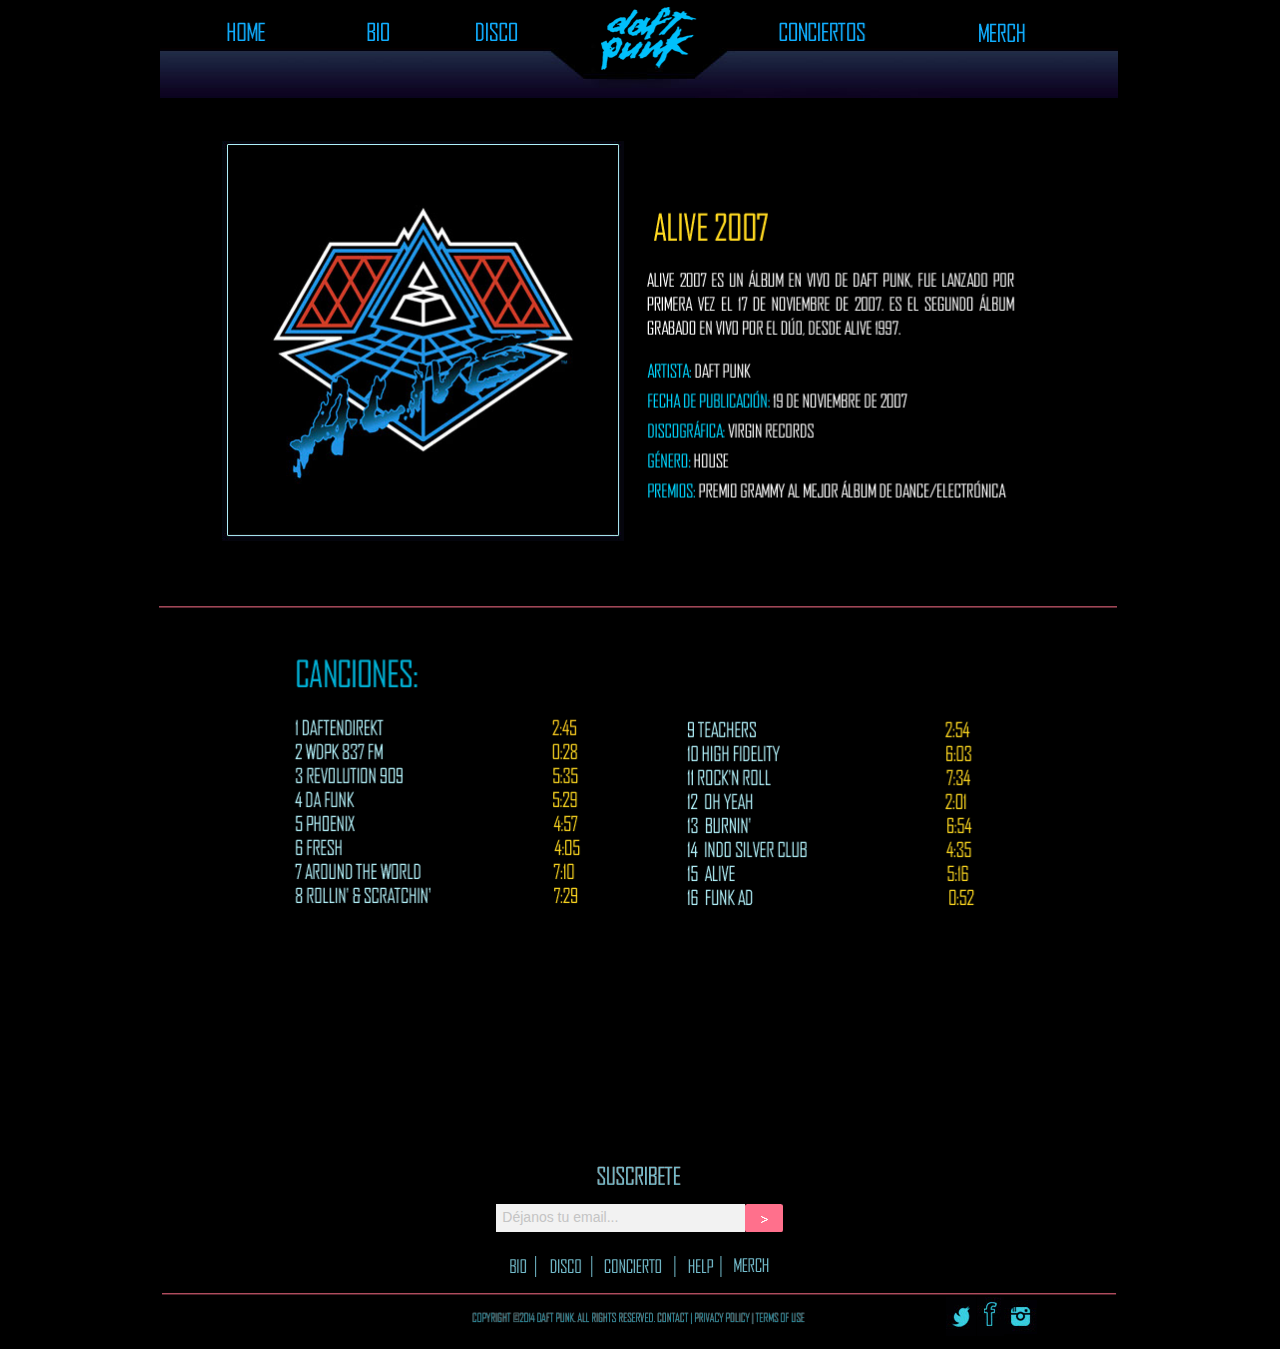
<file: alive-07.html>
<!DOCTYPE html>
<html class="nojs html css_verticalspacer" lang="es-ES">
 <head>

  <meta http-equiv="Content-type" content="text/html;charset=UTF-8"/>
  <meta name="generator" content="2015.2.1.352"/>
  <meta name="viewport" content="width=device-width, initial-scale=1.0"/>
  
  <script type="text/javascript">
   // Update the 'nojs'/'js' class on the html node
document.documentElement.className = document.documentElement.className.replace(/\bnojs\b/g, 'js');

// Check that all required assets are uploaded and up-to-date
if(typeof Muse == "undefined") window.Muse = {}; window.Muse.assets = {"required":["jquery-1.8.3.min.js", "museutils.js", "museconfig.js", "webpro.js", "jquery.watch.js", "require.js", "alive-07.css"], "outOfDate":[]};
</script>
  
  <title>ALIVE 07</title>
  <!-- CSS -->
  <link rel="stylesheet" type="text/css" href="css/site_global.css?crc=3916556066"/>
  <link rel="stylesheet" type="text/css" href="css/master_b-p_g_-maestra.css?crc=4154820121"/>
  <link rel="stylesheet" type="text/css" href="css/alive-07.css?crc=4270302135" id="pagesheet"/>
   </head>
 <body>

  <div class="clearfix borderbox" id="page"><!-- column -->
   <div class="position_content" id="page_position_content">
    <div class="clearfix colelem" id="pu4735"><!-- group -->
     <div class="clip_frame grpelem" id="u4735"><!-- image -->
      <img class="block" id="u4735_img" src="images/111111.jpg?crc=284569117" alt="" data-image-width="960" data-image-height="98"/>
     </div>
     <a class="nonblock nontext grpelem" id="u3816" href="index.html"><!-- simple frame --></a>
     <a class="nonblock nontext grpelem" id="u3817" href="bio.html"><!-- simple frame --></a>
     <a class="nonblock nontext grpelem" id="u3818" href="discos.html"><!-- simple frame --></a>
     <a class="nonblock nontext grpelem" id="u3819" href="concierto.html"><!-- simple frame --></a>
     <a class="nonblock nontext grpelem" id="u3820" href="merch.html"><!-- simple frame --></a>
     <div class="grpelem" id="u4737"><!-- simple frame --></div>
     <div class="clip_frame grpelem" id="u2616"><!-- image -->
      <img class="block" id="u2616_img" src="images/aaaaaaalive07.jpg?crc=263946974" alt="" data-image-width="403" data-image-height="401"/>
     </div>
     <div class="clip_frame grpelem" id="u4039"><!-- image -->
      <img class="block" id="u4039_img" src="images/weaaaa_escrita8.png?crc=4280204420" alt="" data-image-width="960" data-image-height="944"/>
     </div>
    </div>
    <div class="colelem" id="u4007"><!-- simple frame --></div>
    <div class="verticalspacer" data-offset-top="1161" data-content-above-spacer="1161" data-content-below-spacer="190"></div>
    <div class="clearfix colelem" id="pu4316"><!-- group -->
     <div class="clearfix grpelem" id="u4316"><!-- group -->
      <div class="clip_frame grpelem" id="u4329"><!-- image -->
       <img class="block" id="u4329_img" src="images/foooooter.png?crc=476378067" alt="" data-image-width="960" data-image-height="183"/>
      </div>
      <a class="nonblock nontext grpelem" id="u4326" href="https://twitter.com/daftpunk_music?lang=es" target="_blank"><!-- simple frame --></a>
      <a class="nonblock nontext grpelem" id="u4327" href="https://www.facebook.com/daftpunk/" target="_blank"><!-- simple frame --></a>
      <div class="grpelem" id="u4760"><!-- simple frame --></div>
     </div>
     <form class="form-grp clearfix grpelem" id="widgetu4317" method="post" enctype="multipart/form-data" action="scripts/form-u4317.php"><!-- none box -->
      <div class="fld-grp clearfix grpelem" id="widgetu4318" data-required="true" data-type="email"><!-- none box -->
       <span class="fld-input NoWrap actAsDiv clearfix grpelem" id="u4320-4"><!-- content --><input class="wrapped-input" type="email" spellcheck="false" id="widgetu4318_input" name="Email" tabindex="1"/><label class="wrapped-input fld-prompt" id="widgetu4318_prompt" for="widgetu4318_input"><span class="actAsPara">Déjanos tu email...</span></label></span>
      </div>
      <div class="clearfix grpelem" id="u4325-4"><!-- content -->
       <p>Enviando formulario...</p>
      </div>
      <div class="clearfix grpelem" id="u4324-4"><!-- content -->
       <p>El servidor ha detectado un error.</p>
      </div>
      <div class="clearfix grpelem" id="u4322-4"><!-- content -->
       <p>Gracias por su suscripción</p>
      </div>
      <input class="submit-btn NoWrap grpelem" id="u4323-17" type="submit" value="" tabindex="2"/><!-- state-based BG images -->
     </form>
     <div class="clearfix grpelem" id="u4331"><!-- group -->
      <a class="nonblock nontext grpelem" id="u4332" href="bio.html"><!-- simple frame --></a>
      <a class="nonblock nontext grpelem" id="u4334" href="discos.html"><!-- simple frame --></a>
      <a class="nonblock nontext grpelem" id="u4333" href="concierto.html"><!-- simple frame --></a>
      <a class="nonblock nontext grpelem" id="u4335" href="https://www.daftpunk.com/pages/help" target="_blank"><!-- simple frame --></a>
      <a class="nonblock nontext grpelem" id="u4336" href="merch.html"><!-- simple frame --></a>
     </div>
    </div>
   </div>
  </div>
  <div class="preload_images">
   <img class="preload" src="images/u4323-17-r.png?crc=4041478214" alt=""/>
   <img class="preload" src="images/u4323-17-m.png?crc=4091828644" alt=""/>
   <img class="preload" src="images/u4323-17-fs.png?crc=459211335" alt=""/>
  </div>
  <!-- Other scripts -->
  <script type="text/javascript">
   window.Muse.assets.check=function(d){if(!window.Muse.assets.checked){window.Muse.assets.checked=!0;var b={},c=function(a,b){if(window.getComputedStyle){var c=window.getComputedStyle(a,null);return c&&c.getPropertyValue(b)||c&&c[b]||""}if(document.documentElement.currentStyle)return(c=a.currentStyle)&&c[b]||a.style&&a.style[b]||"";return""},a=function(a){if(a.match(/^rgb/))return a=a.replace(/\s+/g,"").match(/([\d\,]+)/gi)[0].split(","),(parseInt(a[0])<<16)+(parseInt(a[1])<<8)+parseInt(a[2]);if(a.match(/^\#/))return parseInt(a.substr(1),
16);return 0},g=function(g){for(var f=document.getElementsByTagName("link"),i=0;i<f.length;i++)if("text/css"==f[i].type){var h=(f[i].href||"").match(/\/?css\/([\w\-]+\.css)\?crc=(\d+)/);if(!h||!h[1]||!h[2])break;b[h[1]]=h[2]}f=document.createElement("div");f.className="version";f.style.cssText="display:none; width:1px; height:1px;";document.getElementsByTagName("body")[0].appendChild(f);for(i=0;i<Muse.assets.required.length;){var h=Muse.assets.required[i],l=h.match(/([\w\-\.]+)\.(\w+)$/),k=l&&l[1]?
l[1]:null,l=l&&l[2]?l[2]:null;switch(l.toLowerCase()){case "css":k=k.replace(/\W/gi,"_").replace(/^([^a-z])/gi,"_$1");f.className+=" "+k;k=a(c(f,"color"));l=a(c(f,"backgroundColor"));k!=0||l!=0?(Muse.assets.required.splice(i,1),"undefined"!=typeof b[h]&&(k!=b[h]>>>24||l!=(b[h]&16777215))&&Muse.assets.outOfDate.push(h)):i++;f.className="version";break;case "js":k.match(/^jquery-[\d\.]+/gi)&&d&&d().jquery=="1.8.3"?Muse.assets.required.splice(i,1):i++;break;default:throw Error("Unsupported file type: "+
l);}}f.parentNode.removeChild(f);if(Muse.assets.outOfDate.length||Muse.assets.required.length)f="Puede que determinados archivos falten en el servidor o sean incorrectos. Limpie la cache del navegador e inténtelo de nuevo. Si el problema persiste, póngase en contacto con el administrador del sitio web.",g&&Muse.assets.outOfDate.length&&(f+="\nOut of date: "+Muse.assets.outOfDate.join(",")),g&&Muse.assets.required.length&&(f+="\nMissing: "+Muse.assets.required.join(",")),alert(f)};location&&location.search&&location.search.match&&location.search.match(/muse_debug/gi)?setTimeout(function(){g(!0)},5E3):g()}};
var muse_init=function(){require.config({baseUrl:""});require(["jquery","museutils","whatinput","webpro","jquery.watch"],function(d){var $ = d;$(document).ready(function(){try{
window.Muse.assets.check($);/* body */
Muse.Utils.transformMarkupToFixBrowserProblemsPreInit();/* body */
Muse.Utils.prepHyperlinks(true);/* body */
Muse.Utils.fullPage('#page');/* 100% height page */
Muse.Utils.initWidget('#widgetu4317', ['#bp_infinity'], function(elem) { return new WebPro.Widget.Form(elem, {validationEvent:'submit',errorStateSensitivity:'high',fieldWrapperClass:'fld-grp',formSubmittedClass:'frm-sub-st',formErrorClass:'frm-subm-err-st',formDeliveredClass:'frm-subm-ok-st',notEmptyClass:'non-empty-st',focusClass:'focus-st',invalidClass:'fld-err-st',requiredClass:'fld-err-st',ajaxSubmit:true}); });/* #widgetu4317 */
Muse.Utils.showWidgetsWhenReady();/* body */
Muse.Utils.transformMarkupToFixBrowserProblems();/* body */
}catch(b){if(b&&"function"==typeof b.notify?b.notify():Muse.Assert.fail("Error calling selector function: "+b),false)throw b;}})})};

</script>
  <!-- RequireJS script -->
  <script src="scripts/require.js?crc=4108833657" type="text/javascript" async data-main="scripts/museconfig.js?crc=4242129463" onload="if (requirejs) requirejs.onError = function(requireType, requireModule) { if (requireType && requireType.toString && requireType.toString().indexOf && 0 <= requireType.toString().indexOf('#scripterror')) window.Muse.assets.check(); }" onerror="window.Muse.assets.check();"></script>
   </body>
</html>
</file>
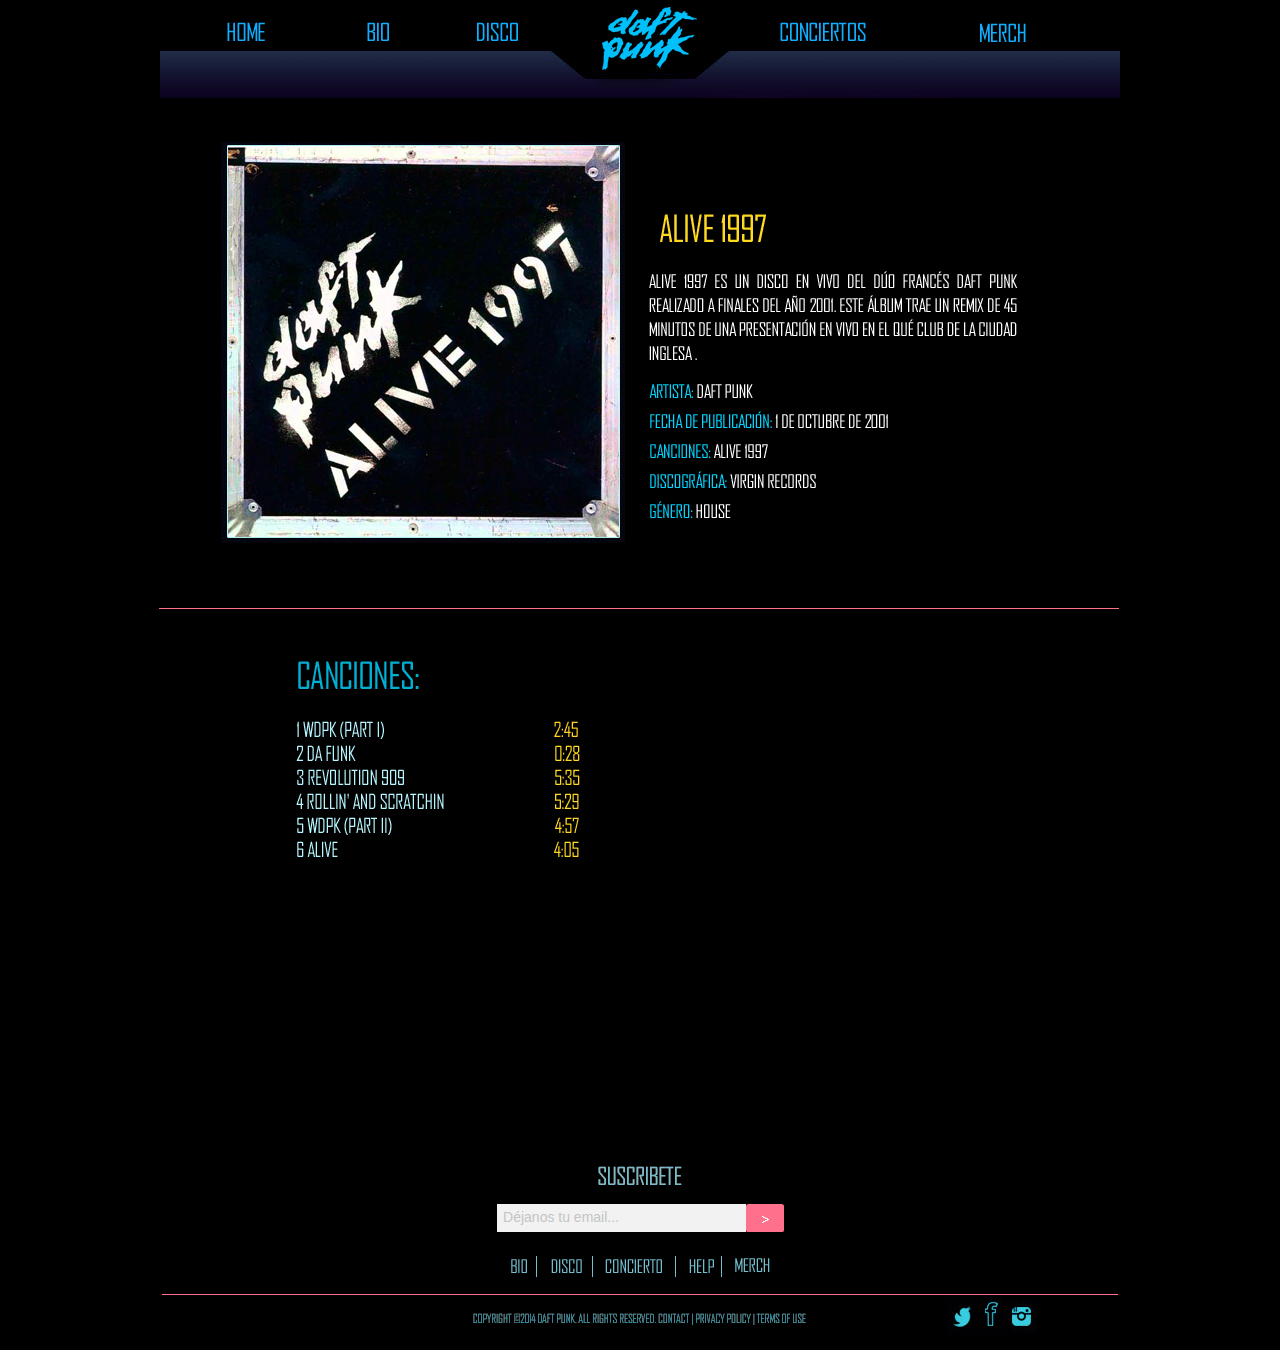
<file: alive-97.html>
<!DOCTYPE html>
<html class="nojs html css_verticalspacer" lang="es-ES">
 <head>

  <meta http-equiv="Content-type" content="text/html;charset=UTF-8"/>
  <meta name="generator" content="2015.2.1.352"/>
  <meta name="viewport" content="width=device-width, initial-scale=1.0"/>
  
  <script type="text/javascript">
   // Update the 'nojs'/'js' class on the html node
document.documentElement.className = document.documentElement.className.replace(/\bnojs\b/g, 'js');

// Check that all required assets are uploaded and up-to-date
if(typeof Muse == "undefined") window.Muse = {}; window.Muse.assets = {"required":["jquery-1.8.3.min.js", "museutils.js", "museconfig.js", "webpro.js", "jquery.watch.js", "require.js", "alive-97.css"], "outOfDate":[]};
</script>
  
  <title>ALIVE 97</title>
  <!-- CSS -->
  <link rel="stylesheet" type="text/css" href="css/site_global.css?crc=3916556066"/>
  <link rel="stylesheet" type="text/css" href="css/master_b-p_g_-maestra.css?crc=4154820121"/>
  <link rel="stylesheet" type="text/css" href="css/alive-97.css?crc=4185604972" id="pagesheet"/>
   </head>
 <body>

  <div class="clearfix borderbox" id="page"><!-- column -->
   <div class="position_content" id="page_position_content">
    <div class="clearfix colelem" id="pu4735"><!-- group -->
     <div class="clip_frame grpelem" id="u4735"><!-- image -->
      <img class="block" id="u4735_img" src="images/111111.jpg?crc=284569117" alt="" data-image-width="960" data-image-height="98"/>
     </div>
     <a class="nonblock nontext grpelem" id="u3816" href="index.html"><!-- simple frame --></a>
     <a class="nonblock nontext grpelem" id="u3817" href="bio.html"><!-- simple frame --></a>
     <a class="nonblock nontext grpelem" id="u3818" href="discos.html"><!-- simple frame --></a>
     <a class="nonblock nontext grpelem" id="u3819" href="concierto.html"><!-- simple frame --></a>
     <a class="nonblock nontext grpelem" id="u3820" href="merch.html"><!-- simple frame --></a>
     <div class="grpelem" id="u4737"><!-- simple frame --></div>
     <div class="clip_frame grpelem" id="u2656"><!-- image -->
      <img class="block" id="u2656_img" src="images/aliiiiiiiiiiive222.jpg?crc=351799970" alt="" data-image-width="404" data-image-height="401"/>
     </div>
     <div class="clip_frame grpelem" id="u3895"><!-- image -->
      <img class="block" id="u3895_img" src="images/weaaaa_escrita.png?crc=460105431" alt="" data-image-width="960" data-image-height="900"/>
     </div>
    </div>
    <div class="colelem" id="u3984"><!-- simple frame --></div>
    <div class="verticalspacer" data-offset-top="1160" data-content-above-spacer="1160" data-content-below-spacer="190"></div>
    <div class="clearfix colelem" id="pu4316"><!-- group -->
     <div class="clearfix grpelem" id="u4316"><!-- group -->
      <div class="clip_frame grpelem" id="u4329"><!-- image -->
       <img class="block" id="u4329_img" src="images/foooooter.png?crc=476378067" alt="" data-image-width="960" data-image-height="183"/>
      </div>
      <a class="nonblock nontext grpelem" id="u4326" href="https://twitter.com/daftpunk_music?lang=es" target="_blank"><!-- simple frame --></a>
      <a class="nonblock nontext grpelem" id="u4327" href="https://www.facebook.com/daftpunk/" target="_blank"><!-- simple frame --></a>
      <div class="grpelem" id="u4760"><!-- simple frame --></div>
     </div>
     <form class="form-grp clearfix grpelem" id="widgetu4317" method="post" enctype="multipart/form-data" action="scripts/form-u4317.php"><!-- none box -->
      <div class="fld-grp clearfix grpelem" id="widgetu4318" data-required="true" data-type="email"><!-- none box -->
       <span class="fld-input NoWrap actAsDiv clearfix grpelem" id="u4320-4"><!-- content --><input class="wrapped-input" type="email" spellcheck="false" id="widgetu4318_input" name="Email" tabindex="1"/><label class="wrapped-input fld-prompt" id="widgetu4318_prompt" for="widgetu4318_input"><span class="actAsPara">Déjanos tu email...</span></label></span>
      </div>
      <div class="clearfix grpelem" id="u4325-4"><!-- content -->
       <p>Enviando formulario...</p>
      </div>
      <div class="clearfix grpelem" id="u4324-4"><!-- content -->
       <p>El servidor ha detectado un error.</p>
      </div>
      <div class="clearfix grpelem" id="u4322-4"><!-- content -->
       <p>Gracias por su suscripción</p>
      </div>
      <input class="submit-btn NoWrap grpelem" id="u4323-17" type="submit" value="" tabindex="2"/><!-- state-based BG images -->
     </form>
     <div class="clearfix grpelem" id="u4331"><!-- group -->
      <a class="nonblock nontext grpelem" id="u4332" href="bio.html"><!-- simple frame --></a>
      <a class="nonblock nontext grpelem" id="u4334" href="discos.html"><!-- simple frame --></a>
      <a class="nonblock nontext grpelem" id="u4333" href="concierto.html"><!-- simple frame --></a>
      <a class="nonblock nontext grpelem" id="u4335" href="https://www.daftpunk.com/pages/help" target="_blank"><!-- simple frame --></a>
      <a class="nonblock nontext grpelem" id="u4336" href="merch.html"><!-- simple frame --></a>
     </div>
    </div>
   </div>
  </div>
  <div class="preload_images">
   <img class="preload" src="images/u4323-17-r.png?crc=4041478214" alt=""/>
   <img class="preload" src="images/u4323-17-m.png?crc=4091828644" alt=""/>
   <img class="preload" src="images/u4323-17-fs.png?crc=459211335" alt=""/>
  </div>
  <!-- Other scripts -->
  <script type="text/javascript">
   window.Muse.assets.check=function(d){if(!window.Muse.assets.checked){window.Muse.assets.checked=!0;var b={},c=function(a,b){if(window.getComputedStyle){var c=window.getComputedStyle(a,null);return c&&c.getPropertyValue(b)||c&&c[b]||""}if(document.documentElement.currentStyle)return(c=a.currentStyle)&&c[b]||a.style&&a.style[b]||"";return""},a=function(a){if(a.match(/^rgb/))return a=a.replace(/\s+/g,"").match(/([\d\,]+)/gi)[0].split(","),(parseInt(a[0])<<16)+(parseInt(a[1])<<8)+parseInt(a[2]);if(a.match(/^\#/))return parseInt(a.substr(1),
16);return 0},g=function(g){for(var f=document.getElementsByTagName("link"),i=0;i<f.length;i++)if("text/css"==f[i].type){var h=(f[i].href||"").match(/\/?css\/([\w\-]+\.css)\?crc=(\d+)/);if(!h||!h[1]||!h[2])break;b[h[1]]=h[2]}f=document.createElement("div");f.className="version";f.style.cssText="display:none; width:1px; height:1px;";document.getElementsByTagName("body")[0].appendChild(f);for(i=0;i<Muse.assets.required.length;){var h=Muse.assets.required[i],l=h.match(/([\w\-\.]+)\.(\w+)$/),k=l&&l[1]?
l[1]:null,l=l&&l[2]?l[2]:null;switch(l.toLowerCase()){case "css":k=k.replace(/\W/gi,"_").replace(/^([^a-z])/gi,"_$1");f.className+=" "+k;k=a(c(f,"color"));l=a(c(f,"backgroundColor"));k!=0||l!=0?(Muse.assets.required.splice(i,1),"undefined"!=typeof b[h]&&(k!=b[h]>>>24||l!=(b[h]&16777215))&&Muse.assets.outOfDate.push(h)):i++;f.className="version";break;case "js":k.match(/^jquery-[\d\.]+/gi)&&d&&d().jquery=="1.8.3"?Muse.assets.required.splice(i,1):i++;break;default:throw Error("Unsupported file type: "+
l);}}f.parentNode.removeChild(f);if(Muse.assets.outOfDate.length||Muse.assets.required.length)f="Puede que determinados archivos falten en el servidor o sean incorrectos. Limpie la cache del navegador e inténtelo de nuevo. Si el problema persiste, póngase en contacto con el administrador del sitio web.",g&&Muse.assets.outOfDate.length&&(f+="\nOut of date: "+Muse.assets.outOfDate.join(",")),g&&Muse.assets.required.length&&(f+="\nMissing: "+Muse.assets.required.join(",")),alert(f)};location&&location.search&&location.search.match&&location.search.match(/muse_debug/gi)?setTimeout(function(){g(!0)},5E3):g()}};
var muse_init=function(){require.config({baseUrl:""});require(["jquery","museutils","whatinput","webpro","jquery.watch"],function(d){var $ = d;$(document).ready(function(){try{
window.Muse.assets.check($);/* body */
Muse.Utils.transformMarkupToFixBrowserProblemsPreInit();/* body */
Muse.Utils.prepHyperlinks(true);/* body */
Muse.Utils.fullPage('#page');/* 100% height page */
Muse.Utils.initWidget('#widgetu4317', ['#bp_infinity'], function(elem) { return new WebPro.Widget.Form(elem, {validationEvent:'submit',errorStateSensitivity:'high',fieldWrapperClass:'fld-grp',formSubmittedClass:'frm-sub-st',formErrorClass:'frm-subm-err-st',formDeliveredClass:'frm-subm-ok-st',notEmptyClass:'non-empty-st',focusClass:'focus-st',invalidClass:'fld-err-st',requiredClass:'fld-err-st',ajaxSubmit:true}); });/* #widgetu4317 */
Muse.Utils.showWidgetsWhenReady();/* body */
Muse.Utils.transformMarkupToFixBrowserProblems();/* body */
}catch(b){if(b&&"function"==typeof b.notify?b.notify():Muse.Assert.fail("Error calling selector function: "+b),false)throw b;}})})};

</script>
  <!-- RequireJS script -->
  <script src="scripts/require.js?crc=4108833657" type="text/javascript" async data-main="scripts/museconfig.js?crc=4242129463" onload="if (requirejs) requirejs.onError = function(requireType, requireModule) { if (requireType && requireType.toString && requireType.toString().indexOf && 0 <= requireType.toString().indexOf('#scripterror')) window.Muse.assets.check(); }" onerror="window.Muse.assets.check();"></script>
   </body>
</html>
</file>
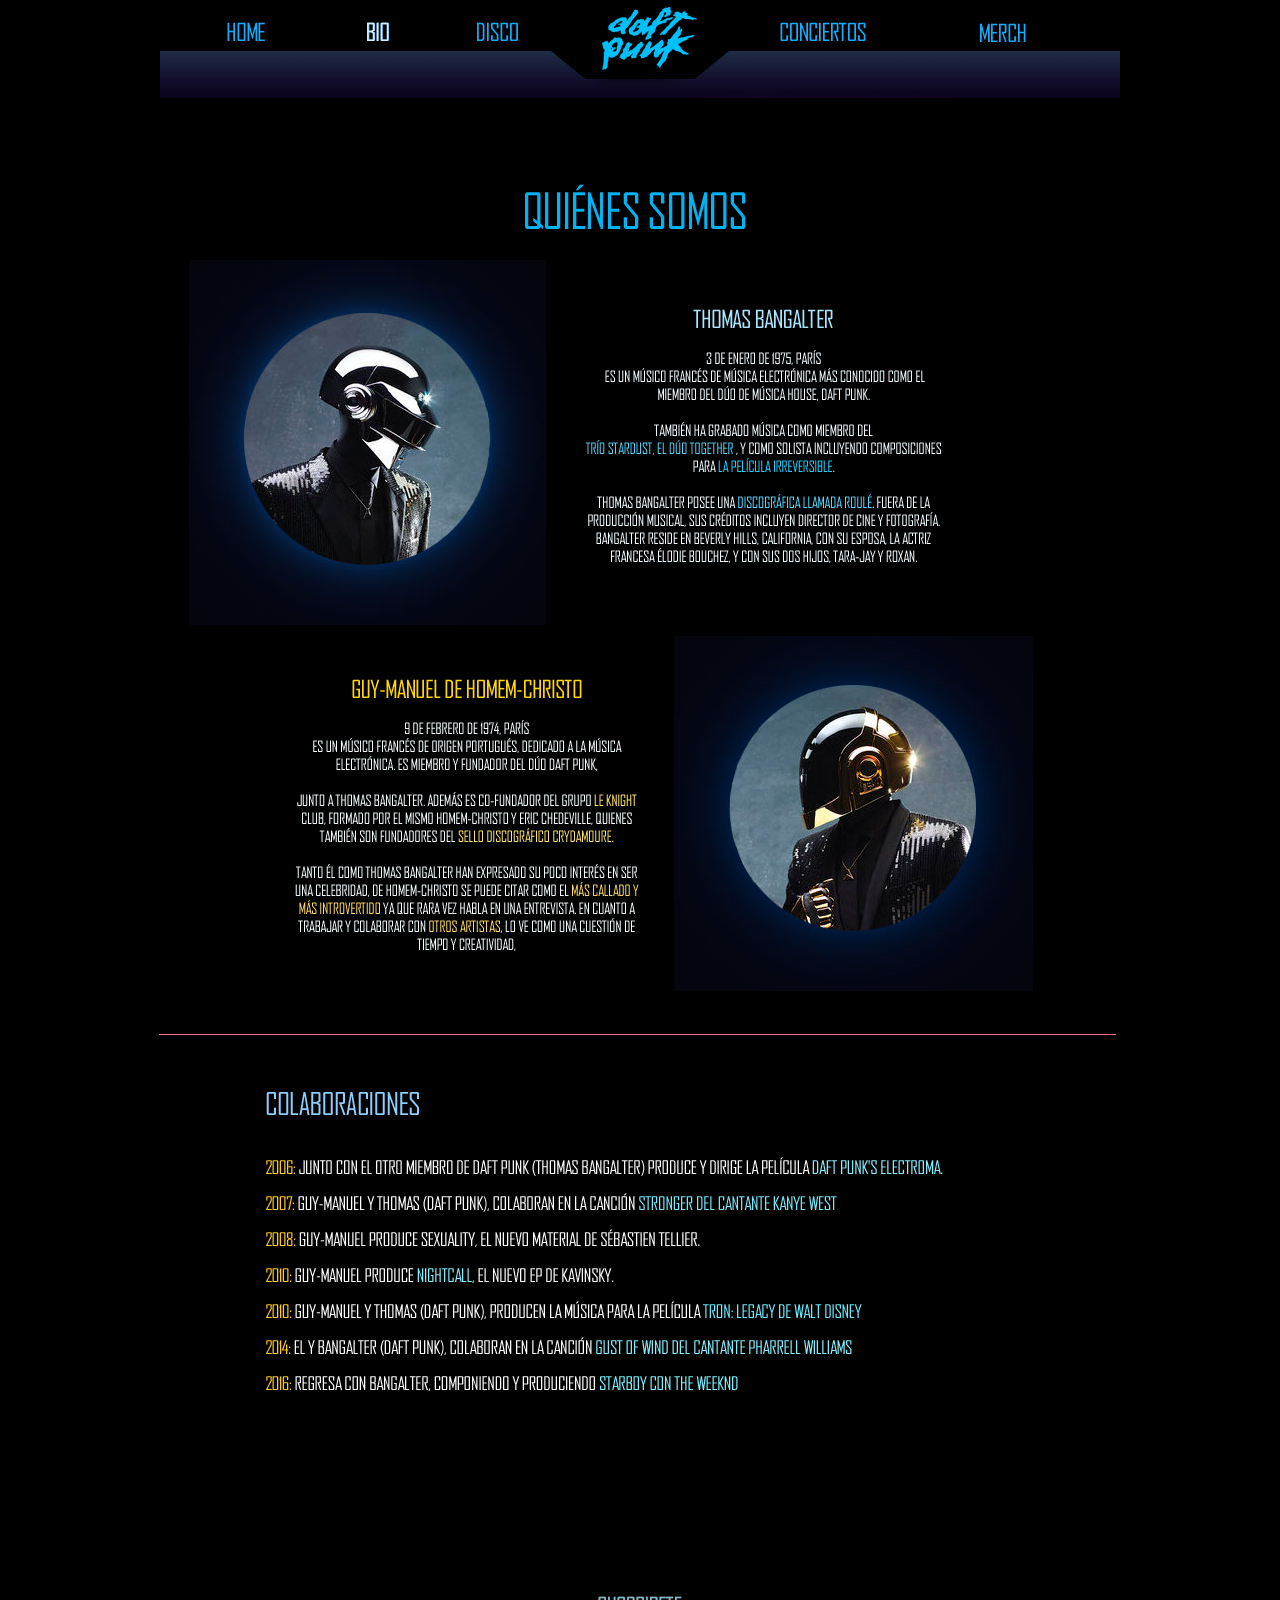
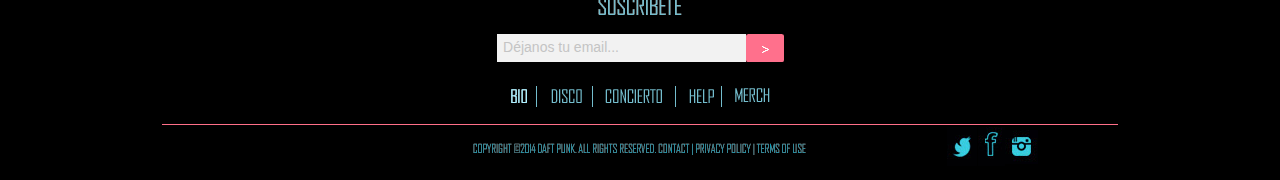
<file: bio.html>
<!DOCTYPE html>
<html class="nojs html css_verticalspacer" lang="es-ES">
 <head>

  <meta http-equiv="Content-type" content="text/html;charset=UTF-8"/>
  <meta name="generator" content="2015.2.1.352"/>
  <meta name="viewport" content="width=device-width, initial-scale=1.0"/>
  
  <script type="text/javascript">
   // Update the 'nojs'/'js' class on the html node
document.documentElement.className = document.documentElement.className.replace(/\bnojs\b/g, 'js');

// Check that all required assets are uploaded and up-to-date
if(typeof Muse == "undefined") window.Muse = {}; window.Muse.assets = {"required":["jquery-1.8.3.min.js", "museutils.js", "museconfig.js", "webpro.js", "jquery.watch.js", "require.js", "bio.css"], "outOfDate":[]};
</script>
  
  <title>BIO</title>
  <!-- CSS -->
  <link rel="stylesheet" type="text/css" href="css/site_global.css?crc=3916556066"/>
  <link rel="stylesheet" type="text/css" href="css/master_b-p_g_-maestra.css?crc=4154820121"/>
  <link rel="stylesheet" type="text/css" href="css/bio.css?crc=4181261695" id="pagesheet"/>
   </head>
 <body>

  <div class="clearfix borderbox" id="page"><!-- column -->
   <div class="position_content" id="page_position_content">
    <div class="clearfix colelem" id="pu4735"><!-- group -->
     <div class="clip_frame grpelem" id="u4735"><!-- image -->
      <img class="block" id="u4735_img" src="images/111111.jpg?crc=284569117" alt="" data-image-width="960" data-image-height="98"/>
     </div>
     <a class="nonblock nontext grpelem" id="u3816" href="index.html"><!-- simple frame --></a>
     <a class="nonblock nontext MuseLinkActive grpelem" id="u3817" href="bio.html"><!-- simple frame --></a>
     <a class="nonblock nontext grpelem" id="u3818" href="discos.html"><!-- simple frame --></a>
     <a class="nonblock nontext grpelem" id="u3819" href="concierto.html"><!-- simple frame --></a>
     <a class="nonblock nontext grpelem" id="u3820" href="merch.html"><!-- simple frame --></a>
     <div class="grpelem" id="u4737"><!-- simple frame --></div>
    </div>
    <div class="clearfix colelem" id="pu3594"><!-- group -->
     <div class="clip_frame grpelem" id="u3594"><!-- image -->
      <img class="block" id="u3594_img" src="images/quienessomos.png?crc=171826214" alt="" data-image-width="960" data-image-height="395"/>
     </div>
     <div class="clip_frame grpelem" id="u3614"><!-- image -->
      <img class="block" id="u3614_img" src="images/welp.jpg?crc=4086828422" alt="" data-image-width="357" data-image-height="365"/>
     </div>
    </div>
    <div class="clearfix colelem" id="pu3624"><!-- group -->
     <div class="clip_frame grpelem" id="u3624"><!-- image -->
      <img class="block" id="u3624_img" src="images/quienessomos2.png?crc=3913990188" alt="" data-image-width="408" data-image-height="292"/>
     </div>
     <div class="clip_frame grpelem" id="u3634"><!-- image -->
      <img class="block" id="u3634_img" src="images/welp2.jpg?crc=209244277" alt="" data-image-width="359" data-image-height="355"/>
     </div>
    </div>
    <div class="clip_frame colelem" id="u3644"><!-- image -->
     <img class="block" id="u3644_img" src="images/weasmas.png?crc=536275745" alt="" data-image-width="960" data-image-height="560"/>
    </div>
    <div class="verticalspacer" data-offset-top="1590" data-content-above-spacer="1590" data-content-below-spacer="190"></div>
    <div class="clearfix colelem" id="pu4316"><!-- group -->
     <div class="clearfix grpelem" id="u4316"><!-- group -->
      <div class="clip_frame grpelem" id="u4329"><!-- image -->
       <img class="block" id="u4329_img" src="images/foooooter.png?crc=476378067" alt="" data-image-width="960" data-image-height="183"/>
      </div>
      <a class="nonblock nontext grpelem" id="u4326" href="https://twitter.com/daftpunk_music?lang=es" target="_blank"><!-- simple frame --></a>
      <a class="nonblock nontext grpelem" id="u4327" href="https://www.facebook.com/daftpunk/" target="_blank"><!-- simple frame --></a>
      <div class="grpelem" id="u4760"><!-- simple frame --></div>
     </div>
     <form class="form-grp clearfix grpelem" id="widgetu4317" method="post" enctype="multipart/form-data" action="scripts/form-u4317.php"><!-- none box -->
      <div class="fld-grp clearfix grpelem" id="widgetu4318" data-required="true" data-type="email"><!-- none box -->
       <span class="fld-input NoWrap actAsDiv clearfix grpelem" id="u4320-4"><!-- content --><input class="wrapped-input" type="email" spellcheck="false" id="widgetu4318_input" name="Email" tabindex="1"/><label class="wrapped-input fld-prompt" id="widgetu4318_prompt" for="widgetu4318_input"><span class="actAsPara">Déjanos tu email...</span></label></span>
      </div>
      <div class="clearfix grpelem" id="u4325-4"><!-- content -->
       <p>Enviando formulario...</p>
      </div>
      <div class="clearfix grpelem" id="u4324-4"><!-- content -->
       <p>El servidor ha detectado un error.</p>
      </div>
      <div class="clearfix grpelem" id="u4322-4"><!-- content -->
       <p>Gracias por su suscripción</p>
      </div>
      <input class="submit-btn NoWrap grpelem" id="u4323-17" type="submit" value="" tabindex="2"/><!-- state-based BG images -->
     </form>
     <div class="clearfix grpelem" id="u4331"><!-- group -->
      <a class="nonblock nontext MuseLinkActive grpelem" id="u4332" href="bio.html"><!-- simple frame --></a>
      <a class="nonblock nontext grpelem" id="u4334" href="discos.html"><!-- simple frame --></a>
      <a class="nonblock nontext grpelem" id="u4333" href="concierto.html"><!-- simple frame --></a>
      <a class="nonblock nontext grpelem" id="u4335" href="https://www.daftpunk.com/pages/help" target="_blank"><!-- simple frame --></a>
      <a class="nonblock nontext grpelem" id="u4336" href="merch.html"><!-- simple frame --></a>
     </div>
    </div>
   </div>
  </div>
  <div class="preload_images">
   <img class="preload" src="images/u4323-17-r.png?crc=4041478214" alt=""/>
   <img class="preload" src="images/u4323-17-m.png?crc=4091828644" alt=""/>
   <img class="preload" src="images/u4323-17-fs.png?crc=459211335" alt=""/>
  </div>
  <!-- Other scripts -->
  <script type="text/javascript">
   window.Muse.assets.check=function(d){if(!window.Muse.assets.checked){window.Muse.assets.checked=!0;var b={},c=function(a,b){if(window.getComputedStyle){var c=window.getComputedStyle(a,null);return c&&c.getPropertyValue(b)||c&&c[b]||""}if(document.documentElement.currentStyle)return(c=a.currentStyle)&&c[b]||a.style&&a.style[b]||"";return""},a=function(a){if(a.match(/^rgb/))return a=a.replace(/\s+/g,"").match(/([\d\,]+)/gi)[0].split(","),(parseInt(a[0])<<16)+(parseInt(a[1])<<8)+parseInt(a[2]);if(a.match(/^\#/))return parseInt(a.substr(1),
16);return 0},g=function(g){for(var f=document.getElementsByTagName("link"),i=0;i<f.length;i++)if("text/css"==f[i].type){var h=(f[i].href||"").match(/\/?css\/([\w\-]+\.css)\?crc=(\d+)/);if(!h||!h[1]||!h[2])break;b[h[1]]=h[2]}f=document.createElement("div");f.className="version";f.style.cssText="display:none; width:1px; height:1px;";document.getElementsByTagName("body")[0].appendChild(f);for(i=0;i<Muse.assets.required.length;){var h=Muse.assets.required[i],l=h.match(/([\w\-\.]+)\.(\w+)$/),k=l&&l[1]?
l[1]:null,l=l&&l[2]?l[2]:null;switch(l.toLowerCase()){case "css":k=k.replace(/\W/gi,"_").replace(/^([^a-z])/gi,"_$1");f.className+=" "+k;k=a(c(f,"color"));l=a(c(f,"backgroundColor"));k!=0||l!=0?(Muse.assets.required.splice(i,1),"undefined"!=typeof b[h]&&(k!=b[h]>>>24||l!=(b[h]&16777215))&&Muse.assets.outOfDate.push(h)):i++;f.className="version";break;case "js":k.match(/^jquery-[\d\.]+/gi)&&d&&d().jquery=="1.8.3"?Muse.assets.required.splice(i,1):i++;break;default:throw Error("Unsupported file type: "+
l);}}f.parentNode.removeChild(f);if(Muse.assets.outOfDate.length||Muse.assets.required.length)f="Puede que determinados archivos falten en el servidor o sean incorrectos. Limpie la cache del navegador e inténtelo de nuevo. Si el problema persiste, póngase en contacto con el administrador del sitio web.",g&&Muse.assets.outOfDate.length&&(f+="\nOut of date: "+Muse.assets.outOfDate.join(",")),g&&Muse.assets.required.length&&(f+="\nMissing: "+Muse.assets.required.join(",")),alert(f)};location&&location.search&&location.search.match&&location.search.match(/muse_debug/gi)?setTimeout(function(){g(!0)},5E3):g()}};
var muse_init=function(){require.config({baseUrl:""});require(["jquery","museutils","whatinput","webpro","jquery.watch"],function(d){var $ = d;$(document).ready(function(){try{
window.Muse.assets.check($);/* body */
Muse.Utils.transformMarkupToFixBrowserProblemsPreInit();/* body */
Muse.Utils.prepHyperlinks(true);/* body */
Muse.Utils.fullPage('#page');/* 100% height page */
Muse.Utils.initWidget('#widgetu4317', ['#bp_infinity'], function(elem) { return new WebPro.Widget.Form(elem, {validationEvent:'submit',errorStateSensitivity:'high',fieldWrapperClass:'fld-grp',formSubmittedClass:'frm-sub-st',formErrorClass:'frm-subm-err-st',formDeliveredClass:'frm-subm-ok-st',notEmptyClass:'non-empty-st',focusClass:'focus-st',invalidClass:'fld-err-st',requiredClass:'fld-err-st',ajaxSubmit:true}); });/* #widgetu4317 */
Muse.Utils.showWidgetsWhenReady();/* body */
Muse.Utils.transformMarkupToFixBrowserProblems();/* body */
}catch(b){if(b&&"function"==typeof b.notify?b.notify():Muse.Assert.fail("Error calling selector function: "+b),false)throw b;}})})};

</script>
  <!-- RequireJS script -->
  <script src="scripts/require.js?crc=4108833657" type="text/javascript" async data-main="scripts/museconfig.js?crc=4242129463" onload="if (requirejs) requirejs.onError = function(requireType, requireModule) { if (requireType && requireType.toString && requireType.toString().indexOf && 0 <= requireType.toString().indexOf('#scripterror')) window.Muse.assets.check(); }" onerror="window.Muse.assets.check();"></script>
   </body>
</html>
</file>
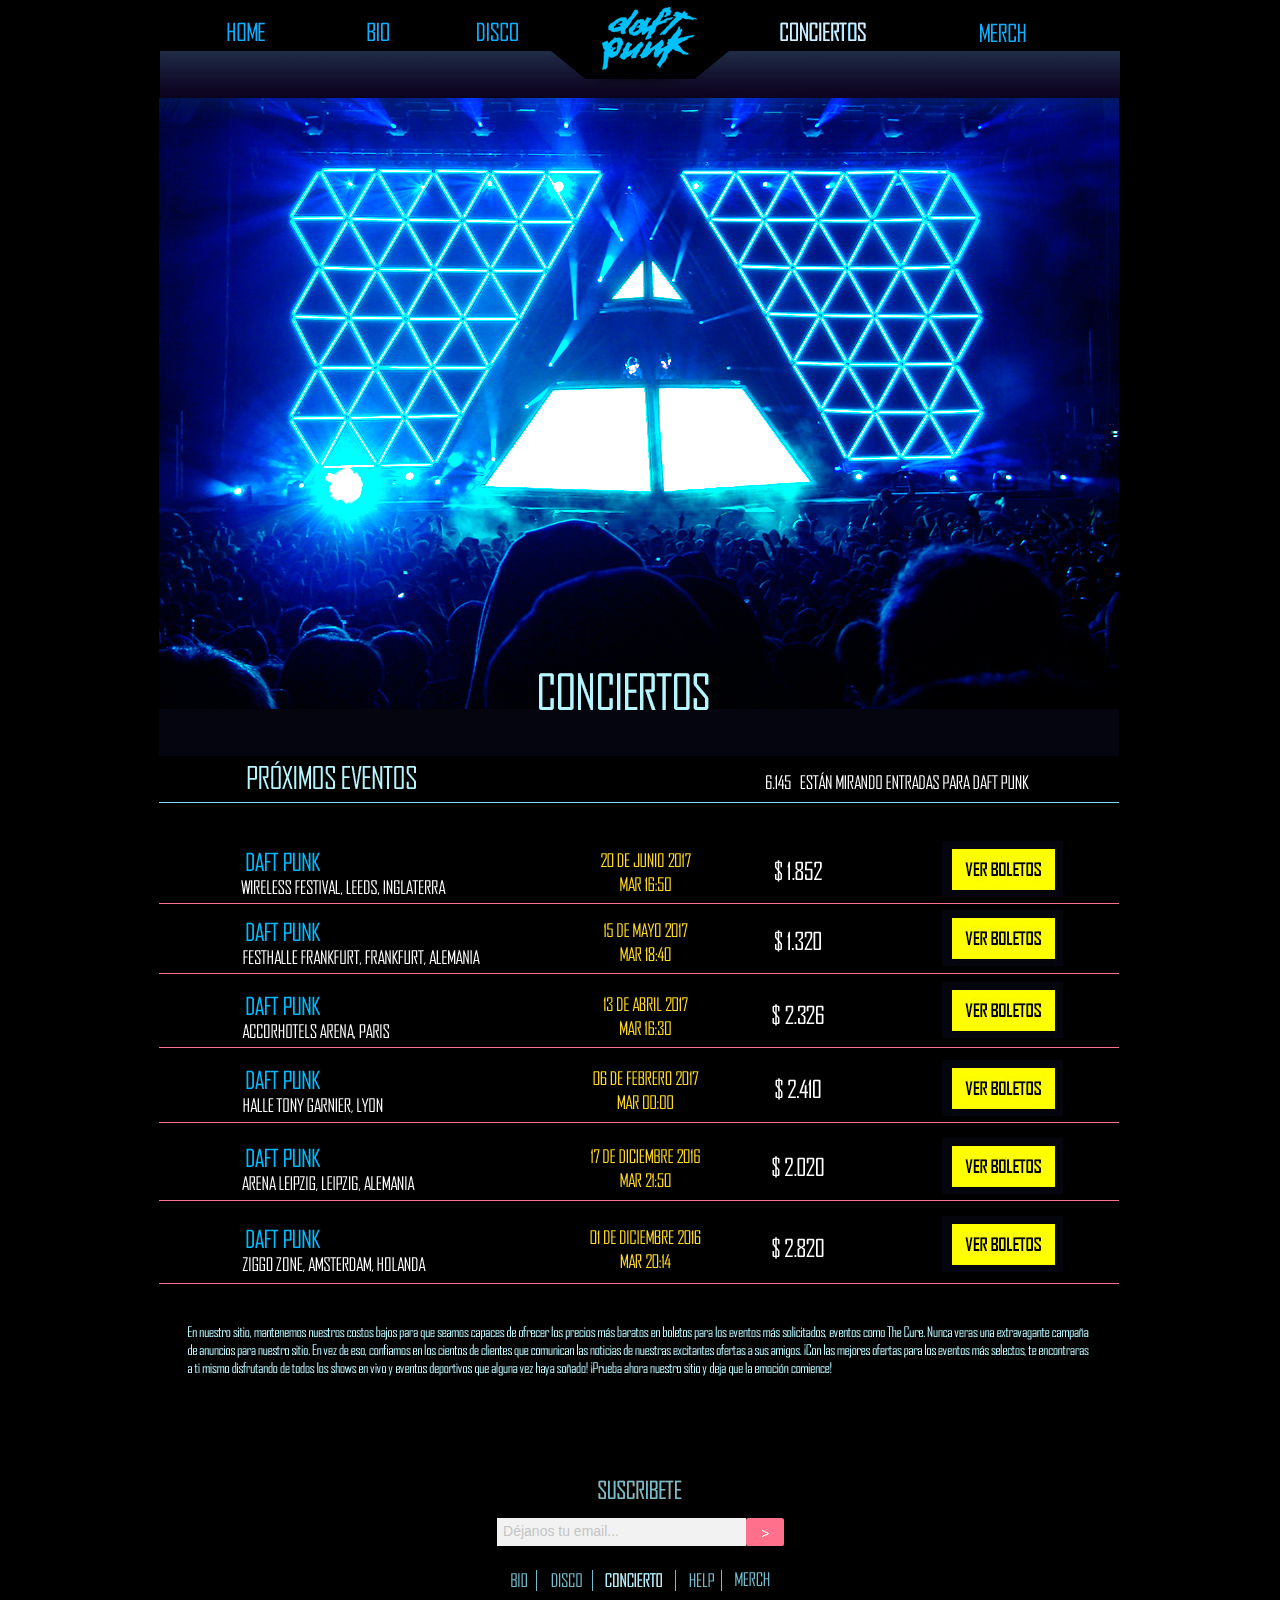
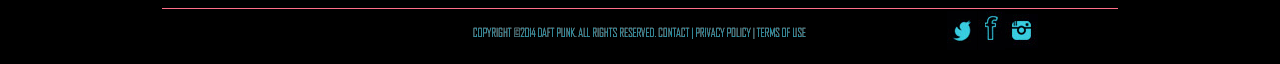
<file: concierto.html>
<!DOCTYPE html>
<html class="nojs html css_verticalspacer" lang="es-ES">
 <head>

  <meta http-equiv="Content-type" content="text/html;charset=UTF-8"/>
  <meta name="generator" content="2015.2.1.352"/>
  <meta name="viewport" content="width=device-width, initial-scale=1.0"/>
  
  <script type="text/javascript">
   // Update the 'nojs'/'js' class on the html node
document.documentElement.className = document.documentElement.className.replace(/\bnojs\b/g, 'js');

// Check that all required assets are uploaded and up-to-date
if(typeof Muse == "undefined") window.Muse = {}; window.Muse.assets = {"required":["jquery-1.8.3.min.js", "museutils.js", "museconfig.js", "jquery.musepolyfill.bgsize.js", "webpro.js", "jquery.watch.js", "require.js", "concierto.css"], "outOfDate":[]};
</script>
  
  <title>CONCIERTO</title>
  <!-- CSS -->
  <link rel="stylesheet" type="text/css" href="css/site_global.css?crc=3916556066"/>
  <link rel="stylesheet" type="text/css" href="css/master_b-p_g_-maestra.css?crc=4154820121"/>
  <link rel="stylesheet" type="text/css" href="css/concierto.css?crc=4203890275" id="pagesheet"/>
   </head>
 <body>

  <div class="clearfix borderbox" id="page"><!-- column -->
   <div class="position_content" id="page_position_content">
    <div class="clearfix colelem" id="pu4735"><!-- group -->
     <div class="clip_frame grpelem" id="u4735"><!-- image -->
      <img class="block" id="u4735_img" src="images/111111.jpg?crc=284569117" alt="" data-image-width="960" data-image-height="98"/>
     </div>
     <a class="nonblock nontext museBGSize grpelem" id="u3816" href="index.html"><!-- simple frame --></a>
     <a class="nonblock nontext museBGSize grpelem" id="u3817" href="bio.html"><!-- simple frame --></a>
     <a class="nonblock nontext museBGSize grpelem" id="u3818" href="discos.html"><!-- simple frame --></a>
     <a class="nonblock nontext MuseLinkActive museBGSize grpelem" id="u3819" href="concierto.html"><!-- simple frame --></a>
     <a class="nonblock nontext museBGSize grpelem" id="u3820" href="merch.html"><!-- simple frame --></a>
     <div class="museBGSize grpelem" id="u4737"><!-- simple frame --></div>
    </div>
    <div class="clip_frame colelem" id="u874"><!-- image -->
     <img class="block" id="u874_img" src="images/concierto.jpg?crc=4081950491" alt="" data-image-width="960" data-image-height="658"/>
    </div>
    <div class="clearfix colelem" id="pu3571"><!-- group -->
     <div class="clip_frame grpelem" id="u3571"><!-- image -->
      <img class="block" id="u3571_img" src="images/verboletos.png?crc=3794130426" alt="" data-image-width="960" data-image-height="540"/>
     </div>
     <a class="nonblock nontext clip_frame grpelem" id="u1011" href="http://www.paypal.com" target="_blank"><!-- image --><img class="block" id="u1011_img" src="images/boletos.jpg?crc=341290510" alt="" data-image-width="121" data-image-height="56"/></a>
     <a class="nonblock nontext clip_frame grpelem" id="u1021" href="http://www.paypal.com" target="_blank"><!-- image --><img class="block" id="u1021_img" src="images/boletos.jpg?crc=341290510" alt="" data-image-width="121" data-image-height="56"/></a>
     <a class="nonblock nontext clip_frame grpelem" id="u1028" href="http://www.paypal.com" target="_blank"><!-- image --><img class="block" id="u1028_img" src="images/boletos.jpg?crc=341290510" alt="" data-image-width="121" data-image-height="56"/></a>
     <a class="nonblock nontext clip_frame grpelem" id="u1035" href="http://www.paypal.com" target="_blank"><!-- image --><img class="block" id="u1035_img" src="images/boletos.jpg?crc=341290510" alt="" data-image-width="121" data-image-height="56"/></a>
     <a class="nonblock nontext clip_frame grpelem" id="u1042" href="http://www.paypal.com" target="_blank"><!-- image --><img class="block" id="u1042_img" src="images/boletos.jpg?crc=341290510" alt="" data-image-width="121" data-image-height="56"/></a>
     <a class="nonblock nontext clip_frame grpelem" id="u1049" href="http://www.paypal.com" target="_blank"><!-- image --><img class="block" id="u1049_img" src="images/boletos.jpg?crc=341290510" alt="" data-image-width="121" data-image-height="56"/></a>
    </div>
    <div class="clip_frame colelem" id="u3581"><!-- image -->
     <img class="block" id="u3581_img" src="images/textoextra.png?crc=491195704" alt="" data-image-width="960" data-image-height="79"/>
    </div>
    <div class="colelem" id="u3591"><!-- simple frame --></div>
    <div class="verticalspacer" data-offset-top="1474" data-content-above-spacer="1474" data-content-below-spacer="190"></div>
    <div class="clearfix colelem" id="pu4316"><!-- group -->
     <div class="clearfix grpelem" id="u4316"><!-- group -->
      <div class="clip_frame grpelem" id="u4329"><!-- image -->
       <img class="block" id="u4329_img" src="images/foooooter.png?crc=476378067" alt="" data-image-width="960" data-image-height="183"/>
      </div>
      <a class="nonblock nontext museBGSize grpelem" id="u4326" href="https://twitter.com/daftpunk_music?lang=es" target="_blank"><!-- simple frame --></a>
      <a class="nonblock nontext museBGSize grpelem" id="u4327" href="https://www.facebook.com/daftpunk/" target="_blank"><!-- simple frame --></a>
      <div class="museBGSize grpelem" id="u4760"><!-- simple frame --></div>
     </div>
     <form class="form-grp clearfix grpelem" id="widgetu4317" method="post" enctype="multipart/form-data" action="scripts/form-u4317.php"><!-- none box -->
      <div class="fld-grp clearfix grpelem" id="widgetu4318" data-required="true" data-type="email"><!-- none box -->
       <span class="fld-input NoWrap actAsDiv clearfix grpelem" id="u4320-4"><!-- content --><input class="wrapped-input" type="email" spellcheck="false" id="widgetu4318_input" name="Email" tabindex="1"/><label class="wrapped-input fld-prompt" id="widgetu4318_prompt" for="widgetu4318_input"><span class="actAsPara">Déjanos tu email...</span></label></span>
      </div>
      <div class="clearfix grpelem" id="u4325-4"><!-- content -->
       <p>Enviando formulario...</p>
      </div>
      <div class="clearfix grpelem" id="u4324-4"><!-- content -->
       <p>El servidor ha detectado un error.</p>
      </div>
      <div class="clearfix grpelem" id="u4322-4"><!-- content -->
       <p>Gracias por su suscripción</p>
      </div>
      <input class="submit-btn NoWrap grpelem" id="u4323-17" type="submit" value="" tabindex="2"/><!-- state-based BG images -->
     </form>
     <div class="museBGSize clearfix grpelem" id="u4331"><!-- group -->
      <a class="nonblock nontext museBGSize grpelem" id="u4332" href="bio.html"><!-- simple frame --></a>
      <a class="nonblock nontext museBGSize grpelem" id="u4334" href="discos.html"><!-- simple frame --></a>
      <a class="nonblock nontext MuseLinkActive museBGSize grpelem" id="u4333" href="concierto.html"><!-- simple frame --></a>
      <a class="nonblock nontext museBGSize grpelem" id="u4335" href="https://www.daftpunk.com/pages/help" target="_blank"><!-- simple frame --></a>
      <a class="nonblock nontext museBGSize grpelem" id="u4336" href="merch.html"><!-- simple frame --></a>
     </div>
    </div>
   </div>
  </div>
  <div class="preload_images">
   <img class="preload" src="images/home.png?crc=100950905" alt=""/>
   <img class="preload" src="images/bio.png?crc=4017173489" alt=""/>
   <img class="preload" src="images/disco.png?crc=499090035" alt=""/>
   <img class="preload" src="images/concert.png?crc=4179959217" alt=""/>
   <img class="preload" src="images/merch.png?crc=24962387" alt=""/>
   <img class="preload" src="images/logoboton.png?crc=353653335" alt=""/>
   <img class="preload" src="images/boton111-capa%201.jpg?crc=207799082" alt=""/>
   <img class="preload" src="images/boton333-capa%201.jpg?crc=159769101" alt=""/>
   <img class="preload" src="images/boton222.jpg?crc=232270339" alt=""/>
   <img class="preload" src="images/u4323-17-r.png?crc=4041478214" alt=""/>
   <img class="preload" src="images/u4323-17-m.png?crc=4091828644" alt=""/>
   <img class="preload" src="images/u4323-17-fs.png?crc=459211335" alt=""/>
   <img class="preload" src="images/minibio.png?crc=325371123" alt=""/>
   <img class="preload" src="images/minidisco.png?crc=3931421994" alt=""/>
   <img class="preload" src="images/miniconcierto.png?crc=153866593" alt=""/>
   <img class="preload" src="images/minihelp.png?crc=4169686545" alt=""/>
   <img class="preload" src="images/minimerch.png?crc=4148944796" alt=""/>
  </div>
  <!-- Other scripts -->
  <script type="text/javascript">
   window.Muse.assets.check=function(d){if(!window.Muse.assets.checked){window.Muse.assets.checked=!0;var b={},c=function(a,b){if(window.getComputedStyle){var c=window.getComputedStyle(a,null);return c&&c.getPropertyValue(b)||c&&c[b]||""}if(document.documentElement.currentStyle)return(c=a.currentStyle)&&c[b]||a.style&&a.style[b]||"";return""},a=function(a){if(a.match(/^rgb/))return a=a.replace(/\s+/g,"").match(/([\d\,]+)/gi)[0].split(","),(parseInt(a[0])<<16)+(parseInt(a[1])<<8)+parseInt(a[2]);if(a.match(/^\#/))return parseInt(a.substr(1),
16);return 0},g=function(g){for(var f=document.getElementsByTagName("link"),i=0;i<f.length;i++)if("text/css"==f[i].type){var h=(f[i].href||"").match(/\/?css\/([\w\-]+\.css)\?crc=(\d+)/);if(!h||!h[1]||!h[2])break;b[h[1]]=h[2]}f=document.createElement("div");f.className="version";f.style.cssText="display:none; width:1px; height:1px;";document.getElementsByTagName("body")[0].appendChild(f);for(i=0;i<Muse.assets.required.length;){var h=Muse.assets.required[i],l=h.match(/([\w\-\.]+)\.(\w+)$/),k=l&&l[1]?
l[1]:null,l=l&&l[2]?l[2]:null;switch(l.toLowerCase()){case "css":k=k.replace(/\W/gi,"_").replace(/^([^a-z])/gi,"_$1");f.className+=" "+k;k=a(c(f,"color"));l=a(c(f,"backgroundColor"));k!=0||l!=0?(Muse.assets.required.splice(i,1),"undefined"!=typeof b[h]&&(k!=b[h]>>>24||l!=(b[h]&16777215))&&Muse.assets.outOfDate.push(h)):i++;f.className="version";break;case "js":k.match(/^jquery-[\d\.]+/gi)&&d&&d().jquery=="1.8.3"?Muse.assets.required.splice(i,1):i++;break;default:throw Error("Unsupported file type: "+
l);}}f.parentNode.removeChild(f);if(Muse.assets.outOfDate.length||Muse.assets.required.length)f="Puede que determinados archivos falten en el servidor o sean incorrectos. Limpie la cache del navegador e inténtelo de nuevo. Si el problema persiste, póngase en contacto con el administrador del sitio web.",g&&Muse.assets.outOfDate.length&&(f+="\nOut of date: "+Muse.assets.outOfDate.join(",")),g&&Muse.assets.required.length&&(f+="\nMissing: "+Muse.assets.required.join(",")),alert(f)};location&&location.search&&location.search.match&&location.search.match(/muse_debug/gi)?setTimeout(function(){g(!0)},5E3):g()}};
var muse_init=function(){require.config({baseUrl:""});require(["jquery","museutils","whatinput","jquery.musepolyfill.bgsize","webpro","jquery.watch"],function(d){var $ = d;$(document).ready(function(){try{
window.Muse.assets.check($);/* body */
Muse.Utils.transformMarkupToFixBrowserProblemsPreInit();/* body */
Muse.Utils.prepHyperlinks(true);/* body */
Muse.Utils.fullPage('#page');/* 100% height page */
Muse.Utils.initWidget('#widgetu4317', ['#bp_infinity'], function(elem) { return new WebPro.Widget.Form(elem, {validationEvent:'submit',errorStateSensitivity:'high',fieldWrapperClass:'fld-grp',formSubmittedClass:'frm-sub-st',formErrorClass:'frm-subm-err-st',formDeliveredClass:'frm-subm-ok-st',notEmptyClass:'non-empty-st',focusClass:'focus-st',invalidClass:'fld-err-st',requiredClass:'fld-err-st',ajaxSubmit:true}); });/* #widgetu4317 */
Muse.Utils.showWidgetsWhenReady();/* body */
Muse.Utils.transformMarkupToFixBrowserProblems();/* body */
}catch(b){if(b&&"function"==typeof b.notify?b.notify():Muse.Assert.fail("Error calling selector function: "+b),false)throw b;}})})};

</script>
  <!-- RequireJS script -->
  <script src="scripts/require.js?crc=4108833657" type="text/javascript" async data-main="scripts/museconfig.js?crc=4242129463" onload="if (requirejs) requirejs.onError = function(requireType, requireModule) { if (requireType && requireType.toString && requireType.toString().indexOf && 0 <= requireType.toString().indexOf('#scripterror')) window.Muse.assets.check(); }" onerror="window.Muse.assets.check();"></script>
   </body>
</html>
</file>
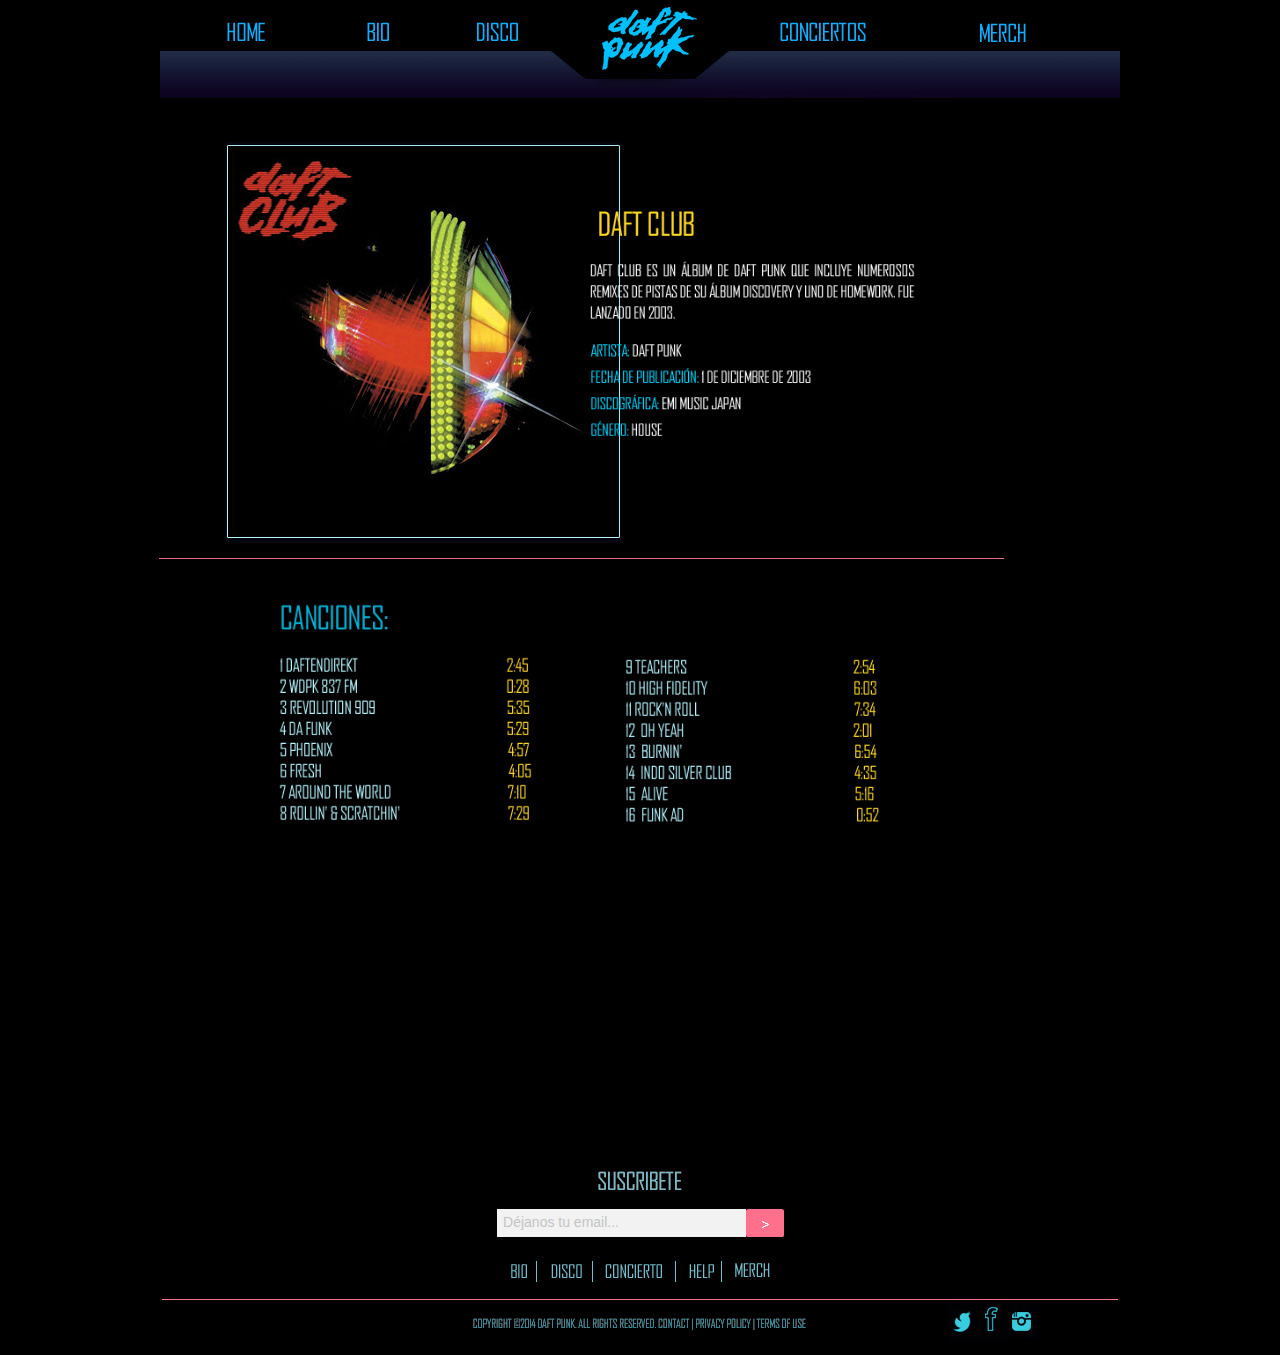
<file: daft-club.html>
<!DOCTYPE html>
<html class="nojs html css_verticalspacer" lang="es-ES">
 <head>

  <meta http-equiv="Content-type" content="text/html;charset=UTF-8"/>
  <meta name="generator" content="2015.2.1.352"/>
  <meta name="viewport" content="width=device-width, initial-scale=1.0"/>
  
  <script type="text/javascript">
   // Update the 'nojs'/'js' class on the html node
document.documentElement.className = document.documentElement.className.replace(/\bnojs\b/g, 'js');

// Check that all required assets are uploaded and up-to-date
if(typeof Muse == "undefined") window.Muse = {}; window.Muse.assets = {"required":["jquery-1.8.3.min.js", "museutils.js", "museconfig.js", "webpro.js", "jquery.watch.js", "require.js", "daft-club.css"], "outOfDate":[]};
</script>
  
  <title>DAFT CLUB</title>
  <!-- CSS -->
  <link rel="stylesheet" type="text/css" href="css/site_global.css?crc=3916556066"/>
  <link rel="stylesheet" type="text/css" href="css/master_b-p_g_-maestra.css?crc=4154820121"/>
  <link rel="stylesheet" type="text/css" href="css/daft-club.css?crc=433849877" id="pagesheet"/>
   </head>
 <body>

  <div class="clearfix borderbox" id="page"><!-- column -->
   <div class="position_content" id="page_position_content">
    <div class="clearfix colelem" id="pu4735"><!-- group -->
     <div class="clip_frame grpelem" id="u4735"><!-- image -->
      <img class="block" id="u4735_img" src="images/111111.jpg?crc=284569117" alt="" data-image-width="960" data-image-height="98"/>
     </div>
     <a class="nonblock nontext grpelem" id="u3816" href="index.html"><!-- simple frame --></a>
     <a class="nonblock nontext grpelem" id="u3817" href="bio.html"><!-- simple frame --></a>
     <a class="nonblock nontext grpelem" id="u3818" href="discos.html"><!-- simple frame --></a>
     <a class="nonblock nontext grpelem" id="u3819" href="concierto.html"><!-- simple frame --></a>
     <a class="nonblock nontext grpelem" id="u3820" href="merch.html"><!-- simple frame --></a>
     <div class="grpelem" id="u4737"><!-- simple frame --></div>
     <div class="clip_frame grpelem" id="u2636"><!-- image -->
      <img class="block" id="u2636_img" src="images/cluuuuuuuuub.jpg?crc=287913564" alt="" data-image-width="396" data-image-height="401"/>
     </div>
     <div class="clip_frame grpelem" id="u3915"><!-- image -->
      <img class="block" id="u3915_img" src="images/weaaaa_escrita3.png?crc=273864009" alt="" data-image-width="845" data-image-height="944"/>
     </div>
    </div>
    <div class="colelem" id="u4001"><!-- simple frame --></div>
    <div class="verticalspacer" data-offset-top="1164" data-content-above-spacer="1164" data-content-below-spacer="190"></div>
    <div class="clearfix colelem" id="pu4316"><!-- group -->
     <div class="clearfix grpelem" id="u4316"><!-- group -->
      <div class="clip_frame grpelem" id="u4329"><!-- image -->
       <img class="block" id="u4329_img" src="images/foooooter.png?crc=476378067" alt="" data-image-width="960" data-image-height="183"/>
      </div>
      <a class="nonblock nontext grpelem" id="u4326" href="https://twitter.com/daftpunk_music?lang=es" target="_blank"><!-- simple frame --></a>
      <a class="nonblock nontext grpelem" id="u4327" href="https://www.facebook.com/daftpunk/" target="_blank"><!-- simple frame --></a>
      <div class="grpelem" id="u4760"><!-- simple frame --></div>
     </div>
     <form class="form-grp clearfix grpelem" id="widgetu4317" method="post" enctype="multipart/form-data" action="scripts/form-u4317.php"><!-- none box -->
      <div class="fld-grp clearfix grpelem" id="widgetu4318" data-required="true" data-type="email"><!-- none box -->
       <span class="fld-input NoWrap actAsDiv clearfix grpelem" id="u4320-4"><!-- content --><input class="wrapped-input" type="email" spellcheck="false" id="widgetu4318_input" name="Email" tabindex="1"/><label class="wrapped-input fld-prompt" id="widgetu4318_prompt" for="widgetu4318_input"><span class="actAsPara">Déjanos tu email...</span></label></span>
      </div>
      <div class="clearfix grpelem" id="u4325-4"><!-- content -->
       <p>Enviando formulario...</p>
      </div>
      <div class="clearfix grpelem" id="u4324-4"><!-- content -->
       <p>El servidor ha detectado un error.</p>
      </div>
      <div class="clearfix grpelem" id="u4322-4"><!-- content -->
       <p>Gracias por su suscripción</p>
      </div>
      <input class="submit-btn NoWrap grpelem" id="u4323-17" type="submit" value="" tabindex="2"/><!-- state-based BG images -->
     </form>
     <div class="clearfix grpelem" id="u4331"><!-- group -->
      <a class="nonblock nontext grpelem" id="u4332" href="bio.html"><!-- simple frame --></a>
      <a class="nonblock nontext grpelem" id="u4334" href="discos.html"><!-- simple frame --></a>
      <a class="nonblock nontext grpelem" id="u4333" href="concierto.html"><!-- simple frame --></a>
      <a class="nonblock nontext grpelem" id="u4335" href="https://www.daftpunk.com/pages/help" target="_blank"><!-- simple frame --></a>
      <a class="nonblock nontext grpelem" id="u4336" href="merch.html"><!-- simple frame --></a>
     </div>
    </div>
   </div>
  </div>
  <div class="preload_images">
   <img class="preload" src="images/u4323-17-r.png?crc=4041478214" alt=""/>
   <img class="preload" src="images/u4323-17-m.png?crc=4091828644" alt=""/>
   <img class="preload" src="images/u4323-17-fs.png?crc=459211335" alt=""/>
  </div>
  <!-- Other scripts -->
  <script type="text/javascript">
   window.Muse.assets.check=function(d){if(!window.Muse.assets.checked){window.Muse.assets.checked=!0;var b={},c=function(a,b){if(window.getComputedStyle){var c=window.getComputedStyle(a,null);return c&&c.getPropertyValue(b)||c&&c[b]||""}if(document.documentElement.currentStyle)return(c=a.currentStyle)&&c[b]||a.style&&a.style[b]||"";return""},a=function(a){if(a.match(/^rgb/))return a=a.replace(/\s+/g,"").match(/([\d\,]+)/gi)[0].split(","),(parseInt(a[0])<<16)+(parseInt(a[1])<<8)+parseInt(a[2]);if(a.match(/^\#/))return parseInt(a.substr(1),
16);return 0},g=function(g){for(var f=document.getElementsByTagName("link"),i=0;i<f.length;i++)if("text/css"==f[i].type){var h=(f[i].href||"").match(/\/?css\/([\w\-]+\.css)\?crc=(\d+)/);if(!h||!h[1]||!h[2])break;b[h[1]]=h[2]}f=document.createElement("div");f.className="version";f.style.cssText="display:none; width:1px; height:1px;";document.getElementsByTagName("body")[0].appendChild(f);for(i=0;i<Muse.assets.required.length;){var h=Muse.assets.required[i],l=h.match(/([\w\-\.]+)\.(\w+)$/),k=l&&l[1]?
l[1]:null,l=l&&l[2]?l[2]:null;switch(l.toLowerCase()){case "css":k=k.replace(/\W/gi,"_").replace(/^([^a-z])/gi,"_$1");f.className+=" "+k;k=a(c(f,"color"));l=a(c(f,"backgroundColor"));k!=0||l!=0?(Muse.assets.required.splice(i,1),"undefined"!=typeof b[h]&&(k!=b[h]>>>24||l!=(b[h]&16777215))&&Muse.assets.outOfDate.push(h)):i++;f.className="version";break;case "js":k.match(/^jquery-[\d\.]+/gi)&&d&&d().jquery=="1.8.3"?Muse.assets.required.splice(i,1):i++;break;default:throw Error("Unsupported file type: "+
l);}}f.parentNode.removeChild(f);if(Muse.assets.outOfDate.length||Muse.assets.required.length)f="Puede que determinados archivos falten en el servidor o sean incorrectos. Limpie la cache del navegador e inténtelo de nuevo. Si el problema persiste, póngase en contacto con el administrador del sitio web.",g&&Muse.assets.outOfDate.length&&(f+="\nOut of date: "+Muse.assets.outOfDate.join(",")),g&&Muse.assets.required.length&&(f+="\nMissing: "+Muse.assets.required.join(",")),alert(f)};location&&location.search&&location.search.match&&location.search.match(/muse_debug/gi)?setTimeout(function(){g(!0)},5E3):g()}};
var muse_init=function(){require.config({baseUrl:""});require(["jquery","museutils","whatinput","webpro","jquery.watch"],function(d){var $ = d;$(document).ready(function(){try{
window.Muse.assets.check($);/* body */
Muse.Utils.transformMarkupToFixBrowserProblemsPreInit();/* body */
Muse.Utils.prepHyperlinks(true);/* body */
Muse.Utils.fullPage('#page');/* 100% height page */
Muse.Utils.initWidget('#widgetu4317', ['#bp_infinity'], function(elem) { return new WebPro.Widget.Form(elem, {validationEvent:'submit',errorStateSensitivity:'high',fieldWrapperClass:'fld-grp',formSubmittedClass:'frm-sub-st',formErrorClass:'frm-subm-err-st',formDeliveredClass:'frm-subm-ok-st',notEmptyClass:'non-empty-st',focusClass:'focus-st',invalidClass:'fld-err-st',requiredClass:'fld-err-st',ajaxSubmit:true}); });/* #widgetu4317 */
Muse.Utils.showWidgetsWhenReady();/* body */
Muse.Utils.transformMarkupToFixBrowserProblems();/* body */
}catch(b){if(b&&"function"==typeof b.notify?b.notify():Muse.Assert.fail("Error calling selector function: "+b),false)throw b;}})})};

</script>
  <!-- RequireJS script -->
  <script src="scripts/require.js?crc=4108833657" type="text/javascript" async data-main="scripts/museconfig.js?crc=4242129463" onload="if (requirejs) requirejs.onError = function(requireType, requireModule) { if (requireType && requireType.toString && requireType.toString().indexOf && 0 <= requireType.toString().indexOf('#scripterror')) window.Muse.assets.check(); }" onerror="window.Muse.assets.check();"></script>
   </body>
</html>
</file>
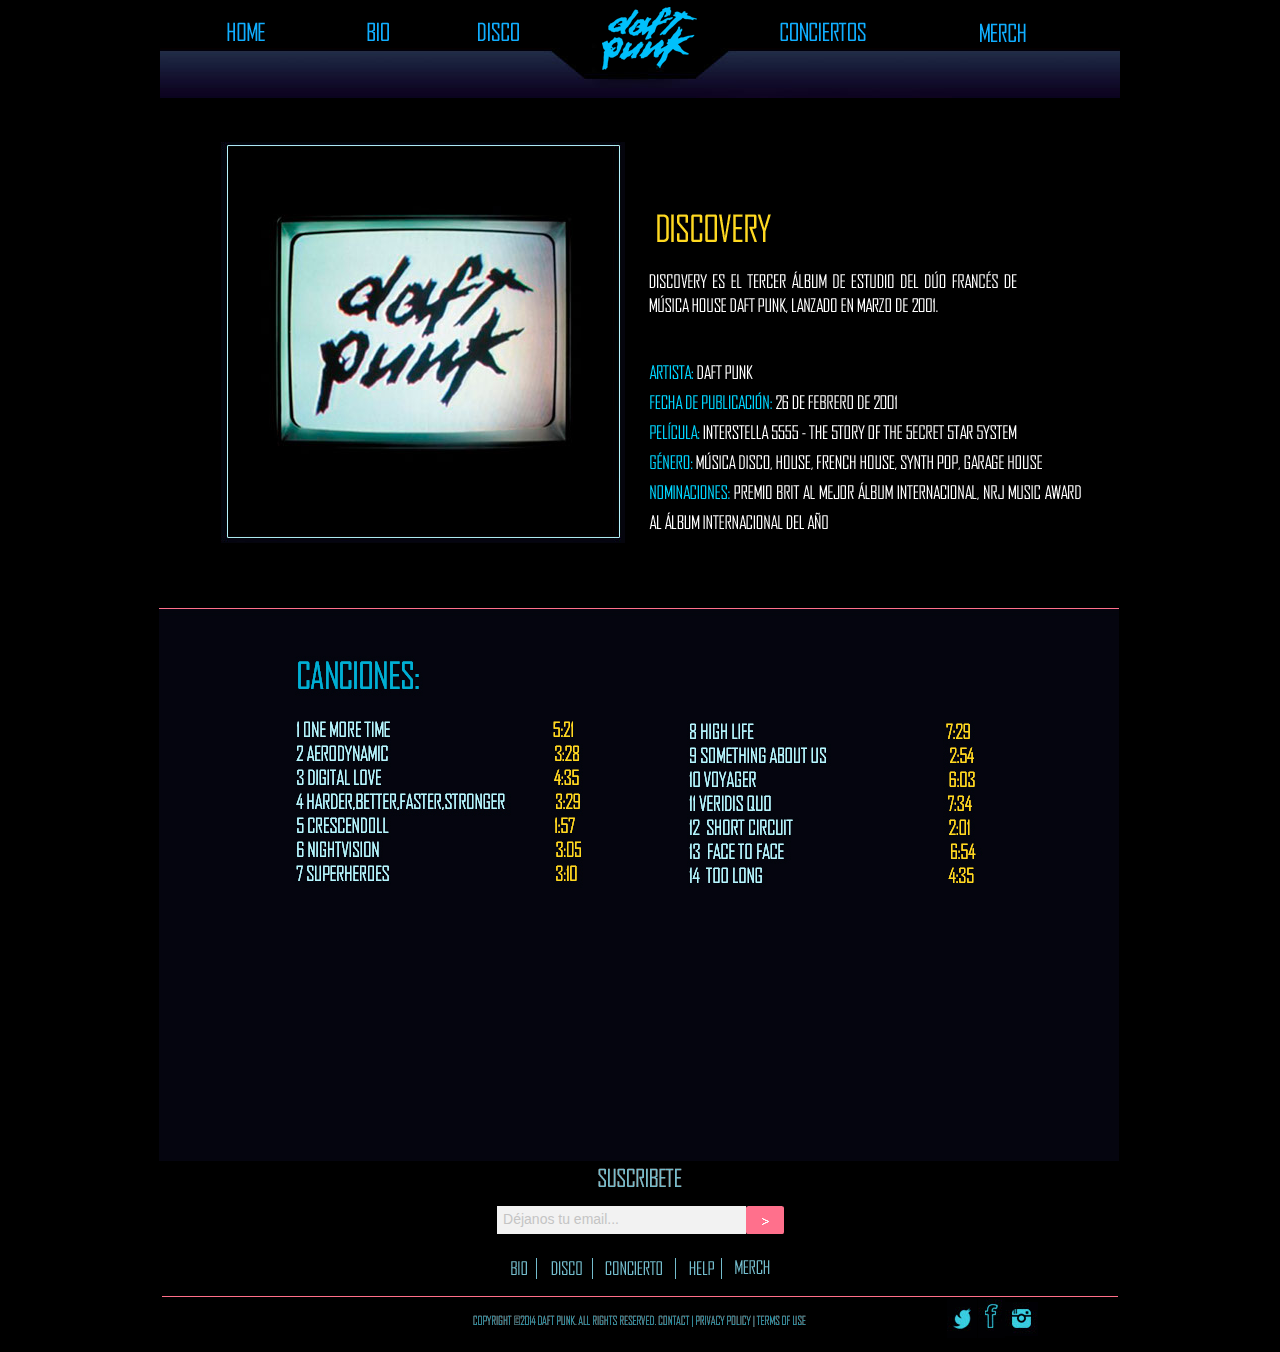
<file: discovery.html>
<!DOCTYPE html>
<html class="nojs html css_verticalspacer" lang="es-ES">
 <head>

  <meta http-equiv="Content-type" content="text/html;charset=UTF-8"/>
  <meta name="generator" content="2015.2.1.352"/>
  <meta name="viewport" content="width=device-width, initial-scale=1.0"/>
  
  <script type="text/javascript">
   // Update the 'nojs'/'js' class on the html node
document.documentElement.className = document.documentElement.className.replace(/\bnojs\b/g, 'js');

// Check that all required assets are uploaded and up-to-date
if(typeof Muse == "undefined") window.Muse = {}; window.Muse.assets = {"required":["jquery-1.8.3.min.js", "museutils.js", "museconfig.js", "webpro.js", "jquery.watch.js", "require.js", "discovery.css"], "outOfDate":[]};
</script>
  
  <title>DISCOVERY</title>
  <!-- CSS -->
  <link rel="stylesheet" type="text/css" href="css/site_global.css?crc=3916556066"/>
  <link rel="stylesheet" type="text/css" href="css/master_b-p_g_-maestra.css?crc=4154820121"/>
  <link rel="stylesheet" type="text/css" href="css/discovery.css?crc=318304051" id="pagesheet"/>
   </head>
 <body>

  <div class="clearfix borderbox" id="page"><!-- group -->
   <div class="clearfix grpelem" id="pu4735"><!-- group -->
    <div class="clip_frame grpelem" id="u4735"><!-- image -->
     <img class="block" id="u4735_img" src="images/111111.jpg?crc=284569117" alt="" data-image-width="960" data-image-height="98"/>
    </div>
    <a class="nonblock nontext grpelem" id="u3816" href="index.html"><!-- simple frame --></a>
    <a class="nonblock nontext grpelem" id="u3817" href="bio.html"><!-- simple frame --></a>
    <a class="nonblock nontext grpelem" id="u3818" href="discos.html"><!-- simple frame --></a>
    <a class="nonblock nontext grpelem" id="u3819" href="concierto.html"><!-- simple frame --></a>
    <a class="nonblock nontext grpelem" id="u3820" href="merch.html"><!-- simple frame --></a>
    <div class="grpelem" id="u4737"><!-- simple frame --></div>
    <div class="clip_frame grpelem" id="u2596"><!-- image -->
     <img class="block" id="u2596_img" src="images/discovery-songs.jpg?crc=300165479" alt="" data-image-width="960" data-image-height="553"/>
    </div>
    <div class="clip_frame grpelem" id="u2646"><!-- image -->
     <img class="block" id="u2646_img" src="images/discovvvvvvvery.jpg?crc=169534885" alt="" data-image-width="404" data-image-height="401"/>
    </div>
    <div class="clip_frame grpelem" id="u4019"><!-- image -->
     <img class="block" id="u4019_img" src="images/weaaaa_escrita2.png?crc=318010232" alt="" data-image-width="960" data-image-height="923"/>
    </div>
   </div>
   <div class="verticalspacer" data-offset-top="1161" data-content-above-spacer="1161" data-content-below-spacer="190"></div>
   <div class="clearfix grpelem" id="pu4316"><!-- group -->
    <div class="clearfix grpelem" id="u4316"><!-- group -->
     <div class="clip_frame grpelem" id="u4329"><!-- image -->
      <img class="block" id="u4329_img" src="images/foooooter.png?crc=476378067" alt="" data-image-width="960" data-image-height="183"/>
     </div>
     <a class="nonblock nontext grpelem" id="u4326" href="https://twitter.com/daftpunk_music?lang=es" target="_blank"><!-- simple frame --></a>
     <a class="nonblock nontext grpelem" id="u4327" href="https://www.facebook.com/daftpunk/" target="_blank"><!-- simple frame --></a>
     <div class="grpelem" id="u4760"><!-- simple frame --></div>
    </div>
    <form class="form-grp clearfix grpelem" id="widgetu4317" method="post" enctype="multipart/form-data" action="scripts/form-u4317.php"><!-- none box -->
     <div class="fld-grp clearfix grpelem" id="widgetu4318" data-required="true" data-type="email"><!-- none box -->
      <span class="fld-input NoWrap actAsDiv clearfix grpelem" id="u4320-4"><!-- content --><input class="wrapped-input" type="email" spellcheck="false" id="widgetu4318_input" name="Email" tabindex="1"/><label class="wrapped-input fld-prompt" id="widgetu4318_prompt" for="widgetu4318_input"><span class="actAsPara">Déjanos tu email...</span></label></span>
     </div>
     <div class="clearfix grpelem" id="u4325-4"><!-- content -->
      <p>Enviando formulario...</p>
     </div>
     <div class="clearfix grpelem" id="u4324-4"><!-- content -->
      <p>El servidor ha detectado un error.</p>
     </div>
     <div class="clearfix grpelem" id="u4322-4"><!-- content -->
      <p>Gracias por su suscripción</p>
     </div>
     <input class="submit-btn NoWrap grpelem" id="u4323-17" type="submit" value="" tabindex="2"/><!-- state-based BG images -->
    </form>
    <div class="clearfix grpelem" id="u4331"><!-- group -->
     <a class="nonblock nontext grpelem" id="u4332" href="bio.html"><!-- simple frame --></a>
     <a class="nonblock nontext grpelem" id="u4334" href="discos.html"><!-- simple frame --></a>
     <a class="nonblock nontext grpelem" id="u4333" href="concierto.html"><!-- simple frame --></a>
     <a class="nonblock nontext grpelem" id="u4335" href="https://www.daftpunk.com/pages/help" target="_blank"><!-- simple frame --></a>
     <a class="nonblock nontext grpelem" id="u4336" href="merch.html"><!-- simple frame --></a>
    </div>
   </div>
  </div>
  <div class="preload_images">
   <img class="preload" src="images/u4323-17-r.png?crc=4041478214" alt=""/>
   <img class="preload" src="images/u4323-17-m.png?crc=4091828644" alt=""/>
   <img class="preload" src="images/u4323-17-fs.png?crc=459211335" alt=""/>
  </div>
  <!-- Other scripts -->
  <script type="text/javascript">
   window.Muse.assets.check=function(d){if(!window.Muse.assets.checked){window.Muse.assets.checked=!0;var b={},c=function(a,b){if(window.getComputedStyle){var c=window.getComputedStyle(a,null);return c&&c.getPropertyValue(b)||c&&c[b]||""}if(document.documentElement.currentStyle)return(c=a.currentStyle)&&c[b]||a.style&&a.style[b]||"";return""},a=function(a){if(a.match(/^rgb/))return a=a.replace(/\s+/g,"").match(/([\d\,]+)/gi)[0].split(","),(parseInt(a[0])<<16)+(parseInt(a[1])<<8)+parseInt(a[2]);if(a.match(/^\#/))return parseInt(a.substr(1),
16);return 0},g=function(g){for(var f=document.getElementsByTagName("link"),i=0;i<f.length;i++)if("text/css"==f[i].type){var h=(f[i].href||"").match(/\/?css\/([\w\-]+\.css)\?crc=(\d+)/);if(!h||!h[1]||!h[2])break;b[h[1]]=h[2]}f=document.createElement("div");f.className="version";f.style.cssText="display:none; width:1px; height:1px;";document.getElementsByTagName("body")[0].appendChild(f);for(i=0;i<Muse.assets.required.length;){var h=Muse.assets.required[i],l=h.match(/([\w\-\.]+)\.(\w+)$/),k=l&&l[1]?
l[1]:null,l=l&&l[2]?l[2]:null;switch(l.toLowerCase()){case "css":k=k.replace(/\W/gi,"_").replace(/^([^a-z])/gi,"_$1");f.className+=" "+k;k=a(c(f,"color"));l=a(c(f,"backgroundColor"));k!=0||l!=0?(Muse.assets.required.splice(i,1),"undefined"!=typeof b[h]&&(k!=b[h]>>>24||l!=(b[h]&16777215))&&Muse.assets.outOfDate.push(h)):i++;f.className="version";break;case "js":k.match(/^jquery-[\d\.]+/gi)&&d&&d().jquery=="1.8.3"?Muse.assets.required.splice(i,1):i++;break;default:throw Error("Unsupported file type: "+
l);}}f.parentNode.removeChild(f);if(Muse.assets.outOfDate.length||Muse.assets.required.length)f="Puede que determinados archivos falten en el servidor o sean incorrectos. Limpie la cache del navegador e inténtelo de nuevo. Si el problema persiste, póngase en contacto con el administrador del sitio web.",g&&Muse.assets.outOfDate.length&&(f+="\nOut of date: "+Muse.assets.outOfDate.join(",")),g&&Muse.assets.required.length&&(f+="\nMissing: "+Muse.assets.required.join(",")),alert(f)};location&&location.search&&location.search.match&&location.search.match(/muse_debug/gi)?setTimeout(function(){g(!0)},5E3):g()}};
var muse_init=function(){require.config({baseUrl:""});require(["jquery","museutils","whatinput","webpro","jquery.watch"],function(d){var $ = d;$(document).ready(function(){try{
window.Muse.assets.check($);/* body */
Muse.Utils.transformMarkupToFixBrowserProblemsPreInit();/* body */
Muse.Utils.prepHyperlinks(true);/* body */
Muse.Utils.fullPage('#page');/* 100% height page */
Muse.Utils.initWidget('#widgetu4317', ['#bp_infinity'], function(elem) { return new WebPro.Widget.Form(elem, {validationEvent:'submit',errorStateSensitivity:'high',fieldWrapperClass:'fld-grp',formSubmittedClass:'frm-sub-st',formErrorClass:'frm-subm-err-st',formDeliveredClass:'frm-subm-ok-st',notEmptyClass:'non-empty-st',focusClass:'focus-st',invalidClass:'fld-err-st',requiredClass:'fld-err-st',ajaxSubmit:true}); });/* #widgetu4317 */
Muse.Utils.showWidgetsWhenReady();/* body */
Muse.Utils.transformMarkupToFixBrowserProblems();/* body */
}catch(b){if(b&&"function"==typeof b.notify?b.notify():Muse.Assert.fail("Error calling selector function: "+b),false)throw b;}})})};

</script>
  <!-- RequireJS script -->
  <script src="scripts/require.js?crc=4108833657" type="text/javascript" async data-main="scripts/museconfig.js?crc=4242129463" onload="if (requirejs) requirejs.onError = function(requireType, requireModule) { if (requireType && requireType.toString && requireType.toString().indexOf && 0 <= requireType.toString().indexOf('#scripterror')) window.Muse.assets.check(); }" onerror="window.Muse.assets.check();"></script>
   </body>
</html>
</file>
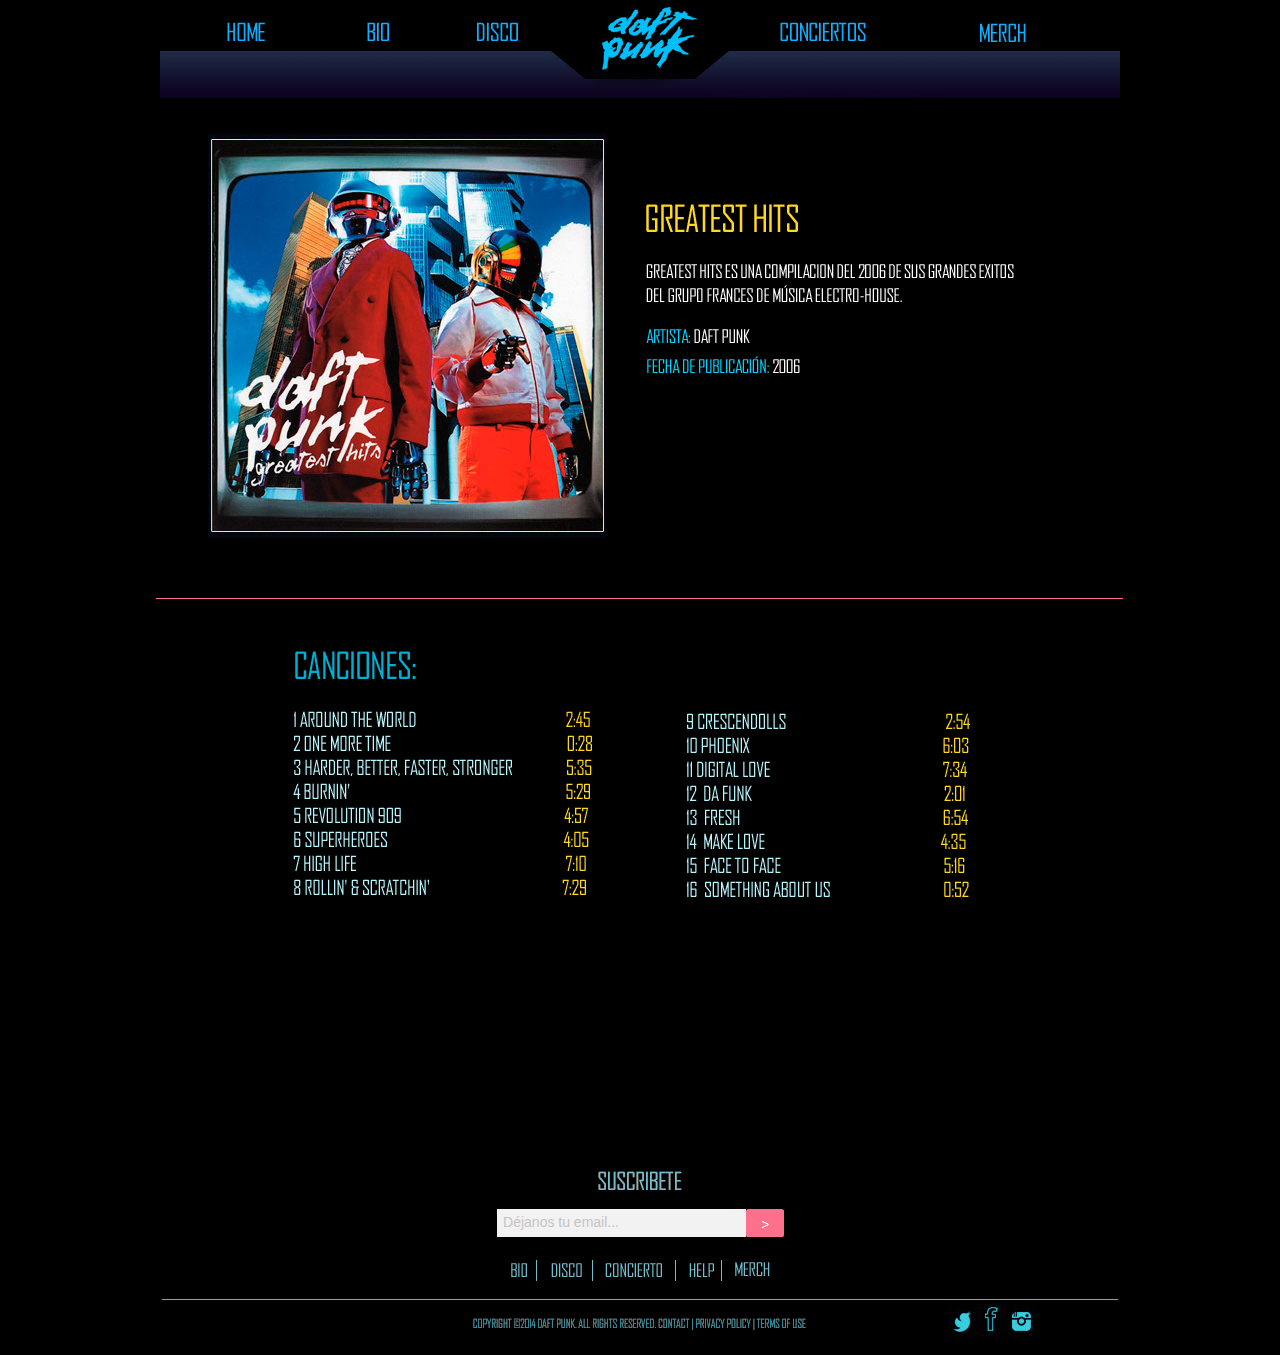
<file: greatest-hit.html>
<!DOCTYPE html>
<html class="nojs html css_verticalspacer" lang="es-ES">
 <head>

  <meta http-equiv="Content-type" content="text/html;charset=UTF-8"/>
  <meta name="generator" content="2015.2.1.352"/>
  <meta name="viewport" content="width=device-width, initial-scale=1.0"/>
  
  <script type="text/javascript">
   // Update the 'nojs'/'js' class on the html node
document.documentElement.className = document.documentElement.className.replace(/\bnojs\b/g, 'js');

// Check that all required assets are uploaded and up-to-date
if(typeof Muse == "undefined") window.Muse = {}; window.Muse.assets = {"required":["jquery-1.8.3.min.js", "museutils.js", "museconfig.js", "webpro.js", "jquery.watch.js", "require.js", "greatest-hit.css"], "outOfDate":[]};
</script>
  
  <title>GREATEST HIT</title>
  <!-- CSS -->
  <link rel="stylesheet" type="text/css" href="css/site_global.css?crc=3916556066"/>
  <link rel="stylesheet" type="text/css" href="css/master_b-p_g_-maestra.css?crc=4154820121"/>
  <link rel="stylesheet" type="text/css" href="css/greatest-hit.css?crc=4072387623" id="pagesheet"/>
   </head>
 <body>

  <div class="clearfix borderbox" id="page"><!-- column -->
   <div class="position_content" id="page_position_content">
    <div class="clearfix colelem" id="pu4735"><!-- group -->
     <div class="clip_frame grpelem" id="u4735"><!-- image -->
      <img class="block" id="u4735_img" src="images/111111.jpg?crc=284569117" alt="" data-image-width="960" data-image-height="98"/>
     </div>
     <a class="nonblock nontext grpelem" id="u3816" href="index.html"><!-- simple frame --></a>
     <a class="nonblock nontext grpelem" id="u3817" href="bio.html"><!-- simple frame --></a>
     <a class="nonblock nontext grpelem" id="u3818" href="discos.html"><!-- simple frame --></a>
     <a class="nonblock nontext grpelem" id="u3819" href="concierto.html"><!-- simple frame --></a>
     <a class="nonblock nontext grpelem" id="u3820" href="merch.html"><!-- simple frame --></a>
     <div class="grpelem" id="u4737"><!-- simple frame --></div>
    </div>
    <div class="clearfix colelem" id="pu4644"><!-- group -->
     <div class="clip_frame grpelem" id="u4644"><!-- image -->
      <img class="block" id="u4644_img" src="images/greatesthits.png?crc=3966372350" alt="" data-image-width="967" data-image-height="773"/>
     </div>
     <div class="clip_frame grpelem" id="u2626"><!-- image -->
      <img class="block" id="u2626_img" src="images/rrrrrrrram.jpg?crc=288774494" alt="" data-image-width="398" data-image-height="404"/>
     </div>
    </div>
    <div class="colelem" id="u4004"><!-- simple frame --></div>
    <div class="verticalspacer" data-offset-top="1165" data-content-above-spacer="1164" data-content-below-spacer="190"></div>
    <div class="clearfix colelem" id="pu4316"><!-- group -->
     <div class="clearfix grpelem" id="u4316"><!-- group -->
      <div class="clip_frame grpelem" id="u4329"><!-- image -->
       <img class="block" id="u4329_img" src="images/foooooter.png?crc=476378067" alt="" data-image-width="960" data-image-height="183"/>
      </div>
      <a class="nonblock nontext grpelem" id="u4326" href="https://twitter.com/daftpunk_music?lang=es" target="_blank"><!-- simple frame --></a>
      <a class="nonblock nontext grpelem" id="u4327" href="https://www.facebook.com/daftpunk/" target="_blank"><!-- simple frame --></a>
      <div class="grpelem" id="u4760"><!-- simple frame --></div>
     </div>
     <form class="form-grp clearfix grpelem" id="widgetu4317" method="post" enctype="multipart/form-data" action="scripts/form-u4317.php"><!-- none box -->
      <div class="fld-grp clearfix grpelem" id="widgetu4318" data-required="true" data-type="email"><!-- none box -->
       <span class="fld-input NoWrap actAsDiv clearfix grpelem" id="u4320-4"><!-- content --><input class="wrapped-input" type="email" spellcheck="false" id="widgetu4318_input" name="Email" tabindex="1"/><label class="wrapped-input fld-prompt" id="widgetu4318_prompt" for="widgetu4318_input"><span class="actAsPara">Déjanos tu email...</span></label></span>
      </div>
      <div class="clearfix grpelem" id="u4325-4"><!-- content -->
       <p>Enviando formulario...</p>
      </div>
      <div class="clearfix grpelem" id="u4324-4"><!-- content -->
       <p>El servidor ha detectado un error.</p>
      </div>
      <div class="clearfix grpelem" id="u4322-4"><!-- content -->
       <p>Gracias por su suscripción</p>
      </div>
      <input class="submit-btn NoWrap grpelem" id="u4323-17" type="submit" value="" tabindex="2"/><!-- state-based BG images -->
     </form>
     <div class="clearfix grpelem" id="u4331"><!-- group -->
      <a class="nonblock nontext grpelem" id="u4332" href="bio.html"><!-- simple frame --></a>
      <a class="nonblock nontext grpelem" id="u4334" href="discos.html"><!-- simple frame --></a>
      <a class="nonblock nontext grpelem" id="u4333" href="concierto.html"><!-- simple frame --></a>
      <a class="nonblock nontext grpelem" id="u4335" href="https://www.daftpunk.com/pages/help" target="_blank"><!-- simple frame --></a>
      <a class="nonblock nontext grpelem" id="u4336" href="merch.html"><!-- simple frame --></a>
     </div>
    </div>
   </div>
  </div>
  <div class="preload_images">
   <img class="preload" src="images/u4323-17-r.png?crc=4041478214" alt=""/>
   <img class="preload" src="images/u4323-17-m.png?crc=4091828644" alt=""/>
   <img class="preload" src="images/u4323-17-fs.png?crc=459211335" alt=""/>
  </div>
  <!-- Other scripts -->
  <script type="text/javascript">
   window.Muse.assets.check=function(d){if(!window.Muse.assets.checked){window.Muse.assets.checked=!0;var b={},c=function(a,b){if(window.getComputedStyle){var c=window.getComputedStyle(a,null);return c&&c.getPropertyValue(b)||c&&c[b]||""}if(document.documentElement.currentStyle)return(c=a.currentStyle)&&c[b]||a.style&&a.style[b]||"";return""},a=function(a){if(a.match(/^rgb/))return a=a.replace(/\s+/g,"").match(/([\d\,]+)/gi)[0].split(","),(parseInt(a[0])<<16)+(parseInt(a[1])<<8)+parseInt(a[2]);if(a.match(/^\#/))return parseInt(a.substr(1),
16);return 0},g=function(g){for(var f=document.getElementsByTagName("link"),i=0;i<f.length;i++)if("text/css"==f[i].type){var h=(f[i].href||"").match(/\/?css\/([\w\-]+\.css)\?crc=(\d+)/);if(!h||!h[1]||!h[2])break;b[h[1]]=h[2]}f=document.createElement("div");f.className="version";f.style.cssText="display:none; width:1px; height:1px;";document.getElementsByTagName("body")[0].appendChild(f);for(i=0;i<Muse.assets.required.length;){var h=Muse.assets.required[i],l=h.match(/([\w\-\.]+)\.(\w+)$/),k=l&&l[1]?
l[1]:null,l=l&&l[2]?l[2]:null;switch(l.toLowerCase()){case "css":k=k.replace(/\W/gi,"_").replace(/^([^a-z])/gi,"_$1");f.className+=" "+k;k=a(c(f,"color"));l=a(c(f,"backgroundColor"));k!=0||l!=0?(Muse.assets.required.splice(i,1),"undefined"!=typeof b[h]&&(k!=b[h]>>>24||l!=(b[h]&16777215))&&Muse.assets.outOfDate.push(h)):i++;f.className="version";break;case "js":k.match(/^jquery-[\d\.]+/gi)&&d&&d().jquery=="1.8.3"?Muse.assets.required.splice(i,1):i++;break;default:throw Error("Unsupported file type: "+
l);}}f.parentNode.removeChild(f);if(Muse.assets.outOfDate.length||Muse.assets.required.length)f="Puede que determinados archivos falten en el servidor o sean incorrectos. Limpie la cache del navegador e inténtelo de nuevo. Si el problema persiste, póngase en contacto con el administrador del sitio web.",g&&Muse.assets.outOfDate.length&&(f+="\nOut of date: "+Muse.assets.outOfDate.join(",")),g&&Muse.assets.required.length&&(f+="\nMissing: "+Muse.assets.required.join(",")),alert(f)};location&&location.search&&location.search.match&&location.search.match(/muse_debug/gi)?setTimeout(function(){g(!0)},5E3):g()}};
var muse_init=function(){require.config({baseUrl:""});require(["jquery","museutils","whatinput","webpro","jquery.watch"],function(d){var $ = d;$(document).ready(function(){try{
window.Muse.assets.check($);/* body */
Muse.Utils.transformMarkupToFixBrowserProblemsPreInit();/* body */
Muse.Utils.prepHyperlinks(true);/* body */
Muse.Utils.fullPage('#page');/* 100% height page */
Muse.Utils.initWidget('#widgetu4317', ['#bp_infinity'], function(elem) { return new WebPro.Widget.Form(elem, {validationEvent:'submit',errorStateSensitivity:'high',fieldWrapperClass:'fld-grp',formSubmittedClass:'frm-sub-st',formErrorClass:'frm-subm-err-st',formDeliveredClass:'frm-subm-ok-st',notEmptyClass:'non-empty-st',focusClass:'focus-st',invalidClass:'fld-err-st',requiredClass:'fld-err-st',ajaxSubmit:true}); });/* #widgetu4317 */
Muse.Utils.showWidgetsWhenReady();/* body */
Muse.Utils.transformMarkupToFixBrowserProblems();/* body */
}catch(b){if(b&&"function"==typeof b.notify?b.notify():Muse.Assert.fail("Error calling selector function: "+b),false)throw b;}})})};

</script>
  <!-- RequireJS script -->
  <script src="scripts/require.js?crc=4108833657" type="text/javascript" async data-main="scripts/museconfig.js?crc=4242129463" onload="if (requirejs) requirejs.onError = function(requireType, requireModule) { if (requireType && requireType.toString && requireType.toString().indexOf && 0 <= requireType.toString().indexOf('#scripterror')) window.Muse.assets.check(); }" onerror="window.Muse.assets.check();"></script>
   </body>
</html>
</file>
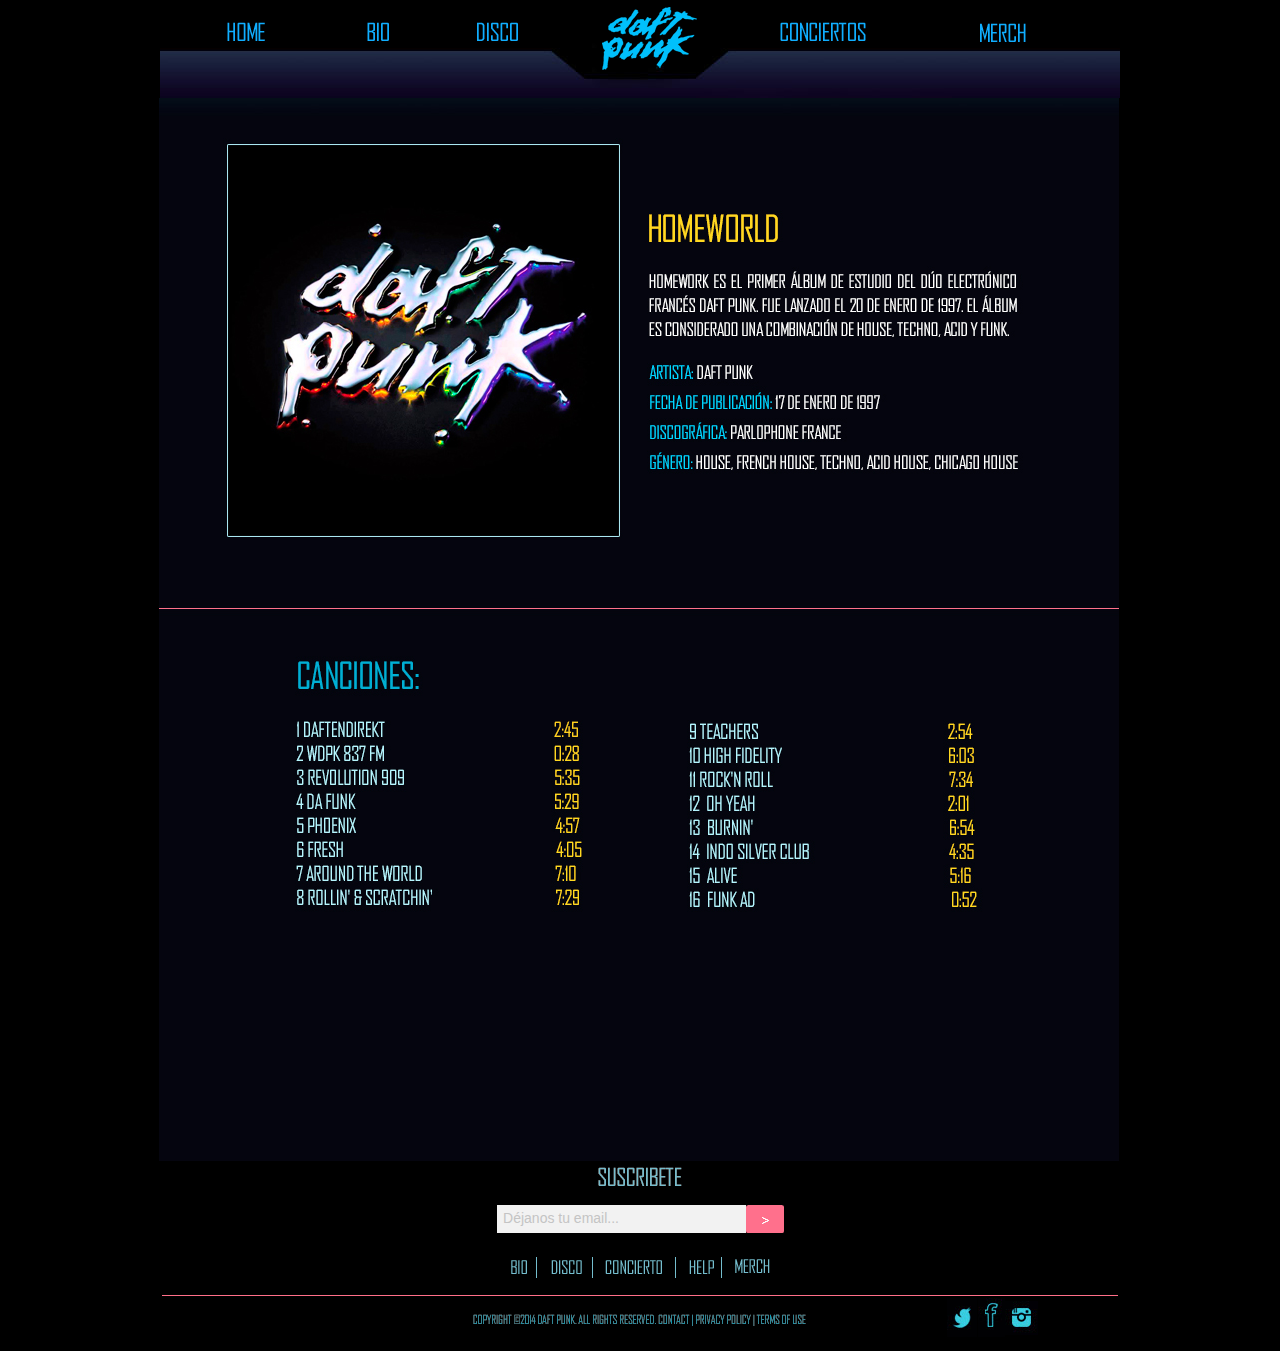
<file: homework.html>
<!DOCTYPE html>
<html class="nojs html css_verticalspacer" lang="es-ES">
 <head>

  <meta http-equiv="Content-type" content="text/html;charset=UTF-8"/>
  <meta name="generator" content="2015.2.1.352"/>
  <meta name="viewport" content="width=device-width, initial-scale=1.0"/>
  
  <script type="text/javascript">
   // Update the 'nojs'/'js' class on the html node
document.documentElement.className = document.documentElement.className.replace(/\bnojs\b/g, 'js');

// Check that all required assets are uploaded and up-to-date
if(typeof Muse == "undefined") window.Muse = {}; window.Muse.assets = {"required":["jquery-1.8.3.min.js", "museutils.js", "museconfig.js", "webpro.js", "jquery.watch.js", "require.js", "homework.css"], "outOfDate":[]};
</script>
  
  <title>HOMEWORK</title>
  <!-- CSS -->
  <link rel="stylesheet" type="text/css" href="css/site_global.css?crc=3916556066"/>
  <link rel="stylesheet" type="text/css" href="css/master_b-p_g_-maestra.css?crc=4154820121"/>
  <link rel="stylesheet" type="text/css" href="css/homework.css?crc=389300362" id="pagesheet"/>
   </head>
 <body>

  <div class="clearfix borderbox" id="page"><!-- column -->
   <div class="position_content" id="page_position_content">
    <div class="clearfix colelem" id="pu4735"><!-- group -->
     <div class="clip_frame grpelem" id="u4735"><!-- image -->
      <img class="block" id="u4735_img" src="images/111111.jpg?crc=284569117" alt="" data-image-width="960" data-image-height="98"/>
     </div>
     <a class="nonblock nontext grpelem" id="u3816" href="index.html"><!-- simple frame --></a>
     <a class="nonblock nontext grpelem" id="u3817" href="bio.html"><!-- simple frame --></a>
     <a class="nonblock nontext grpelem" id="u3818" href="discos.html"><!-- simple frame --></a>
     <a class="nonblock nontext grpelem" id="u3819" href="concierto.html"><!-- simple frame --></a>
     <a class="nonblock nontext grpelem" id="u3820" href="merch.html"><!-- simple frame --></a>
     <div class="grpelem" id="u4737"><!-- simple frame --></div>
    </div>
    <div class="clearfix colelem" id="pu1232"><!-- group -->
     <div class="clip_frame grpelem" id="u1232"><!-- image -->
      <img class="block" id="u1232_img" src="images/submusica.jpg?crc=152149583" alt="" data-image-width="960" data-image-height="958"/>
     </div>
     <div class="clip_frame grpelem" id="u2606"><!-- image -->
      <img class="block" id="u2606_img" src="images/homeworld-songs.jpg?crc=323263736" alt="" data-image-width="960" data-image-height="553"/>
     </div>
    </div>
    <div class="verticalspacer" data-offset-top="1161" data-content-above-spacer="1161" data-content-below-spacer="190"></div>
    <div class="clearfix colelem" id="pu4316"><!-- group -->
     <div class="clearfix grpelem" id="u4316"><!-- group -->
      <div class="clip_frame grpelem" id="u4329"><!-- image -->
       <img class="block" id="u4329_img" src="images/foooooter.png?crc=476378067" alt="" data-image-width="960" data-image-height="183"/>
      </div>
      <a class="nonblock nontext grpelem" id="u4326" href="https://twitter.com/daftpunk_music?lang=es" target="_blank"><!-- simple frame --></a>
      <a class="nonblock nontext grpelem" id="u4327" href="https://www.facebook.com/daftpunk/" target="_blank"><!-- simple frame --></a>
      <div class="grpelem" id="u4760"><!-- simple frame --></div>
     </div>
     <form class="form-grp clearfix grpelem" id="widgetu4317" method="post" enctype="multipart/form-data" action="scripts/form-u4317.php"><!-- none box -->
      <div class="fld-grp clearfix grpelem" id="widgetu4318" data-required="true" data-type="email"><!-- none box -->
       <span class="fld-input NoWrap actAsDiv clearfix grpelem" id="u4320-4"><!-- content --><input class="wrapped-input" type="email" spellcheck="false" id="widgetu4318_input" name="Email" tabindex="1"/><label class="wrapped-input fld-prompt" id="widgetu4318_prompt" for="widgetu4318_input"><span class="actAsPara">Déjanos tu email...</span></label></span>
      </div>
      <div class="clearfix grpelem" id="u4325-4"><!-- content -->
       <p>Enviando formulario...</p>
      </div>
      <div class="clearfix grpelem" id="u4324-4"><!-- content -->
       <p>El servidor ha detectado un error.</p>
      </div>
      <div class="clearfix grpelem" id="u4322-4"><!-- content -->
       <p>Gracias por su suscripción</p>
      </div>
      <input class="submit-btn NoWrap grpelem" id="u4323-17" type="submit" value="" tabindex="2"/><!-- state-based BG images -->
     </form>
     <div class="clearfix grpelem" id="u4331"><!-- group -->
      <a class="nonblock nontext grpelem" id="u4332" href="bio.html"><!-- simple frame --></a>
      <a class="nonblock nontext grpelem" id="u4334" href="discos.html"><!-- simple frame --></a>
      <a class="nonblock nontext grpelem" id="u4333" href="concierto.html"><!-- simple frame --></a>
      <a class="nonblock nontext grpelem" id="u4335" href="https://www.daftpunk.com/pages/help" target="_blank"><!-- simple frame --></a>
      <a class="nonblock nontext grpelem" id="u4336" href="merch.html"><!-- simple frame --></a>
     </div>
    </div>
   </div>
  </div>
  <div class="preload_images">
   <img class="preload" src="images/u4323-17-r.png?crc=4041478214" alt=""/>
   <img class="preload" src="images/u4323-17-m.png?crc=4091828644" alt=""/>
   <img class="preload" src="images/u4323-17-fs.png?crc=459211335" alt=""/>
  </div>
  <!-- Other scripts -->
  <script type="text/javascript">
   window.Muse.assets.check=function(d){if(!window.Muse.assets.checked){window.Muse.assets.checked=!0;var b={},c=function(a,b){if(window.getComputedStyle){var c=window.getComputedStyle(a,null);return c&&c.getPropertyValue(b)||c&&c[b]||""}if(document.documentElement.currentStyle)return(c=a.currentStyle)&&c[b]||a.style&&a.style[b]||"";return""},a=function(a){if(a.match(/^rgb/))return a=a.replace(/\s+/g,"").match(/([\d\,]+)/gi)[0].split(","),(parseInt(a[0])<<16)+(parseInt(a[1])<<8)+parseInt(a[2]);if(a.match(/^\#/))return parseInt(a.substr(1),
16);return 0},g=function(g){for(var f=document.getElementsByTagName("link"),i=0;i<f.length;i++)if("text/css"==f[i].type){var h=(f[i].href||"").match(/\/?css\/([\w\-]+\.css)\?crc=(\d+)/);if(!h||!h[1]||!h[2])break;b[h[1]]=h[2]}f=document.createElement("div");f.className="version";f.style.cssText="display:none; width:1px; height:1px;";document.getElementsByTagName("body")[0].appendChild(f);for(i=0;i<Muse.assets.required.length;){var h=Muse.assets.required[i],l=h.match(/([\w\-\.]+)\.(\w+)$/),k=l&&l[1]?
l[1]:null,l=l&&l[2]?l[2]:null;switch(l.toLowerCase()){case "css":k=k.replace(/\W/gi,"_").replace(/^([^a-z])/gi,"_$1");f.className+=" "+k;k=a(c(f,"color"));l=a(c(f,"backgroundColor"));k!=0||l!=0?(Muse.assets.required.splice(i,1),"undefined"!=typeof b[h]&&(k!=b[h]>>>24||l!=(b[h]&16777215))&&Muse.assets.outOfDate.push(h)):i++;f.className="version";break;case "js":k.match(/^jquery-[\d\.]+/gi)&&d&&d().jquery=="1.8.3"?Muse.assets.required.splice(i,1):i++;break;default:throw Error("Unsupported file type: "+
l);}}f.parentNode.removeChild(f);if(Muse.assets.outOfDate.length||Muse.assets.required.length)f="Puede que determinados archivos falten en el servidor o sean incorrectos. Limpie la cache del navegador e inténtelo de nuevo. Si el problema persiste, póngase en contacto con el administrador del sitio web.",g&&Muse.assets.outOfDate.length&&(f+="\nOut of date: "+Muse.assets.outOfDate.join(",")),g&&Muse.assets.required.length&&(f+="\nMissing: "+Muse.assets.required.join(",")),alert(f)};location&&location.search&&location.search.match&&location.search.match(/muse_debug/gi)?setTimeout(function(){g(!0)},5E3):g()}};
var muse_init=function(){require.config({baseUrl:""});require(["jquery","museutils","whatinput","webpro","jquery.watch"],function(d){var $ = d;$(document).ready(function(){try{
window.Muse.assets.check($);/* body */
Muse.Utils.transformMarkupToFixBrowserProblemsPreInit();/* body */
Muse.Utils.prepHyperlinks(true);/* body */
Muse.Utils.fullPage('#page');/* 100% height page */
Muse.Utils.initWidget('#widgetu4317', ['#bp_infinity'], function(elem) { return new WebPro.Widget.Form(elem, {validationEvent:'submit',errorStateSensitivity:'high',fieldWrapperClass:'fld-grp',formSubmittedClass:'frm-sub-st',formErrorClass:'frm-subm-err-st',formDeliveredClass:'frm-subm-ok-st',notEmptyClass:'non-empty-st',focusClass:'focus-st',invalidClass:'fld-err-st',requiredClass:'fld-err-st',ajaxSubmit:true}); });/* #widgetu4317 */
Muse.Utils.showWidgetsWhenReady();/* body */
Muse.Utils.transformMarkupToFixBrowserProblems();/* body */
}catch(b){if(b&&"function"==typeof b.notify?b.notify():Muse.Assert.fail("Error calling selector function: "+b),false)throw b;}})})};

</script>
  <!-- RequireJS script -->
  <script src="scripts/require.js?crc=4108833657" type="text/javascript" async data-main="scripts/museconfig.js?crc=4242129463" onload="if (requirejs) requirejs.onError = function(requireType, requireModule) { if (requireType && requireType.toString && requireType.toString().indexOf && 0 <= requireType.toString().indexOf('#scripterror')) window.Muse.assets.check(); }" onerror="window.Muse.assets.check();"></script>
   </body>
</html>
</file>
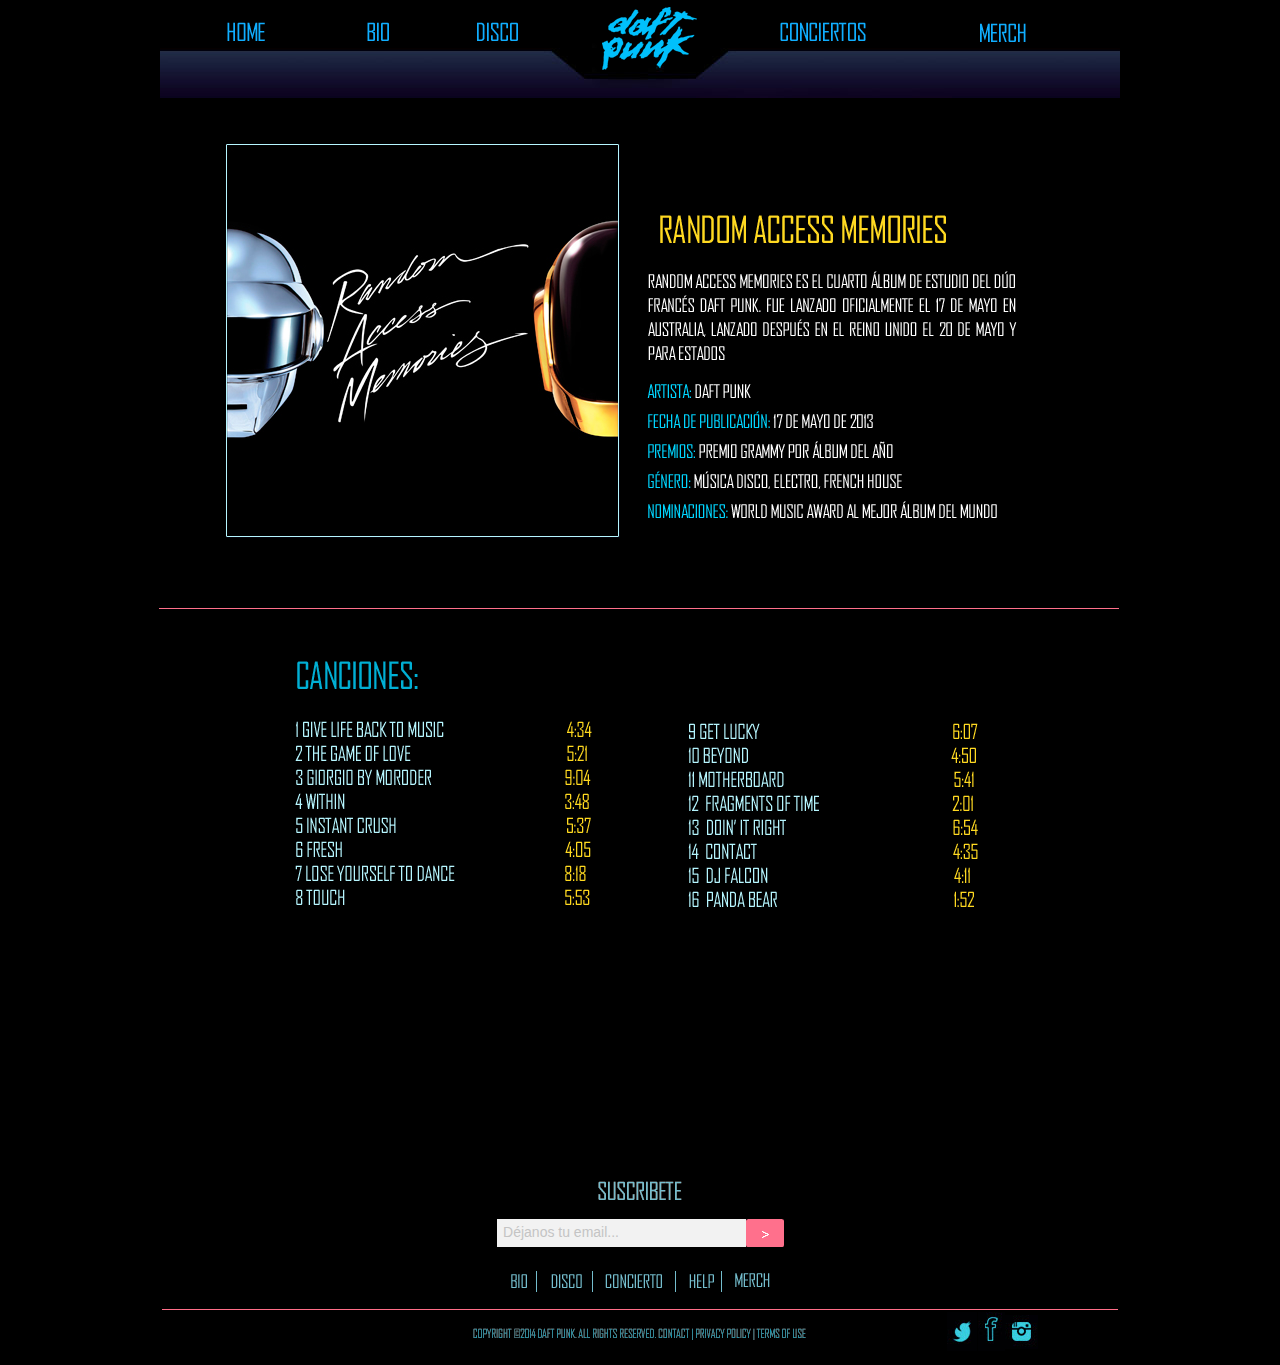
<file: ram.html>
<!DOCTYPE html>
<html class="nojs html css_verticalspacer" lang="es-ES">
 <head>

  <meta http-equiv="Content-type" content="text/html;charset=UTF-8"/>
  <meta name="generator" content="2015.2.1.352"/>
  <meta name="viewport" content="width=device-width, initial-scale=1.0"/>
  
  <script type="text/javascript">
   // Update the 'nojs'/'js' class on the html node
document.documentElement.className = document.documentElement.className.replace(/\bnojs\b/g, 'js');

// Check that all required assets are uploaded and up-to-date
if(typeof Muse == "undefined") window.Muse = {}; window.Muse.assets = {"required":["jquery-1.8.3.min.js", "museutils.js", "museconfig.js", "webpro.js", "jquery.watch.js", "require.js", "ram.css"], "outOfDate":[]};
</script>
  
  <title>RAM</title>
  <!-- CSS -->
  <link rel="stylesheet" type="text/css" href="css/site_global.css?crc=3916556066"/>
  <link rel="stylesheet" type="text/css" href="css/master_b-p_g_-maestra.css?crc=4154820121"/>
  <link rel="stylesheet" type="text/css" href="css/ram.css?crc=150368916" id="pagesheet"/>
   </head>
 <body>

  <div class="clearfix borderbox" id="page"><!-- column -->
   <div class="position_content" id="page_position_content">
    <div class="clearfix colelem" id="pu4735"><!-- group -->
     <div class="clip_frame grpelem" id="u4735"><!-- image -->
      <img class="block" id="u4735_img" src="images/111111.jpg?crc=284569117" alt="" data-image-width="960" data-image-height="98"/>
     </div>
     <a class="nonblock nontext grpelem" id="u3816" href="index.html"><!-- simple frame --></a>
     <a class="nonblock nontext grpelem" id="u3817" href="bio.html"><!-- simple frame --></a>
     <a class="nonblock nontext grpelem" id="u3818" href="discos.html"><!-- simple frame --></a>
     <a class="nonblock nontext grpelem" id="u3819" href="concierto.html"><!-- simple frame --></a>
     <a class="nonblock nontext grpelem" id="u3820" href="merch.html"><!-- simple frame --></a>
     <div class="grpelem" id="u4737"><!-- simple frame --></div>
     <div class="clip_frame grpelem" id="u2556"><!-- image -->
      <img class="block" id="u2556_img" src="images/ram.jpg?crc=4016673489" alt="" data-image-width="394" data-image-height="394"/>
     </div>
     <div class="clip_frame grpelem" id="u4059"><!-- image -->
      <img class="block" id="u4059_img" src="images/weaaaa_escrita10.png?crc=513726033" alt="" data-image-width="960" data-image-height="955"/>
     </div>
    </div>
    <div class="colelem" id="u4016"><!-- simple frame --></div>
    <div class="verticalspacer" data-offset-top="1175" data-content-above-spacer="1175" data-content-below-spacer="190"></div>
    <div class="clearfix colelem" id="pu4316"><!-- group -->
     <div class="clearfix grpelem" id="u4316"><!-- group -->
      <div class="clip_frame grpelem" id="u4329"><!-- image -->
       <img class="block" id="u4329_img" src="images/foooooter.png?crc=476378067" alt="" data-image-width="960" data-image-height="183"/>
      </div>
      <a class="nonblock nontext grpelem" id="u4326" href="https://twitter.com/daftpunk_music?lang=es" target="_blank"><!-- simple frame --></a>
      <a class="nonblock nontext grpelem" id="u4327" href="https://www.facebook.com/daftpunk/" target="_blank"><!-- simple frame --></a>
      <div class="grpelem" id="u4760"><!-- simple frame --></div>
     </div>
     <form class="form-grp clearfix grpelem" id="widgetu4317" method="post" enctype="multipart/form-data" action="scripts/form-u4317.php"><!-- none box -->
      <div class="fld-grp clearfix grpelem" id="widgetu4318" data-required="true" data-type="email"><!-- none box -->
       <span class="fld-input NoWrap actAsDiv clearfix grpelem" id="u4320-4"><!-- content --><input class="wrapped-input" type="email" spellcheck="false" id="widgetu4318_input" name="Email" tabindex="1"/><label class="wrapped-input fld-prompt" id="widgetu4318_prompt" for="widgetu4318_input"><span class="actAsPara">Déjanos tu email...</span></label></span>
      </div>
      <div class="clearfix grpelem" id="u4325-4"><!-- content -->
       <p>Enviando formulario...</p>
      </div>
      <div class="clearfix grpelem" id="u4324-4"><!-- content -->
       <p>El servidor ha detectado un error.</p>
      </div>
      <div class="clearfix grpelem" id="u4322-4"><!-- content -->
       <p>Gracias por su suscripción</p>
      </div>
      <input class="submit-btn NoWrap grpelem" id="u4323-17" type="submit" value="" tabindex="2"/><!-- state-based BG images -->
     </form>
     <div class="clearfix grpelem" id="u4331"><!-- group -->
      <a class="nonblock nontext grpelem" id="u4332" href="bio.html"><!-- simple frame --></a>
      <a class="nonblock nontext grpelem" id="u4334" href="discos.html"><!-- simple frame --></a>
      <a class="nonblock nontext grpelem" id="u4333" href="concierto.html"><!-- simple frame --></a>
      <a class="nonblock nontext grpelem" id="u4335" href="https://www.daftpunk.com/pages/help" target="_blank"><!-- simple frame --></a>
      <a class="nonblock nontext grpelem" id="u4336" href="merch.html"><!-- simple frame --></a>
     </div>
    </div>
   </div>
  </div>
  <div class="preload_images">
   <img class="preload" src="images/u4323-17-r.png?crc=4041478214" alt=""/>
   <img class="preload" src="images/u4323-17-m.png?crc=4091828644" alt=""/>
   <img class="preload" src="images/u4323-17-fs.png?crc=459211335" alt=""/>
  </div>
  <!-- Other scripts -->
  <script type="text/javascript">
   window.Muse.assets.check=function(d){if(!window.Muse.assets.checked){window.Muse.assets.checked=!0;var b={},c=function(a,b){if(window.getComputedStyle){var c=window.getComputedStyle(a,null);return c&&c.getPropertyValue(b)||c&&c[b]||""}if(document.documentElement.currentStyle)return(c=a.currentStyle)&&c[b]||a.style&&a.style[b]||"";return""},a=function(a){if(a.match(/^rgb/))return a=a.replace(/\s+/g,"").match(/([\d\,]+)/gi)[0].split(","),(parseInt(a[0])<<16)+(parseInt(a[1])<<8)+parseInt(a[2]);if(a.match(/^\#/))return parseInt(a.substr(1),
16);return 0},g=function(g){for(var f=document.getElementsByTagName("link"),i=0;i<f.length;i++)if("text/css"==f[i].type){var h=(f[i].href||"").match(/\/?css\/([\w\-]+\.css)\?crc=(\d+)/);if(!h||!h[1]||!h[2])break;b[h[1]]=h[2]}f=document.createElement("div");f.className="version";f.style.cssText="display:none; width:1px; height:1px;";document.getElementsByTagName("body")[0].appendChild(f);for(i=0;i<Muse.assets.required.length;){var h=Muse.assets.required[i],l=h.match(/([\w\-\.]+)\.(\w+)$/),k=l&&l[1]?
l[1]:null,l=l&&l[2]?l[2]:null;switch(l.toLowerCase()){case "css":k=k.replace(/\W/gi,"_").replace(/^([^a-z])/gi,"_$1");f.className+=" "+k;k=a(c(f,"color"));l=a(c(f,"backgroundColor"));k!=0||l!=0?(Muse.assets.required.splice(i,1),"undefined"!=typeof b[h]&&(k!=b[h]>>>24||l!=(b[h]&16777215))&&Muse.assets.outOfDate.push(h)):i++;f.className="version";break;case "js":k.match(/^jquery-[\d\.]+/gi)&&d&&d().jquery=="1.8.3"?Muse.assets.required.splice(i,1):i++;break;default:throw Error("Unsupported file type: "+
l);}}f.parentNode.removeChild(f);if(Muse.assets.outOfDate.length||Muse.assets.required.length)f="Puede que determinados archivos falten en el servidor o sean incorrectos. Limpie la cache del navegador e inténtelo de nuevo. Si el problema persiste, póngase en contacto con el administrador del sitio web.",g&&Muse.assets.outOfDate.length&&(f+="\nOut of date: "+Muse.assets.outOfDate.join(",")),g&&Muse.assets.required.length&&(f+="\nMissing: "+Muse.assets.required.join(",")),alert(f)};location&&location.search&&location.search.match&&location.search.match(/muse_debug/gi)?setTimeout(function(){g(!0)},5E3):g()}};
var muse_init=function(){require.config({baseUrl:""});require(["jquery","museutils","whatinput","webpro","jquery.watch"],function(d){var $ = d;$(document).ready(function(){try{
window.Muse.assets.check($);/* body */
Muse.Utils.transformMarkupToFixBrowserProblemsPreInit();/* body */
Muse.Utils.prepHyperlinks(true);/* body */
Muse.Utils.fullPage('#page');/* 100% height page */
Muse.Utils.initWidget('#widgetu4317', ['#bp_infinity'], function(elem) { return new WebPro.Widget.Form(elem, {validationEvent:'submit',errorStateSensitivity:'high',fieldWrapperClass:'fld-grp',formSubmittedClass:'frm-sub-st',formErrorClass:'frm-subm-err-st',formDeliveredClass:'frm-subm-ok-st',notEmptyClass:'non-empty-st',focusClass:'focus-st',invalidClass:'fld-err-st',requiredClass:'fld-err-st',ajaxSubmit:true}); });/* #widgetu4317 */
Muse.Utils.showWidgetsWhenReady();/* body */
Muse.Utils.transformMarkupToFixBrowserProblems();/* body */
}catch(b){if(b&&"function"==typeof b.notify?b.notify():Muse.Assert.fail("Error calling selector function: "+b),false)throw b;}})})};

</script>
  <!-- RequireJS script -->
  <script src="scripts/require.js?crc=4108833657" type="text/javascript" async data-main="scripts/museconfig.js?crc=4242129463" onload="if (requirejs) requirejs.onError = function(requireType, requireModule) { if (requireType && requireType.toString && requireType.toString().indexOf && 0 <= requireType.toString().indexOf('#scripterror')) window.Muse.assets.check(); }" onerror="window.Muse.assets.check();"></script>
   </body>
</html>
</file>
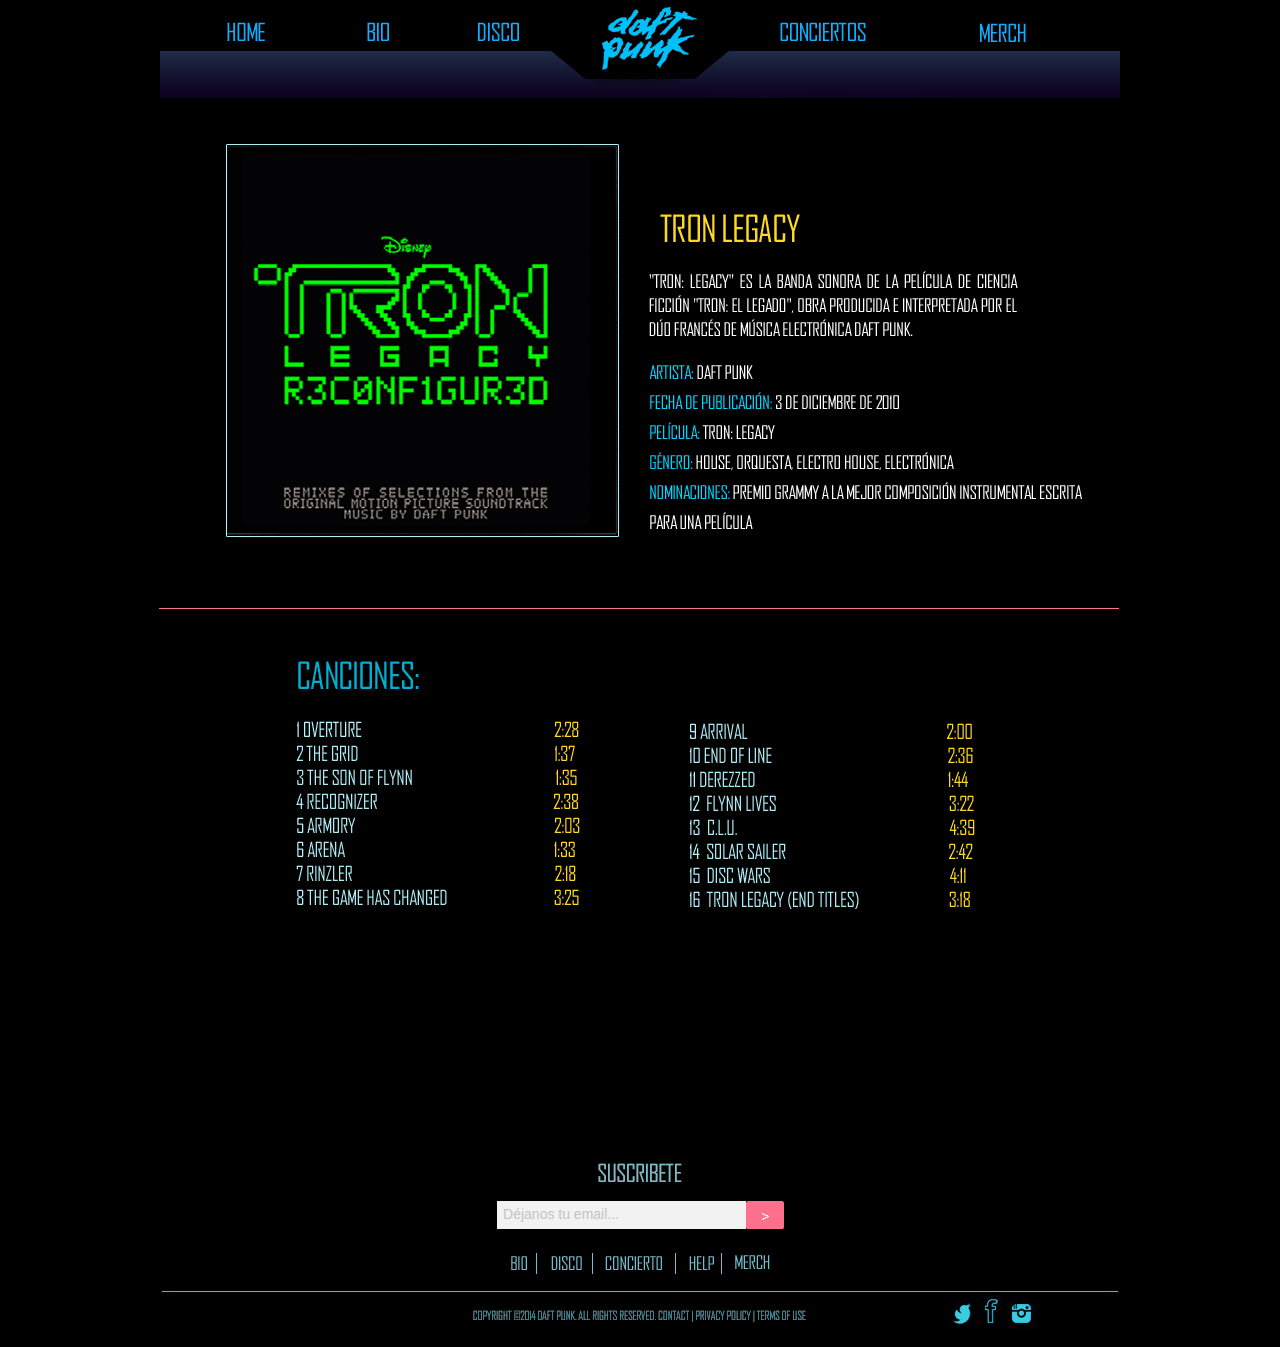
<file: tron.html>
<!DOCTYPE html>
<html class="nojs html css_verticalspacer" lang="es-ES">
 <head>

  <meta http-equiv="Content-type" content="text/html;charset=UTF-8"/>
  <meta name="generator" content="2015.2.1.352"/>
  <meta name="viewport" content="width=device-width, initial-scale=1.0"/>
  
  <script type="text/javascript">
   // Update the 'nojs'/'js' class on the html node
document.documentElement.className = document.documentElement.className.replace(/\bnojs\b/g, 'js');

// Check that all required assets are uploaded and up-to-date
if(typeof Muse == "undefined") window.Muse = {}; window.Muse.assets = {"required":["jquery-1.8.3.min.js", "museutils.js", "museconfig.js", "webpro.js", "jquery.watch.js", "require.js", "tron.css"], "outOfDate":[]};
</script>
  
  <title>TRON </title>
  <!-- CSS -->
  <link rel="stylesheet" type="text/css" href="css/site_global.css?crc=3916556066"/>
  <link rel="stylesheet" type="text/css" href="css/master_b-p_g_-maestra.css?crc=4154820121"/>
  <link rel="stylesheet" type="text/css" href="css/tron.css?crc=4145673442" id="pagesheet"/>
   </head>
 <body>

  <div class="clearfix borderbox" id="page"><!-- column -->
   <div class="position_content" id="page_position_content">
    <div class="clearfix colelem" id="pu4735"><!-- group -->
     <div class="clip_frame grpelem" id="u4735"><!-- image -->
      <img class="block" id="u4735_img" src="images/111111.jpg?crc=284569117" alt="" data-image-width="960" data-image-height="98"/>
     </div>
     <a class="nonblock nontext grpelem" id="u3816" href="index.html"><!-- simple frame --></a>
     <a class="nonblock nontext grpelem" id="u3817" href="bio.html"><!-- simple frame --></a>
     <a class="nonblock nontext grpelem" id="u3818" href="discos.html"><!-- simple frame --></a>
     <a class="nonblock nontext grpelem" id="u3819" href="concierto.html"><!-- simple frame --></a>
     <a class="nonblock nontext grpelem" id="u3820" href="merch.html"><!-- simple frame --></a>
     <div class="grpelem" id="u4737"><!-- simple frame --></div>
     <div class="clip_frame grpelem" id="u2566"><!-- image -->
      <img class="block" id="u2566_img" src="images/troooooon.jpg?crc=4168558524" alt="" data-image-width="394" data-image-height="394"/>
     </div>
     <div class="clip_frame grpelem" id="u4049"><!-- image -->
      <img class="block" id="u4049_img" src="images/weaaaa_escrita9.png?crc=3930977931" alt="" data-image-width="960" data-image-height="937"/>
     </div>
    </div>
    <div class="colelem" id="u4010"><!-- simple frame --></div>
    <div class="verticalspacer" data-offset-top="1157" data-content-above-spacer="1157" data-content-below-spacer="190"></div>
    <div class="clearfix colelem" id="pu4316"><!-- group -->
     <div class="clearfix grpelem" id="u4316"><!-- group -->
      <div class="clip_frame grpelem" id="u4329"><!-- image -->
       <img class="block" id="u4329_img" src="images/foooooter.png?crc=476378067" alt="" data-image-width="960" data-image-height="183"/>
      </div>
      <a class="nonblock nontext grpelem" id="u4326" href="https://twitter.com/daftpunk_music?lang=es" target="_blank"><!-- simple frame --></a>
      <a class="nonblock nontext grpelem" id="u4327" href="https://www.facebook.com/daftpunk/" target="_blank"><!-- simple frame --></a>
      <div class="grpelem" id="u4760"><!-- simple frame --></div>
     </div>
     <form class="form-grp clearfix grpelem" id="widgetu4317" method="post" enctype="multipart/form-data" action="scripts/form-u4317.php"><!-- none box -->
      <div class="fld-grp clearfix grpelem" id="widgetu4318" data-required="true" data-type="email"><!-- none box -->
       <span class="fld-input NoWrap actAsDiv clearfix grpelem" id="u4320-4"><!-- content --><input class="wrapped-input" type="email" spellcheck="false" id="widgetu4318_input" name="Email" tabindex="1"/><label class="wrapped-input fld-prompt" id="widgetu4318_prompt" for="widgetu4318_input"><span class="actAsPara">Déjanos tu email...</span></label></span>
      </div>
      <div class="clearfix grpelem" id="u4325-4"><!-- content -->
       <p>Enviando formulario...</p>
      </div>
      <div class="clearfix grpelem" id="u4324-4"><!-- content -->
       <p>El servidor ha detectado un error.</p>
      </div>
      <div class="clearfix grpelem" id="u4322-4"><!-- content -->
       <p>Gracias por su suscripción</p>
      </div>
      <input class="submit-btn NoWrap grpelem" id="u4323-17" type="submit" value="" tabindex="2"/><!-- state-based BG images -->
     </form>
     <div class="clearfix grpelem" id="u4331"><!-- group -->
      <a class="nonblock nontext grpelem" id="u4332" href="bio.html"><!-- simple frame --></a>
      <a class="nonblock nontext grpelem" id="u4334" href="discos.html"><!-- simple frame --></a>
      <a class="nonblock nontext grpelem" id="u4333" href="concierto.html"><!-- simple frame --></a>
      <a class="nonblock nontext grpelem" id="u4335" href="https://www.daftpunk.com/pages/help" target="_blank"><!-- simple frame --></a>
      <a class="nonblock nontext grpelem" id="u4336" href="merch.html"><!-- simple frame --></a>
     </div>
    </div>
   </div>
  </div>
  <div class="preload_images">
   <img class="preload" src="images/u4323-17-r.png?crc=4041478214" alt=""/>
   <img class="preload" src="images/u4323-17-m.png?crc=4091828644" alt=""/>
   <img class="preload" src="images/u4323-17-fs.png?crc=459211335" alt=""/>
  </div>
  <!-- Other scripts -->
  <script type="text/javascript">
   window.Muse.assets.check=function(d){if(!window.Muse.assets.checked){window.Muse.assets.checked=!0;var b={},c=function(a,b){if(window.getComputedStyle){var c=window.getComputedStyle(a,null);return c&&c.getPropertyValue(b)||c&&c[b]||""}if(document.documentElement.currentStyle)return(c=a.currentStyle)&&c[b]||a.style&&a.style[b]||"";return""},a=function(a){if(a.match(/^rgb/))return a=a.replace(/\s+/g,"").match(/([\d\,]+)/gi)[0].split(","),(parseInt(a[0])<<16)+(parseInt(a[1])<<8)+parseInt(a[2]);if(a.match(/^\#/))return parseInt(a.substr(1),
16);return 0},g=function(g){for(var f=document.getElementsByTagName("link"),i=0;i<f.length;i++)if("text/css"==f[i].type){var h=(f[i].href||"").match(/\/?css\/([\w\-]+\.css)\?crc=(\d+)/);if(!h||!h[1]||!h[2])break;b[h[1]]=h[2]}f=document.createElement("div");f.className="version";f.style.cssText="display:none; width:1px; height:1px;";document.getElementsByTagName("body")[0].appendChild(f);for(i=0;i<Muse.assets.required.length;){var h=Muse.assets.required[i],l=h.match(/([\w\-\.]+)\.(\w+)$/),k=l&&l[1]?
l[1]:null,l=l&&l[2]?l[2]:null;switch(l.toLowerCase()){case "css":k=k.replace(/\W/gi,"_").replace(/^([^a-z])/gi,"_$1");f.className+=" "+k;k=a(c(f,"color"));l=a(c(f,"backgroundColor"));k!=0||l!=0?(Muse.assets.required.splice(i,1),"undefined"!=typeof b[h]&&(k!=b[h]>>>24||l!=(b[h]&16777215))&&Muse.assets.outOfDate.push(h)):i++;f.className="version";break;case "js":k.match(/^jquery-[\d\.]+/gi)&&d&&d().jquery=="1.8.3"?Muse.assets.required.splice(i,1):i++;break;default:throw Error("Unsupported file type: "+
l);}}f.parentNode.removeChild(f);if(Muse.assets.outOfDate.length||Muse.assets.required.length)f="Puede que determinados archivos falten en el servidor o sean incorrectos. Limpie la cache del navegador e inténtelo de nuevo. Si el problema persiste, póngase en contacto con el administrador del sitio web.",g&&Muse.assets.outOfDate.length&&(f+="\nOut of date: "+Muse.assets.outOfDate.join(",")),g&&Muse.assets.required.length&&(f+="\nMissing: "+Muse.assets.required.join(",")),alert(f)};location&&location.search&&location.search.match&&location.search.match(/muse_debug/gi)?setTimeout(function(){g(!0)},5E3):g()}};
var muse_init=function(){require.config({baseUrl:""});require(["jquery","museutils","whatinput","webpro","jquery.watch"],function(d){var $ = d;$(document).ready(function(){try{
window.Muse.assets.check($);/* body */
Muse.Utils.transformMarkupToFixBrowserProblemsPreInit();/* body */
Muse.Utils.prepHyperlinks(true);/* body */
Muse.Utils.fullPage('#page');/* 100% height page */
Muse.Utils.initWidget('#widgetu4317', ['#bp_infinity'], function(elem) { return new WebPro.Widget.Form(elem, {validationEvent:'submit',errorStateSensitivity:'high',fieldWrapperClass:'fld-grp',formSubmittedClass:'frm-sub-st',formErrorClass:'frm-subm-err-st',formDeliveredClass:'frm-subm-ok-st',notEmptyClass:'non-empty-st',focusClass:'focus-st',invalidClass:'fld-err-st',requiredClass:'fld-err-st',ajaxSubmit:true}); });/* #widgetu4317 */
Muse.Utils.showWidgetsWhenReady();/* body */
Muse.Utils.transformMarkupToFixBrowserProblems();/* body */
}catch(b){if(b&&"function"==typeof b.notify?b.notify():Muse.Assert.fail("Error calling selector function: "+b),false)throw b;}})})};

</script>
  <!-- RequireJS script -->
  <script src="scripts/require.js?crc=4108833657" type="text/javascript" async data-main="scripts/museconfig.js?crc=4242129463" onload="if (requirejs) requirejs.onError = function(requireType, requireModule) { if (requireType && requireType.toString && requireType.toString().indexOf && 0 <= requireType.toString().indexOf('#scripterror')) window.Muse.assets.check(); }" onerror="window.Muse.assets.check();"></script>
   </body>
</html>
</file>
<file: css/site_global.css>
html{min-height:100%;min-width:100%;-ms-text-size-adjust:none;}body,div,dl,dt,dd,ul,ol,li,nav,h1,h2,h3,h4,h5,h6,pre,code,form,fieldset,legend,input,button,textarea,p,blockquote,th,td,a{margin:0px;padding:0px;border-width:0px;border-style:solid;border-color:transparent;-webkit-transform-origin:left top;-ms-transform-origin:left top;-o-transform-origin:left top;transform-origin:left top;background-repeat:no-repeat;}.transition{-webkit-transition-property:background-image,background-position,background-color,border-color,border-radius,color,font-size,font-style,font-weight,letter-spacing,line-height,text-align,box-shadow,text-shadow,opacity;transition-property:background-image,background-position,background-color,border-color,border-radius,color,font-size,font-style,font-weight,letter-spacing,line-height,text-align,box-shadow,text-shadow,opacity;}.transition *{-webkit-transition:inherit;transition:inherit;}table{border-collapse:collapse;border-spacing:0px;}fieldset,img{border:0px;border-style:solid;-webkit-transform-origin:left top;-ms-transform-origin:left top;-o-transform-origin:left top;transform-origin:left top;}address,caption,cite,code,dfn,em,strong,th,var,optgroup{font-style:inherit;font-weight:inherit;}del,ins{text-decoration:none;}li{list-style:none;}caption,th{text-align:left;}h1,h2,h3,h4,h5,h6{font-size:100%;font-weight:inherit;}input,button,textarea,select,optgroup,option{font-family:inherit;font-size:inherit;font-style:inherit;font-weight:inherit;}input,textarea{-webkit-appearance:none;-webkit-border-radius:0;}body{font-family:Arial, Helvetica Neue, Helvetica, sans-serif;text-align:left;font-size:14px;line-height:17px;word-wrap:break-word;text-rendering:optimizeLegibility;-moz-font-feature-settings:'liga';-ms-font-feature-settings:'liga';-webkit-font-feature-settings:'liga';font-feature-settings:'liga';}a:link{color:#0000FF;text-decoration:underline;}a:visited{color:#800080;text-decoration:underline;}a:hover{color:#0000FF;text-decoration:underline;}a:active{color:#EE0000;text-decoration:underline;}a.nontext{color:black;text-decoration:none;font-style:normal;font-weight:normal;}.normal_text{color:#000000;direction:ltr;font-family:Arial, Helvetica Neue, Helvetica, sans-serif;font-size:14px;font-style:normal;font-weight:normal;letter-spacing:0px;line-height:17px;text-align:left;text-decoration:none;text-indent:0px;text-transform:none;vertical-align:0px;padding:0px;}.list0 li:before{position:absolute;right:100%;letter-spacing:0px;text-decoration:none;font-weight:normal;font-style:normal;}.rtl-list li:before{right:auto;left:100%;}.nls-None > li:before,.nls-None .list3 > li:before,.nls-None .list6 > li:before{margin-right:6px;content:'•';}.nls-None .list1 > li:before,.nls-None .list4 > li:before,.nls-None .list7 > li:before{margin-right:6px;content:'○';}.nls-None,.nls-None .list1,.nls-None .list2,.nls-None .list3,.nls-None .list4,.nls-None .list5,.nls-None .list6,.nls-None .list7,.nls-None .list8{padding-left:34px;}.nls-None.rtl-list,.nls-None .list1.rtl-list,.nls-None .list2.rtl-list,.nls-None .list3.rtl-list,.nls-None .list4.rtl-list,.nls-None .list5.rtl-list,.nls-None .list6.rtl-list,.nls-None .list7.rtl-list,.nls-None .list8.rtl-list{padding-left:0px;padding-right:34px;}.nls-None .list2 > li:before,.nls-None .list5 > li:before,.nls-None .list8 > li:before{margin-right:6px;content:'-';}.nls-None.rtl-list > li:before,.nls-None .list1.rtl-list > li:before,.nls-None .list2.rtl-list > li:before,.nls-None .list3.rtl-list > li:before,.nls-None .list4.rtl-list > li:before,.nls-None .list5.rtl-list > li:before,.nls-None .list6.rtl-list > li:before,.nls-None .list7.rtl-list > li:before,.nls-None .list8.rtl-list > li:before{margin-right:0px;margin-left:6px;}.TabbedPanelsTab{white-space:nowrap;}.MenuBar .MenuBarView,.MenuBar .SubMenuView{display:block;list-style:none;}.MenuBar .SubMenu{display:none;position:absolute;}.NoWrap{white-space:nowrap;word-wrap:normal;}.rootelem{margin-left:auto;margin-right:auto;}.colelem{display:inline;float:left;clear:both;}.clearfix:after{content:"\0020";visibility:hidden;display:block;height:0px;clear:both;}*:first-child+html .clearfix{zoom:1;}.clip_frame{overflow:hidden;}.popup_anchor{position:relative;width:0px;height:0px;}.popup_element{z-index:100000;}.svg{display:block;vertical-align:top;}span.wrap{content:'';clear:left;display:block;}span.actAsInlineDiv{display:inline-block;}.position_content,.excludeFromNormalFlow{float:left;}.preload_images{position:absolute;overflow:hidden;left:-9999px;top:-9999px;height:1px;width:1px;}.preload{height:1px;width:1px;}.animateStates{-webkit-transition:0.3s ease-in-out;-moz-transition:0.3s ease-in-out;-o-transition:0.3s ease-in-out;transition:0.3s ease-in-out;}[data-whatinput="mouse"] *:focus,[data-whatinput="touch"] *:focus,input:focus,textarea:focus{outline:none;}textarea{resize:none;overflow:auto;}.fld-prompt{pointer-events:none;}.wrapped-input{position:absolute;top:0px;left:0px;background:transparent;border:none;}.submit-btn{z-index:50000;cursor:pointer;}.anchor_item{width:22px;height:18px;}.MenuBar .SubMenuVisible,.MenuBarVertical .SubMenuVisible,.MenuBar .SubMenu .SubMenuVisible,.popup_element.Active,span.actAsPara,.actAsDiv,a.nonblock.nontext,img.block{display:block;}.widget_invisible,.js .invi,.js .mse_pre_init{visibility:hidden;}.ose_ei{visibility:hidden;z-index:0;}.no_vert_scroll{overflow-y:hidden;}.always_vert_scroll{overflow-y:scroll;}.always_horz_scroll{overflow-x:scroll;}.fullscreen{overflow:hidden;left:0px;top:0px;position:fixed;height:100%;width:100%;-moz-box-sizing:border-box;-webkit-box-sizing:border-box;-ms-box-sizing:border-box;box-sizing:border-box;}.fullwidth{position:absolute;}.borderbox{-moz-box-sizing:border-box;-webkit-box-sizing:border-box;-ms-box-sizing:border-box;box-sizing:border-box;}.scroll_wrapper{position:absolute;overflow:auto;left:0px;right:0px;top:0px;bottom:0px;padding-top:0px;padding-bottom:0px;margin-top:0px;margin-bottom:0px;}.browser_width > *{position:absolute;left:0px;right:0px;}.grpelem,.accordion_wrapper{display:inline;float:left;}.fld-checkbox input[type=checkbox],.fld-radiobutton input[type=radio]{position:absolute;overflow:hidden;clip:rect(0px, 0px, 0px, 0px);height:1px;width:1px;margin:-1px;padding:0px;border:0px;}.fld-checkbox input[type=checkbox] + label,.fld-radiobutton input[type=radio] + label{display:inline-block;background-repeat:no-repeat;cursor:pointer;float:left;width:100%;height:100%;}.pointer_cursor,.fld-recaptcha-mode,.fld-recaptcha-refresh,.fld-recaptcha-help{cursor:pointer;}p,h1,h2,h3,h4,h5,h6,ol,ul,span.actAsPara{max-height:1000000px;}.superscript{vertical-align:super;font-size:66%;line-height:0px;}.subscript{vertical-align:sub;font-size:66%;line-height:0px;}.horizontalSlideShow{-ms-touch-action:pan-y;touch-action:pan-y;}.verticalSlideShow{-ms-touch-action:pan-x;touch-action:pan-x;}.colelem100,.verticalspacer{clear:both;}.list0 li,.MenuBar .MenuItemContainer,.SlideShowContentPanel .fullscreen img,.css_verticalspacer .verticalspacer{position:relative;}.popup_element.Inactive,.js .disn,.js .an_invi,.hidden,.breakpoint{display:none;}#muse_css_mq{position:absolute;display:none;background-color:#FFFFFE;}.fluid_height_spacer{width:0.01px;}.muse_check_css{display:none;position:fixed;}@media screen and (-webkit-min-device-pixel-ratio:0){body{text-rendering:auto;}}
</file>
<file: css/master_b-p_g_-maestra.css>
#u3816{background:transparent url("../images/home-home.png?crc=380364277") no-repeat left top;background-size:contain;}#u3816:hover{background:transparent url("../images/home.png?crc=100950905") no-repeat left top;background-size:contain;}#u3816.MuseLinkActive{background:transparent url("../images/home.png?crc=100950905") no-repeat left top;background-size:contain;}#u3817{background:transparent url("../images/bio-bio.png?crc=151300502") no-repeat left top;background-size:contain;}#u3817:hover{background:transparent url("../images/bio.png?crc=4017173489") no-repeat left top;background-size:contain;}#u3817.MuseLinkActive{background:transparent url("../images/bio.png?crc=4017173489") no-repeat left top;background-size:contain;}#u3818{background:transparent url("../images/disco-disco.png?crc=3815994958") no-repeat left top;background-size:contain;}#u3818:hover{background:transparent url("../images/disco.png?crc=499090035") no-repeat left top;background-size:contain;}#u3818.MuseLinkActive{background:transparent url("../images/disco.png?crc=499090035") no-repeat left top;background-size:contain;}#u3819{background:transparent url("../images/concert-conciertos.png?crc=4253549849") no-repeat left top;background-size:contain;}#u3819:hover{background:transparent url("../images/concert.png?crc=4179959217") no-repeat left top;background-size:contain;}#u3819.MuseLinkActive{background:transparent url("../images/concert.png?crc=4179959217") no-repeat left top;background-size:contain;}#u3820{background:transparent url("../images/merch-merch.png?crc=3828400940") no-repeat left top;background-size:contain;}#u3820:hover{background:transparent url("../images/merch.png?crc=24962387") no-repeat left top;background-size:contain;}#u3820.MuseLinkActive{background:transparent url("../images/merch.png?crc=24962387") no-repeat left top;background-size:contain;}#u4737{background:transparent url("../images/logoboton-capa%201.png?crc=3817716670") no-repeat left top;background-size:contain;}#u4737:hover{background:transparent url("../images/logoboton.png?crc=353653335") no-repeat left top;background-size:contain;}#u4316{background-color:#000000;}#u4735,#u4329{background-color:transparent;}#u4326{background:transparent url("../images/boton111-capa%200.jpg?crc=4073223488") no-repeat left top;background-size:contain;}#u4326:hover{background:transparent url("../images/boton111-capa%201.jpg?crc=207799082") no-repeat left top;background-size:contain;}#u4326.MuseLinkActive{background:transparent url("../images/boton111-capa%201.jpg?crc=207799082") no-repeat left top;background-size:contain;}#u4327{background:transparent url("../images/boton333-fondo.jpg?crc=3889707991") no-repeat left top;background-size:contain;}#u4327:hover{background:transparent url("../images/boton333-capa%201.jpg?crc=159769101") no-repeat left top;background-size:contain;}#u4327.MuseLinkActive{background:transparent url("../images/boton333-capa%201.jpg?crc=159769101") no-repeat left top;background-size:contain;}#u4760{background:transparent url("../images/boton222-capa%200.jpg?crc=4173956942") no-repeat left top;background-size:contain;}#u4760:hover{background:transparent url("../images/boton222.jpg?crc=232270339") no-repeat left top;background-size:contain;}#widgetu4318{border-width:0px;border-color:transparent;background-color:transparent;}#widgetu4318.fld-err-st{background-color:transparent;border-radius:0px;}#u4320-4{border-width:0px;border-color:transparent;background-color:#F2F2F2;line-height:14px;color:#C4C4C4;font-family:Verdana, Tahoma, Geneva, sans-serif;font-weight:normal;font-style:normal;}#widgetu4318.non-empty-st #u4320-4{border-width:0px;background-color:#FFFFFF;}#widgetu4318:hover #u4320-4{border-style:solid;border-width:1px;border-color:#6B6B6B;background-color:#FFFFFF;}#widgetu4318.focus-st #u4320-4{border-style:solid;border-width:1px;border-color:#6B6B6B;background-color:#FFFFFF;}#widgetu4318.fld-err-st #u4320-4{border-style:solid;border-width:1px;border-color:#D7244C;background-color:#FFFFFF;}#widgetu4318.non-empty-st #u4320-4 *{color:#4F4F4F;font-style:normal;}#widgetu4318:hover #u4320-4 *{color:#4F4F4F;font-style:normal;}#widgetu4318.focus-st #u4320-4 *{color:#4F4F4F;font-style:normal;}#widgetu4318.fld-err-st #u4320-4 *{color:#D7244C;font-style:italic;}#widgetu4318_input,#widgetu4318_prompt{color:#C4C4C4;font-family:Verdana, Tahoma, Geneva, sans-serif;font-style:normal;font-weight:normal;}#widgetu4318.non-empty-st #widgetu4318_prompt{visibility:hidden;}#u4325-4{background-color:transparent;opacity:0;-ms-filter:"progid:DXImageTransform.Microsoft.Alpha(Opacity=0)";filter:alpha(opacity=0);font-size:12px;line-height:14px;font-family:Palatino, Palatino Linotype, Georgia, Times, Times New Roman, serif;}#widgetu4317.frm-sub-st #u4325-4 p{color:#999999;line-height:1;font-size:14px;font-family:Georgia, Palatino, Palatino Linotype, Times, Times New Roman, serif;font-style:italic;}#u4324-4{background-color:transparent;opacity:0;-ms-filter:"progid:DXImageTransform.Microsoft.Alpha(Opacity=0)";filter:alpha(opacity=0);line-height:14px;font-size:12px;color:#FF0000;font-family:Palatino, Palatino Linotype, Georgia, Times, Times New Roman, serif;}#widgetu4317.frm-subm-err-st #u4324-4 p{color:#D7244C;line-height:1;font-size:14px;font-family:Georgia, Palatino, Palatino Linotype, Times, Times New Roman, serif;font-style:italic;}#u4322-4{background-color:transparent;opacity:0;-ms-filter:"progid:DXImageTransform.Microsoft.Alpha(Opacity=0)";filter:alpha(opacity=0);line-height:12px;text-align:center;font-size:12px;color:#48B3B7;}#widgetu4317.frm-sub-st #u4325-4,#widgetu4317.frm-subm-err-st #u4324-4,#widgetu4317.frm-subm-ok-st #u4322-4{opacity:1;-ms-filter:"progid:DXImageTransform.Microsoft.Alpha(Opacity=100)";filter:alpha(opacity=100);}#widgetu4317.frm-subm-ok-st #u4322-4 p{color:#48B3B7;text-align:center;font-size:14px;font-family:Arial, Helvetica Neue, Helvetica, sans-serif;font-style:italic;}#u4323-17{background:transparent url("../images/u4323-17.png?crc=277087597") no-repeat 0px 0px;}#u4323-17:hover{background:transparent url("../images/u4323-17-r.png?crc=4041478214") no-repeat 0px 0px;}#u4323-17:active{background:transparent url("../images/u4323-17-m.png?crc=4091828644") no-repeat 0px 0px;}#widgetu4317.frm-sub-st #u4323-17{background:transparent url("../images/u4323-17-fs.png?crc=459211335") no-repeat 0px 0px;}#u4331{background:transparent url("../images/miniseparated.png?crc=3832362518") no-repeat left top;background-size:contain;}#u4332{background:transparent url("../images/minibio-capa%204.png?crc=129745791") no-repeat left top;background-size:contain;}#u4332:hover{background:transparent url("../images/minibio.png?crc=325371123") no-repeat left top;background-size:contain;}#u4332.MuseLinkActive{background:transparent url("../images/minibio.png?crc=325371123") no-repeat left top;background-size:contain;}#u4334{background:transparent url("../images/minidisco-capa%205.png?crc=3826825645") no-repeat left top;background-size:contain;}#u4334:hover{background:transparent url("../images/minidisco.png?crc=3931421994") no-repeat left top;background-size:contain;}#u4334.MuseLinkActive{background:transparent url("../images/minidisco.png?crc=3931421994") no-repeat left top;background-size:contain;}#u4333{background:transparent url("../images/miniconcierto-capa%206.png?crc=864322") no-repeat left top;background-size:contain;}#u4333:hover{background:transparent url("../images/miniconcierto.png?crc=153866593") no-repeat left top;background-size:contain;}#u4333.MuseLinkActive{background:transparent url("../images/miniconcierto.png?crc=153866593") no-repeat left top;background-size:contain;}#u4335{background:transparent url("../images/minihelp-capa%207.png?crc=3928882007") no-repeat left top;background-size:contain;}#u4335:hover{background:transparent url("../images/minihelp.png?crc=4169686545") no-repeat left top;background-size:contain;}#u4335.MuseLinkActive{background:transparent url("../images/minihelp.png?crc=4169686545") no-repeat left top;background-size:contain;}#u4336{background:transparent url("../images/minimerch-capa%208.png?crc=3813401566") no-repeat left top;background-size:contain;}#u4336:hover{background:transparent url("../images/minimerch.png?crc=4148944796") no-repeat left top;background-size:contain;}#u4336.MuseLinkActive{background:transparent url("../images/minimerch.png?crc=4148944796") no-repeat left top;background-size:contain;}
</file>
<file: css/alive-07.css>
.version.alive_07{color:#0000FE;background-color:#87A3B7;}#muse_css_mq{background-color:#FFFFFF;}#page{z-index:1;min-height:890px;background-image:none;border-style:solid;border-width:1px;border-color:#000000;background-color:#000000;width:100%;max-width:1280px;margin-left:auto;margin-right:auto;}#page_position_content{margin-top:-22px;margin-bottom:-77px;width:100%;}#pu4735{z-index:2;width:75.08%;margin-left:12.35%;}#u4735{z-index:2;position:relative;margin-right:-10000px;margin-top:21px;width:99.9%;left:0.11%;}#u3816{z-index:7;height:47px;position:relative;margin-right:-10000px;margin-top:28px;width:12.18%;left:3.33%;}#u3816:hover{height:47px;min-height:0px;width:12.18%;margin:28px -10000px 0px 0%;}#u3816.MuseLinkActive{height:47px;min-height:0px;width:12.18%;margin:28px -10000px 0px 0%;}#u3817{z-index:8;height:54px;position:relative;margin-right:-10000px;margin-top:28px;width:7.81%;left:18.84%;}#u3817:hover{height:54px;min-height:0px;width:7.81%;margin:28px -10000px 0px 0%;}#u3817.MuseLinkActive{height:54px;min-height:0px;width:7.81%;margin:28px -10000px 0px 0%;}#u3818{z-index:9;height:56px;position:relative;margin-right:-10000px;margin-top:28px;width:7.29%;left:31.43%;}#u3818:hover{height:56px;min-height:0px;width:7.29%;margin:28px -10000px 0px 0%;}#u3818.MuseLinkActive{height:56px;min-height:0px;width:7.29%;margin:28px -10000px 0px 0%;}#u3819{z-index:10;height:50px;position:relative;margin-right:-10000px;margin-top:27px;width:11.76%;left:63.06%;}#u3819:hover{height:50px;min-height:0px;width:11.76%;margin:27px -10000px 0px 0%;}#u3819.MuseLinkActive{height:50px;min-height:0px;width:11.76%;margin:27px -10000px 0px 0%;}#u3820{z-index:11;height:47px;position:relative;margin-right:-10000px;margin-top:28px;width:6.98%;left:84.5%;}#u3820:hover{height:47px;min-height:0px;width:6.98%;margin:28px -10000px 0px 0%;}#u3820.MuseLinkActive{height:47px;min-height:0px;width:6.98%;margin:28px -10000px 0px 0%;}#u4737{z-index:55;height:82px;position:relative;margin-right:-10000px;margin-top:21px;width:13.43%;left:43.81%;}#u4737:hover{height:82px;min-height:0px;width:13.43%;margin:21px -10000px 0px 0%;}#u2616{z-index:57;background-color:transparent;position:relative;margin-right:-10000px;margin-top:162px;width:41.94%;left:6.56%;}#u4039{z-index:60;background-color:transparent;position:relative;margin-right:-10000px;width:99.9%;}#u4007{z-index:59;height:215px;margin-top:23px;position:relative;width:75%;margin-left:16.18%;}.ie #u4007{background-color:#FFFFFF;opacity:0.01;-ms-filter:"progid:DXImageTransform.Microsoft.Alpha(Opacity=1)";filter:alpha(opacity=1);}.css_verticalspacer .verticalspacer{height:calc(100vh - 1351px);}#pu4316{z-index:4;margin-top:21px;width:75%;margin-left:12.43%;}#u4316{z-index:4;padding-bottom:4px;position:relative;margin-right:-10000px;width:100%;}#u4329{z-index:5;position:relative;margin-right:-10000px;margin-top:-22px;width:100%;}#u4326{z-index:47;height:39px;position:relative;margin-right:-10000px;margin-top:116px;width:3.13%;left:81.98%;}#u4326:hover{height:39px;min-height:0px;width:3.13%;margin:116px -10000px 0px 0%;}#u4326.MuseLinkActive{height:39px;min-height:0px;width:3.13%;margin:116px -10000px 0px 0%;}#u4327{z-index:48;height:39px;position:relative;margin-right:-10000px;margin-top:116px;width:2.82%;left:85.21%;}#u4327:hover{height:39px;min-height:0px;width:2.82%;margin:116px -10000px 0px 0%;}#u4327.MuseLinkActive{height:39px;min-height:0px;width:2.82%;margin:116px -10000px 0px 0%;}#u4760{z-index:56;height:34px;position:relative;margin-right:-10000px;margin-top:119px;width:3.44%;left:88.03%;}#u4760:hover{height:34px;min-height:0px;width:3.44%;margin:119px -10000px 0px 0%;}#widgetu4317{z-index:12;width:0.01px;height:46px;position:relative;margin-right:-10000px;margin-top:23px;left:35.11%;}#widgetu4318{z-index:13;width:249px;height:28px;position:relative;margin-right:-10000px;}#widgetu4318.fld-err-st{width:249px;height:28px;min-height:0px;margin:0px -10000px 0px 0px;}#u4320-4{z-index:14;width:237px;min-height:16px;padding:6px;position:relative;margin-right:-10000px;}#widgetu4318:hover #u4320-4{padding-top:6px;padding-bottom:6px;min-height:16px;width:237px;margin:-1px -10001px -1px -1px;}#widgetu4318.focus-st #u4320-4{padding-top:6px;padding-bottom:6px;min-height:16px;width:237px;margin:-1px -10001px -1px -1px;}#widgetu4318.fld-err-st #u4320-4{padding-top:6px;padding-bottom:6px;min-height:16px;width:237px;margin:-1px -10001px -1px -1px;}#widgetu4318_input,#widgetu4318_prompt{width:237px;min-height:16px;padding:6px;}#widgetu4318:hover #widgetu4318_input,#widgetu4318.focus-st #widgetu4318_input,#widgetu4318.fld-err-st #widgetu4318_input,#widgetu4318:hover #widgetu4318_prompt,#widgetu4318.focus-st #widgetu4318_prompt,#widgetu4318.fld-err-st #widgetu4318_prompt{padding-top:6px;padding-bottom:6px;}#u4325-4{z-index:18;width:250px;min-height:14px;padding-top:4px;position:relative;margin-right:-10000px;margin-top:28px;left:18px;}#u4324-4{z-index:22;width:250px;min-height:14px;padding-top:4px;position:relative;margin-right:-10000px;margin-top:28px;left:18px;}#widgetu4317.frm-sub-st #u4325-4,#widgetu4317.frm-subm-err-st #u4324-4{min-height:18px;}#u4322-4{z-index:26;width:250px;min-height:12px;padding-top:4px;position:relative;margin-right:-10000px;margin-top:28px;left:18px;}#widgetu4317.frm-subm-ok-st #u4322-4{min-height:16px;}#u4323-17{z-index:30;min-height:28px;width:38px;position:relative;margin-right:-10000px;left:249px;}#u4331{z-index:49;padding-bottom:1px;position:relative;margin-right:-10000px;margin-top:68px;width:38.65%;left:30.53%;}#u4332{z-index:50;height:27px;position:relative;margin-right:-10000px;margin-top:3px;width:7.01%;left:14.29%;}#u4332:hover{height:27px;min-height:0px;width:7.01%;margin:3px -10000px 0px 0%;}#u4332.MuseLinkActive{height:27px;min-height:0px;width:7.01%;margin:3px -10000px 0px 0%;}#u4334{z-index:52;height:25px;position:relative;margin-right:-10000px;margin-top:4px;width:10.52%;left:25.34%;}#u4334:hover{height:25px;min-height:0px;width:10.52%;margin:4px -10000px 0px 0%;}#u4334.MuseLinkActive{height:25px;min-height:0px;width:10.52%;margin:4px -10000px 0px 0%;}#u4333{z-index:51;height:21px;position:relative;margin-right:-10000px;margin-top:6px;width:17.53%;left:39.9%;}#u4333:hover{height:21px;min-height:0px;width:17.53%;margin:6px -10000px 0px 0%;}#u4333.MuseLinkActive{height:21px;min-height:0px;width:17.53%;margin:6px -10000px 0px 0%;}#u4335{z-index:53;height:26px;position:relative;margin-right:-10000px;margin-top:4px;width:10.52%;left:61.73%;}#u4335:hover{height:26px;min-height:0px;width:10.52%;margin:4px -10000px 0px 0%;}#u4335.MuseLinkActive{height:26px;min-height:0px;width:10.52%;margin:4px -10000px 0px 0%;}#u4336{z-index:54;height:22px;position:relative;margin-right:-10000px;margin-top:5px;width:11.6%;left:74.94%;}#u4336:hover{height:22px;min-height:0px;width:11.6%;margin:5px -10000px 0px 0%;}#u4336.MuseLinkActive{height:22px;min-height:0px;width:11.6%;margin:5px -10000px 0px 0%;}.html{background-color:#000000;}body{position:relative;min-width:960px;padding-bottom:80px;}#u2616_img,#u4039_img,#u4735_img,#u4329_img{width:100%;}
</file>
<file: css/alive-97.css>
.version.alive_97{color:#0000F9;background-color:#7B436C;}#muse_css_mq{background-color:#FFFFFF;}#page{z-index:1;min-height:892px;background-image:none;border-width:0px;border-color:#000000;background-color:#000000;width:100%;max-width:1280px;margin-left:auto;margin-right:auto;}#page_position_content{margin-bottom:-76px;width:100%;}#pu4735{z-index:2;width:75.08%;margin-left:12.43%;}#u4735{z-index:2;position:relative;margin-right:-10000px;width:99.9%;left:0.11%;}#u3816{z-index:7;height:47px;position:relative;margin-right:-10000px;margin-top:7px;width:12.18%;left:3.33%;}#u3816:hover{height:47px;min-height:0px;width:12.18%;margin:7px -10000px 0px 0%;}#u3816.MuseLinkActive{height:47px;min-height:0px;width:12.18%;margin:7px -10000px 0px 0%;}#u3817{z-index:8;height:54px;position:relative;margin-right:-10000px;margin-top:7px;width:7.81%;left:18.84%;}#u3817:hover{height:54px;min-height:0px;width:7.81%;margin:7px -10000px 0px 0%;}#u3817.MuseLinkActive{height:54px;min-height:0px;width:7.81%;margin:7px -10000px 0px 0%;}#u3818{z-index:9;height:56px;position:relative;margin-right:-10000px;margin-top:7px;width:7.29%;left:31.43%;}#u3818:hover{height:56px;min-height:0px;width:7.29%;margin:7px -10000px 0px 0%;}#u3818.MuseLinkActive{height:56px;min-height:0px;width:7.29%;margin:7px -10000px 0px 0%;}#u3819{z-index:10;height:50px;position:relative;margin-right:-10000px;margin-top:6px;width:11.76%;left:63.06%;}#u3819:hover{height:50px;min-height:0px;width:11.76%;margin:6px -10000px 0px 0%;}#u3819.MuseLinkActive{height:50px;min-height:0px;width:11.76%;margin:6px -10000px 0px 0%;}#u3820{z-index:11;height:47px;position:relative;margin-right:-10000px;margin-top:7px;width:6.98%;left:84.5%;}#u3820:hover{height:47px;min-height:0px;width:6.98%;margin:7px -10000px 0px 0%;}#u3820.MuseLinkActive{height:47px;min-height:0px;width:6.98%;margin:7px -10000px 0px 0%;}#u4737{z-index:55;height:82px;position:relative;margin-right:-10000px;width:13.43%;left:43.81%;}#u4737:hover{height:82px;min-height:0px;width:13.43%;margin:0px -10000px 0px 0%;}#u2656{z-index:57;background-color:transparent;position:relative;margin-right:-10000px;margin-top:142px;width:42.04%;left:6.46%;}#u3895{z-index:59;background-color:transparent;position:relative;margin-right:-10000px;margin-top:5px;width:99.9%;}#u3984{z-index:61;height:255px;position:relative;width:75%;margin-left:12.43%;}.ie #u3984{background-color:#FFFFFF;opacity:0.01;-ms-filter:"progid:DXImageTransform.Microsoft.Alpha(Opacity=1)";filter:alpha(opacity=1);}.css_verticalspacer .verticalspacer{height:calc(100vh - 1350px);}#pu4316{z-index:4;margin-top:21px;width:75%;margin-left:12.5%;}#u4316{z-index:4;padding-bottom:4px;position:relative;margin-right:-10000px;width:100%;}#u4329{z-index:5;position:relative;margin-right:-10000px;margin-top:-22px;width:100%;}#u4326{z-index:47;height:39px;position:relative;margin-right:-10000px;margin-top:116px;width:3.13%;left:81.98%;}#u4326:hover{height:39px;min-height:0px;width:3.13%;margin:116px -10000px 0px 0%;}#u4326.MuseLinkActive{height:39px;min-height:0px;width:3.13%;margin:116px -10000px 0px 0%;}#u4327{z-index:48;height:39px;position:relative;margin-right:-10000px;margin-top:116px;width:2.82%;left:85.21%;}#u4327:hover{height:39px;min-height:0px;width:2.82%;margin:116px -10000px 0px 0%;}#u4327.MuseLinkActive{height:39px;min-height:0px;width:2.82%;margin:116px -10000px 0px 0%;}#u4760{z-index:56;height:34px;position:relative;margin-right:-10000px;margin-top:119px;width:3.44%;left:88.03%;}#u4760:hover{height:34px;min-height:0px;width:3.44%;margin:119px -10000px 0px 0%;}#widgetu4317{z-index:12;width:0.01px;height:46px;position:relative;margin-right:-10000px;margin-top:23px;left:35.11%;}#widgetu4318{z-index:13;width:249px;height:28px;position:relative;margin-right:-10000px;}#widgetu4318.fld-err-st{width:249px;height:28px;min-height:0px;margin:0px -10000px 0px 0px;}#u4320-4{z-index:14;width:237px;min-height:16px;padding:6px;position:relative;margin-right:-10000px;}#widgetu4318:hover #u4320-4{padding-top:6px;padding-bottom:6px;min-height:16px;width:237px;margin:-1px -10001px -1px -1px;}#widgetu4318.focus-st #u4320-4{padding-top:6px;padding-bottom:6px;min-height:16px;width:237px;margin:-1px -10001px -1px -1px;}#widgetu4318.fld-err-st #u4320-4{padding-top:6px;padding-bottom:6px;min-height:16px;width:237px;margin:-1px -10001px -1px -1px;}#widgetu4318_input,#widgetu4318_prompt{width:237px;min-height:16px;padding:6px;}#widgetu4318:hover #widgetu4318_input,#widgetu4318.focus-st #widgetu4318_input,#widgetu4318.fld-err-st #widgetu4318_input,#widgetu4318:hover #widgetu4318_prompt,#widgetu4318.focus-st #widgetu4318_prompt,#widgetu4318.fld-err-st #widgetu4318_prompt{padding-top:6px;padding-bottom:6px;}#u4325-4{z-index:18;width:250px;min-height:14px;padding-top:4px;position:relative;margin-right:-10000px;margin-top:28px;left:18px;}#u4324-4{z-index:22;width:250px;min-height:14px;padding-top:4px;position:relative;margin-right:-10000px;margin-top:28px;left:18px;}#widgetu4317.frm-sub-st #u4325-4,#widgetu4317.frm-subm-err-st #u4324-4{min-height:18px;}#u4322-4{z-index:26;width:250px;min-height:12px;padding-top:4px;position:relative;margin-right:-10000px;margin-top:28px;left:18px;}#widgetu4317.frm-subm-ok-st #u4322-4{min-height:16px;}#u4323-17{z-index:30;min-height:28px;width:38px;position:relative;margin-right:-10000px;left:249px;}#u4331{z-index:49;padding-bottom:1px;position:relative;margin-right:-10000px;margin-top:68px;width:38.65%;left:30.53%;}#u4332{z-index:50;height:27px;position:relative;margin-right:-10000px;margin-top:3px;width:7.01%;left:14.29%;}#u4332:hover{height:27px;min-height:0px;width:7.01%;margin:3px -10000px 0px 0%;}#u4332.MuseLinkActive{height:27px;min-height:0px;width:7.01%;margin:3px -10000px 0px 0%;}#u4334{z-index:52;height:25px;position:relative;margin-right:-10000px;margin-top:4px;width:10.52%;left:25.34%;}#u4334:hover{height:25px;min-height:0px;width:10.52%;margin:4px -10000px 0px 0%;}#u4334.MuseLinkActive{height:25px;min-height:0px;width:10.52%;margin:4px -10000px 0px 0%;}#u4333{z-index:51;height:21px;position:relative;margin-right:-10000px;margin-top:6px;width:17.53%;left:39.9%;}#u4333:hover{height:21px;min-height:0px;width:17.53%;margin:6px -10000px 0px 0%;}#u4333.MuseLinkActive{height:21px;min-height:0px;width:17.53%;margin:6px -10000px 0px 0%;}#u4335{z-index:53;height:26px;position:relative;margin-right:-10000px;margin-top:4px;width:10.52%;left:61.73%;}#u4335:hover{height:26px;min-height:0px;width:10.52%;margin:4px -10000px 0px 0%;}#u4335.MuseLinkActive{height:26px;min-height:0px;width:10.52%;margin:4px -10000px 0px 0%;}#u4336{z-index:54;height:22px;position:relative;margin-right:-10000px;margin-top:5px;width:11.6%;left:74.94%;}#u4336:hover{height:22px;min-height:0px;width:11.6%;margin:5px -10000px 0px 0%;}#u4336.MuseLinkActive{height:22px;min-height:0px;width:11.6%;margin:5px -10000px 0px 0%;}.html{background-color:#000000;}body{position:relative;min-width:960px;padding-bottom:80px;}#u2656_img,#u3895_img,#u4735_img,#u4329_img{width:100%;}
</file>
<file: css/bio.css>
.version.bio{color:#0000F9;background-color:#38FD7F;}#muse_css_mq{background-color:#FFFFFF;}#page{z-index:1;min-height:892px;background-image:none;border-width:0px;border-color:#000000;background-color:#000000;width:100%;max-width:1280px;margin-left:auto;margin-right:auto;}#page_position_content{margin-bottom:-76px;width:100%;}#pu4735{z-index:2;width:75%;margin-left:12.5%;}#u4735{z-index:2;position:relative;margin-right:-10000px;width:100%;}#u3816{z-index:7;height:47px;position:relative;margin-right:-10000px;margin-top:7px;width:12.19%;left:3.23%;}#u3816:hover{height:47px;min-height:0px;width:12.19%;margin:7px -10000px 0px 0%;}#u3816.MuseLinkActive{height:47px;min-height:0px;width:12.19%;margin:7px -10000px 0px 0%;}#u3817{z-index:8;height:54px;position:relative;margin-right:-10000px;margin-top:7px;width:7.82%;left:18.75%;}#u3817:hover{height:54px;min-height:0px;width:7.82%;margin:7px -10000px 0px 0%;}#u3817.MuseLinkActive{height:54px;min-height:0px;width:7.82%;margin:7px -10000px 0px 0%;}#u3818{z-index:9;height:56px;position:relative;margin-right:-10000px;margin-top:7px;width:7.3%;left:31.36%;}#u3818:hover{height:56px;min-height:0px;width:7.3%;margin:7px -10000px 0px 0%;}#u3818.MuseLinkActive{height:56px;min-height:0px;width:7.3%;margin:7px -10000px 0px 0%;}#u3819{z-index:10;height:50px;position:relative;margin-right:-10000px;margin-top:6px;width:11.78%;left:63.03%;}#u3819:hover{height:50px;min-height:0px;width:11.78%;margin:6px -10000px 0px 0%;}#u3819.MuseLinkActive{height:50px;min-height:0px;width:11.78%;margin:6px -10000px 0px 0%;}#u3820{z-index:11;height:47px;position:relative;margin-right:-10000px;margin-top:7px;width:6.98%;left:84.48%;}#u3820:hover{height:47px;min-height:0px;width:6.98%;margin:7px -10000px 0px 0%;}#u3820.MuseLinkActive{height:47px;min-height:0px;width:6.98%;margin:7px -10000px 0px 0%;}#u4737{z-index:55;height:82px;position:relative;margin-right:-10000px;width:13.44%;left:43.75%;}#u4737:hover{height:82px;min-height:0px;width:13.44%;margin:0px -10000px 0px 0%;}#pu3594{z-index:57;margin-top:80px;width:75%;margin-left:11.88%;}#u3594{z-index:57;background-color:transparent;position:relative;margin-right:-10000px;width:100%;}#u3614{z-index:59;background-color:transparent;position:relative;margin-right:-10000px;margin-top:82px;width:37.19%;left:3.86%;}#pu3624{z-index:61;margin-top:11px;width:59.93%;margin-left:20.79%;}#u3624{z-index:61;background-color:transparent;position:relative;margin-right:-10000px;margin-top:31px;width:53.2%;}#u3634{z-index:63;background-color:transparent;position:relative;margin-right:-10000px;width:46.81%;left:53.2%;}#u3644{z-index:65;background-color:transparent;margin-top:39px;position:relative;width:75%;margin-left:12.43%;}.css_verticalspacer .verticalspacer{height:calc(100vh - 1780px);}#pu4316{z-index:4;margin-top:21px;width:75%;margin-left:12.5%;}#u4316{z-index:4;padding-bottom:4px;position:relative;margin-right:-10000px;width:100%;}#u4329{z-index:5;position:relative;margin-right:-10000px;margin-top:-22px;width:100%;}#u4326{z-index:47;height:39px;position:relative;margin-right:-10000px;margin-top:116px;width:3.13%;left:81.98%;}#u4326:hover{height:39px;min-height:0px;width:3.13%;margin:116px -10000px 0px 0%;}#u4326.MuseLinkActive{height:39px;min-height:0px;width:3.13%;margin:116px -10000px 0px 0%;}#u4327{z-index:48;height:39px;position:relative;margin-right:-10000px;margin-top:116px;width:2.82%;left:85.21%;}#u4327:hover{height:39px;min-height:0px;width:2.82%;margin:116px -10000px 0px 0%;}#u4327.MuseLinkActive{height:39px;min-height:0px;width:2.82%;margin:116px -10000px 0px 0%;}#u4760{z-index:56;height:34px;position:relative;margin-right:-10000px;margin-top:119px;width:3.44%;left:88.03%;}#u4760:hover{height:34px;min-height:0px;width:3.44%;margin:119px -10000px 0px 0%;}#widgetu4317{z-index:12;width:0.01px;height:46px;position:relative;margin-right:-10000px;margin-top:23px;left:35.11%;}#widgetu4318{z-index:13;width:249px;height:28px;position:relative;margin-right:-10000px;}#widgetu4318.fld-err-st{width:249px;height:28px;min-height:0px;margin:0px -10000px 0px 0px;}#u4320-4{z-index:14;width:237px;min-height:16px;padding:6px;position:relative;margin-right:-10000px;}#widgetu4318:hover #u4320-4{padding-top:6px;padding-bottom:6px;min-height:16px;width:237px;margin:-1px -10001px -1px -1px;}#widgetu4318.focus-st #u4320-4{padding-top:6px;padding-bottom:6px;min-height:16px;width:237px;margin:-1px -10001px -1px -1px;}#widgetu4318.fld-err-st #u4320-4{padding-top:6px;padding-bottom:6px;min-height:16px;width:237px;margin:-1px -10001px -1px -1px;}#widgetu4318_input,#widgetu4318_prompt{width:237px;min-height:16px;padding:6px;}#widgetu4318:hover #widgetu4318_input,#widgetu4318.focus-st #widgetu4318_input,#widgetu4318.fld-err-st #widgetu4318_input,#widgetu4318:hover #widgetu4318_prompt,#widgetu4318.focus-st #widgetu4318_prompt,#widgetu4318.fld-err-st #widgetu4318_prompt{padding-top:6px;padding-bottom:6px;}#u4325-4{z-index:18;width:250px;min-height:14px;padding-top:4px;position:relative;margin-right:-10000px;margin-top:28px;left:18px;}#u4324-4{z-index:22;width:250px;min-height:14px;padding-top:4px;position:relative;margin-right:-10000px;margin-top:28px;left:18px;}#widgetu4317.frm-sub-st #u4325-4,#widgetu4317.frm-subm-err-st #u4324-4{min-height:18px;}#u4322-4{z-index:26;width:250px;min-height:12px;padding-top:4px;position:relative;margin-right:-10000px;margin-top:28px;left:18px;}#widgetu4317.frm-subm-ok-st #u4322-4{min-height:16px;}#u4323-17{z-index:30;min-height:28px;width:38px;position:relative;margin-right:-10000px;left:249px;}#u4331{z-index:49;padding-bottom:1px;position:relative;margin-right:-10000px;margin-top:68px;width:38.65%;left:30.53%;}#u4332{z-index:50;height:27px;position:relative;margin-right:-10000px;margin-top:3px;width:7.01%;left:14.29%;}#u4332:hover{height:27px;min-height:0px;width:7.01%;margin:3px -10000px 0px 0%;}#u4332.MuseLinkActive{height:27px;min-height:0px;width:7.01%;margin:3px -10000px 0px 0%;}#u4334{z-index:52;height:25px;position:relative;margin-right:-10000px;margin-top:4px;width:10.52%;left:25.34%;}#u4334:hover{height:25px;min-height:0px;width:10.52%;margin:4px -10000px 0px 0%;}#u4334.MuseLinkActive{height:25px;min-height:0px;width:10.52%;margin:4px -10000px 0px 0%;}#u4333{z-index:51;height:21px;position:relative;margin-right:-10000px;margin-top:6px;width:17.53%;left:39.9%;}#u4333:hover{height:21px;min-height:0px;width:17.53%;margin:6px -10000px 0px 0%;}#u4333.MuseLinkActive{height:21px;min-height:0px;width:17.53%;margin:6px -10000px 0px 0%;}#u4335{z-index:53;height:26px;position:relative;margin-right:-10000px;margin-top:4px;width:10.52%;left:61.73%;}#u4335:hover{height:26px;min-height:0px;width:10.52%;margin:4px -10000px 0px 0%;}#u4335.MuseLinkActive{height:26px;min-height:0px;width:10.52%;margin:4px -10000px 0px 0%;}#u4336{z-index:54;height:22px;position:relative;margin-right:-10000px;margin-top:5px;width:11.6%;left:74.94%;}#u4336:hover{height:22px;min-height:0px;width:11.6%;margin:5px -10000px 0px 0%;}#u4336.MuseLinkActive{height:22px;min-height:0px;width:11.6%;margin:5px -10000px 0px 0%;}.html{background-color:#000000;}body{position:relative;min-width:960px;padding-bottom:80px;}#u3594_img,#u3614_img,#u3624_img,#u3634_img,#u3644_img,#u4735_img,#u4329_img{width:100%;}
</file>
<file: css/concierto.css>
.version.concierto{color:#0000FA;background-color:#924663;}#muse_css_mq{background-color:#FFFFFF;}#page{z-index:1;min-height:892px;background-image:none;border-width:0px;border-color:#000000;background-color:#000000;width:100%;max-width:1280px;margin-left:auto;margin-right:auto;}#page_position_content{margin-bottom:-76px;width:100%;}#pu4735{z-index:2;width:75%;margin-left:12.5%;}#u4735{z-index:2;position:relative;margin-right:-10000px;width:100%;}#u3816{z-index:7;height:47px;position:relative;margin-right:-10000px;margin-top:7px;width:12.19%;left:3.23%;}#u3816:hover{height:47px;min-height:0px;width:12.19%;margin:7px -10000px 0px 0%;}#u3816.MuseLinkActive{height:47px;min-height:0px;width:12.19%;margin:7px -10000px 0px 0%;}#u3817{z-index:8;height:54px;position:relative;margin-right:-10000px;margin-top:7px;width:7.82%;left:18.75%;}#u3817:hover{height:54px;min-height:0px;width:7.82%;margin:7px -10000px 0px 0%;}#u3817.MuseLinkActive{height:54px;min-height:0px;width:7.82%;margin:7px -10000px 0px 0%;}#u3818{z-index:9;height:56px;position:relative;margin-right:-10000px;margin-top:7px;width:7.3%;left:31.36%;}#u3818:hover{height:56px;min-height:0px;width:7.3%;margin:7px -10000px 0px 0%;}#u3818.MuseLinkActive{height:56px;min-height:0px;width:7.3%;margin:7px -10000px 0px 0%;}#u3819{z-index:10;height:50px;position:relative;margin-right:-10000px;margin-top:6px;width:11.78%;left:63.03%;}#u3819:hover{height:50px;min-height:0px;width:11.78%;margin:6px -10000px 0px 0%;}#u3819.MuseLinkActive{height:50px;min-height:0px;width:11.78%;margin:6px -10000px 0px 0%;}#u3820{z-index:11;height:47px;position:relative;margin-right:-10000px;margin-top:7px;width:6.98%;left:84.48%;}#u3820:hover{height:47px;min-height:0px;width:6.98%;margin:7px -10000px 0px 0%;}#u3820.MuseLinkActive{height:47px;min-height:0px;width:6.98%;margin:7px -10000px 0px 0%;}#u4737{z-index:55;height:82px;position:relative;margin-right:-10000px;width:13.44%;left:43.75%;}#u4737:hover{height:82px;min-height:0px;width:13.44%;margin:0px -10000px 0px 0%;}#u874{z-index:59;background-color:transparent;position:relative;width:75%;margin-left:12.43%;}#pu3571{z-index:57;width:75%;margin-left:12.43%;}#u3571{z-index:57;background-color:transparent;position:relative;margin-right:-10000px;width:100%;}#u1011{z-index:61;background-color:transparent;position:relative;margin-right:-10000px;margin-top:85px;width:12.61%;left:81.57%;}#u1021{z-index:63;background-color:transparent;position:relative;margin-right:-10000px;margin-top:154px;width:12.61%;left:81.57%;}#u1028{z-index:65;background-color:transparent;position:relative;margin-right:-10000px;margin-top:226px;width:12.61%;left:81.57%;}#u1035{z-index:67;background-color:transparent;position:relative;margin-right:-10000px;margin-top:304px;width:12.61%;left:81.57%;}#u1042{z-index:69;background-color:transparent;position:relative;margin-right:-10000px;margin-top:382px;width:12.61%;left:81.57%;}#u1049{z-index:71;background-color:transparent;position:relative;margin-right:-10000px;margin-top:460px;width:12.61%;left:81.57%;}#u3581{z-index:73;background-color:transparent;margin-top:19px;position:relative;width:75%;margin-left:12.43%;}#u3591{z-index:75;height:80px;position:relative;width:75%;margin-left:12.43%;}.ie #u3591{background-color:#FFFFFF;opacity:0.01;-ms-filter:"progid:DXImageTransform.Microsoft.Alpha(Opacity=1)";filter:alpha(opacity=1);}.css_verticalspacer .verticalspacer{height:calc(100vh - 1664px);}#pu4316{z-index:4;margin-top:21px;width:75%;margin-left:12.5%;}#u4316{z-index:4;padding-bottom:4px;position:relative;margin-right:-10000px;width:100%;}#u4329{z-index:5;position:relative;margin-right:-10000px;margin-top:-22px;width:100%;}#u4326{z-index:47;height:39px;position:relative;margin-right:-10000px;margin-top:116px;width:3.13%;left:81.98%;}#u4326:hover{height:39px;min-height:0px;width:3.13%;margin:116px -10000px 0px 0%;}#u4326.MuseLinkActive{height:39px;min-height:0px;width:3.13%;margin:116px -10000px 0px 0%;}#u4327{z-index:48;height:39px;position:relative;margin-right:-10000px;margin-top:116px;width:2.82%;left:85.21%;}#u4327:hover{height:39px;min-height:0px;width:2.82%;margin:116px -10000px 0px 0%;}#u4327.MuseLinkActive{height:39px;min-height:0px;width:2.82%;margin:116px -10000px 0px 0%;}#u4760{z-index:56;height:34px;position:relative;margin-right:-10000px;margin-top:119px;width:3.44%;left:88.03%;}#u4760:hover{height:34px;min-height:0px;width:3.44%;margin:119px -10000px 0px 0%;}#widgetu4317{z-index:12;width:0.01px;height:46px;position:relative;margin-right:-10000px;margin-top:23px;left:35.11%;}#widgetu4318{z-index:13;width:249px;height:28px;position:relative;margin-right:-10000px;}#widgetu4318.fld-err-st{width:249px;height:28px;min-height:0px;margin:0px -10000px 0px 0px;}#u4320-4{z-index:14;width:237px;min-height:16px;padding:6px;position:relative;margin-right:-10000px;}#widgetu4318:hover #u4320-4{padding-top:6px;padding-bottom:6px;min-height:16px;width:237px;margin:-1px -10001px -1px -1px;}#widgetu4318.focus-st #u4320-4{padding-top:6px;padding-bottom:6px;min-height:16px;width:237px;margin:-1px -10001px -1px -1px;}#widgetu4318.fld-err-st #u4320-4{padding-top:6px;padding-bottom:6px;min-height:16px;width:237px;margin:-1px -10001px -1px -1px;}#widgetu4318_input,#widgetu4318_prompt{width:237px;min-height:16px;padding:6px;}#widgetu4318:hover #widgetu4318_input,#widgetu4318.focus-st #widgetu4318_input,#widgetu4318.fld-err-st #widgetu4318_input,#widgetu4318:hover #widgetu4318_prompt,#widgetu4318.focus-st #widgetu4318_prompt,#widgetu4318.fld-err-st #widgetu4318_prompt{padding-top:6px;padding-bottom:6px;}#u4325-4{z-index:18;width:250px;min-height:14px;padding-top:4px;position:relative;margin-right:-10000px;margin-top:28px;left:18px;}#u4324-4{z-index:22;width:250px;min-height:14px;padding-top:4px;position:relative;margin-right:-10000px;margin-top:28px;left:18px;}#widgetu4317.frm-sub-st #u4325-4,#widgetu4317.frm-subm-err-st #u4324-4{min-height:18px;}#u4322-4{z-index:26;width:250px;min-height:12px;padding-top:4px;position:relative;margin-right:-10000px;margin-top:28px;left:18px;}#widgetu4317.frm-subm-ok-st #u4322-4{min-height:16px;}#u4323-17{z-index:30;min-height:28px;width:38px;position:relative;margin-right:-10000px;left:249px;}#u4331{z-index:49;padding-bottom:1px;position:relative;margin-right:-10000px;margin-top:68px;width:38.65%;left:30.53%;}#u4332{z-index:50;height:27px;position:relative;margin-right:-10000px;margin-top:3px;width:7.01%;left:14.29%;}#u4332:hover{height:27px;min-height:0px;width:7.01%;margin:3px -10000px 0px 0%;}#u4332.MuseLinkActive{height:27px;min-height:0px;width:7.01%;margin:3px -10000px 0px 0%;}#u4334{z-index:52;height:25px;position:relative;margin-right:-10000px;margin-top:4px;width:10.52%;left:25.34%;}#u4334:hover{height:25px;min-height:0px;width:10.52%;margin:4px -10000px 0px 0%;}#u4334.MuseLinkActive{height:25px;min-height:0px;width:10.52%;margin:4px -10000px 0px 0%;}#u4333{z-index:51;height:21px;position:relative;margin-right:-10000px;margin-top:6px;width:17.53%;left:39.9%;}#u4333:hover{height:21px;min-height:0px;width:17.53%;margin:6px -10000px 0px 0%;}#u4333.MuseLinkActive{height:21px;min-height:0px;width:17.53%;margin:6px -10000px 0px 0%;}#u4335{z-index:53;height:26px;position:relative;margin-right:-10000px;margin-top:4px;width:10.52%;left:61.73%;}#u4335:hover{height:26px;min-height:0px;width:10.52%;margin:4px -10000px 0px 0%;}#u4335.MuseLinkActive{height:26px;min-height:0px;width:10.52%;margin:4px -10000px 0px 0%;}#u4336{z-index:54;height:22px;position:relative;margin-right:-10000px;margin-top:5px;width:11.6%;left:74.94%;}#u4336:hover{height:22px;min-height:0px;width:11.6%;margin:5px -10000px 0px 0%;}#u4336.MuseLinkActive{height:22px;min-height:0px;width:11.6%;margin:5px -10000px 0px 0%;}.html{background-color:#000000;}body{position:relative;min-width:960px;padding-bottom:80px;}#u874_img,#u3571_img,#u1011_img,#u1021_img,#u1028_img,#u1035_img,#u1042_img,#u1049_img,#u3581_img,#u4735_img,#u4329_img{width:100%;}
</file>
<file: css/daft-club.css>
.version.daft_club{color:#000019;background-color:#DC0615;}#muse_css_mq{background-color:#FFFFFF;}#page{z-index:1;min-height:892px;background-image:none;border-width:0px;border-color:#000000;background-color:#000000;width:100%;max-width:1280px;margin-left:auto;margin-right:auto;}#page_position_content{margin-bottom:-76px;width:100%;}#pu4735{z-index:2;width:75.08%;margin-left:12.43%;}#u4735{z-index:2;position:relative;margin-right:-10000px;width:99.9%;left:0.11%;}#u3816{z-index:7;height:47px;position:relative;margin-right:-10000px;margin-top:7px;width:12.18%;left:3.33%;}#u3816:hover{height:47px;min-height:0px;width:12.18%;margin:7px -10000px 0px 0%;}#u3816.MuseLinkActive{height:47px;min-height:0px;width:12.18%;margin:7px -10000px 0px 0%;}#u3817{z-index:8;height:54px;position:relative;margin-right:-10000px;margin-top:7px;width:7.81%;left:18.84%;}#u3817:hover{height:54px;min-height:0px;width:7.81%;margin:7px -10000px 0px 0%;}#u3817.MuseLinkActive{height:54px;min-height:0px;width:7.81%;margin:7px -10000px 0px 0%;}#u3818{z-index:9;height:56px;position:relative;margin-right:-10000px;margin-top:7px;width:7.29%;left:31.43%;}#u3818:hover{height:56px;min-height:0px;width:7.29%;margin:7px -10000px 0px 0%;}#u3818.MuseLinkActive{height:56px;min-height:0px;width:7.29%;margin:7px -10000px 0px 0%;}#u3819{z-index:10;height:50px;position:relative;margin-right:-10000px;margin-top:6px;width:11.76%;left:63.06%;}#u3819:hover{height:50px;min-height:0px;width:11.76%;margin:6px -10000px 0px 0%;}#u3819.MuseLinkActive{height:50px;min-height:0px;width:11.76%;margin:6px -10000px 0px 0%;}#u3820{z-index:11;height:47px;position:relative;margin-right:-10000px;margin-top:7px;width:6.98%;left:84.5%;}#u3820:hover{height:47px;min-height:0px;width:6.98%;margin:7px -10000px 0px 0%;}#u3820.MuseLinkActive{height:47px;min-height:0px;width:6.98%;margin:7px -10000px 0px 0%;}#u4737{z-index:55;height:82px;position:relative;margin-right:-10000px;width:13.43%;left:43.81%;}#u4737:hover{height:82px;min-height:0px;width:13.43%;margin:0px -10000px 0px 0%;}#u2636{z-index:57;background-color:transparent;position:relative;margin-right:-10000px;margin-top:142px;width:41.21%;left:6.87%;}#u3915{z-index:59;background-color:transparent;position:relative;margin-right:-10000px;margin-top:5px;width:99.9%;}#u3915_img{padding-right:115px;width:88.03%;}#u4001{z-index:61;height:215px;position:relative;width:75%;margin-left:12.43%;}.ie #u4001{background-color:#FFFFFF;opacity:0.01;-ms-filter:"progid:DXImageTransform.Microsoft.Alpha(Opacity=1)";filter:alpha(opacity=1);}.css_verticalspacer .verticalspacer{height:calc(100vh - 1354px);}#pu4316{z-index:4;margin-top:21px;width:75%;margin-left:12.5%;}#u4316{z-index:4;padding-bottom:4px;position:relative;margin-right:-10000px;width:100%;}#u4329{z-index:5;position:relative;margin-right:-10000px;margin-top:-22px;width:100%;}#u4326{z-index:47;height:39px;position:relative;margin-right:-10000px;margin-top:116px;width:3.13%;left:81.98%;}#u4326:hover{height:39px;min-height:0px;width:3.13%;margin:116px -10000px 0px 0%;}#u4326.MuseLinkActive{height:39px;min-height:0px;width:3.13%;margin:116px -10000px 0px 0%;}#u4327{z-index:48;height:39px;position:relative;margin-right:-10000px;margin-top:116px;width:2.82%;left:85.21%;}#u4327:hover{height:39px;min-height:0px;width:2.82%;margin:116px -10000px 0px 0%;}#u4327.MuseLinkActive{height:39px;min-height:0px;width:2.82%;margin:116px -10000px 0px 0%;}#u4760{z-index:56;height:34px;position:relative;margin-right:-10000px;margin-top:119px;width:3.44%;left:88.03%;}#u4760:hover{height:34px;min-height:0px;width:3.44%;margin:119px -10000px 0px 0%;}#widgetu4317{z-index:12;width:0.01px;height:46px;position:relative;margin-right:-10000px;margin-top:23px;left:35.11%;}#widgetu4318{z-index:13;width:249px;height:28px;position:relative;margin-right:-10000px;}#widgetu4318.fld-err-st{width:249px;height:28px;min-height:0px;margin:0px -10000px 0px 0px;}#u4320-4{z-index:14;width:237px;min-height:16px;padding:6px;position:relative;margin-right:-10000px;}#widgetu4318:hover #u4320-4{padding-top:6px;padding-bottom:6px;min-height:16px;width:237px;margin:-1px -10001px -1px -1px;}#widgetu4318.focus-st #u4320-4{padding-top:6px;padding-bottom:6px;min-height:16px;width:237px;margin:-1px -10001px -1px -1px;}#widgetu4318.fld-err-st #u4320-4{padding-top:6px;padding-bottom:6px;min-height:16px;width:237px;margin:-1px -10001px -1px -1px;}#widgetu4318_input,#widgetu4318_prompt{width:237px;min-height:16px;padding:6px;}#widgetu4318:hover #widgetu4318_input,#widgetu4318.focus-st #widgetu4318_input,#widgetu4318.fld-err-st #widgetu4318_input,#widgetu4318:hover #widgetu4318_prompt,#widgetu4318.focus-st #widgetu4318_prompt,#widgetu4318.fld-err-st #widgetu4318_prompt{padding-top:6px;padding-bottom:6px;}#u4325-4{z-index:18;width:250px;min-height:14px;padding-top:4px;position:relative;margin-right:-10000px;margin-top:28px;left:18px;}#u4324-4{z-index:22;width:250px;min-height:14px;padding-top:4px;position:relative;margin-right:-10000px;margin-top:28px;left:18px;}#widgetu4317.frm-sub-st #u4325-4,#widgetu4317.frm-subm-err-st #u4324-4{min-height:18px;}#u4322-4{z-index:26;width:250px;min-height:12px;padding-top:4px;position:relative;margin-right:-10000px;margin-top:28px;left:18px;}#widgetu4317.frm-subm-ok-st #u4322-4{min-height:16px;}#u4323-17{z-index:30;min-height:28px;width:38px;position:relative;margin-right:-10000px;left:249px;}#u4331{z-index:49;padding-bottom:1px;position:relative;margin-right:-10000px;margin-top:68px;width:38.65%;left:30.53%;}#u4332{z-index:50;height:27px;position:relative;margin-right:-10000px;margin-top:3px;width:7.01%;left:14.29%;}#u4332:hover{height:27px;min-height:0px;width:7.01%;margin:3px -10000px 0px 0%;}#u4332.MuseLinkActive{height:27px;min-height:0px;width:7.01%;margin:3px -10000px 0px 0%;}#u4334{z-index:52;height:25px;position:relative;margin-right:-10000px;margin-top:4px;width:10.52%;left:25.34%;}#u4334:hover{height:25px;min-height:0px;width:10.52%;margin:4px -10000px 0px 0%;}#u4334.MuseLinkActive{height:25px;min-height:0px;width:10.52%;margin:4px -10000px 0px 0%;}#u4333{z-index:51;height:21px;position:relative;margin-right:-10000px;margin-top:6px;width:17.53%;left:39.9%;}#u4333:hover{height:21px;min-height:0px;width:17.53%;margin:6px -10000px 0px 0%;}#u4333.MuseLinkActive{height:21px;min-height:0px;width:17.53%;margin:6px -10000px 0px 0%;}#u4335{z-index:53;height:26px;position:relative;margin-right:-10000px;margin-top:4px;width:10.52%;left:61.73%;}#u4335:hover{height:26px;min-height:0px;width:10.52%;margin:4px -10000px 0px 0%;}#u4335.MuseLinkActive{height:26px;min-height:0px;width:10.52%;margin:4px -10000px 0px 0%;}#u4336{z-index:54;height:22px;position:relative;margin-right:-10000px;margin-top:5px;width:11.6%;left:74.94%;}#u4336:hover{height:22px;min-height:0px;width:11.6%;margin:5px -10000px 0px 0%;}#u4336.MuseLinkActive{height:22px;min-height:0px;width:11.6%;margin:5px -10000px 0px 0%;}.html{background-color:#000000;}body{position:relative;min-width:960px;padding-bottom:80px;}#u2636_img,#u4735_img,#u4329_img{width:100%;}
</file>
<file: css/discovery.css>
.version.discovery{color:#000012;background-color:#F8EF33;}#muse_css_mq{background-color:#FFFFFF;}#page{z-index:1;min-height:892px;background-image:none;border-width:0px;border-color:#000000;background-color:#000000;width:100%;max-width:1280px;margin-left:auto;margin-right:auto;}#pu4735{z-index:2;margin-right:-10000px;margin-top:-8px;width:75.08%;margin-left:12.43%;}#u4735{z-index:2;position:relative;margin-right:-10000px;margin-top:8px;width:99.9%;left:0.11%;}#u3816{z-index:7;height:47px;position:relative;margin-right:-10000px;margin-top:15px;width:12.18%;left:3.33%;}#u3816:hover{height:47px;min-height:0px;width:12.18%;margin:15px -10000px 0px 0%;}#u3816.MuseLinkActive{height:47px;min-height:0px;width:12.18%;margin:15px -10000px 0px 0%;}#u3817{z-index:8;height:54px;position:relative;margin-right:-10000px;margin-top:15px;width:7.81%;left:18.84%;}#u3817:hover{height:54px;min-height:0px;width:7.81%;margin:15px -10000px 0px 0%;}#u3817.MuseLinkActive{height:54px;min-height:0px;width:7.81%;margin:15px -10000px 0px 0%;}#u3818{z-index:9;height:56px;position:relative;margin-right:-10000px;margin-top:15px;width:7.29%;left:31.53%;}#u3818:hover{height:56px;min-height:0px;width:7.29%;margin:15px -10000px 0px 0%;}#u3818.MuseLinkActive{height:56px;min-height:0px;width:7.29%;margin:15px -10000px 0px 0%;}#u3819{z-index:10;height:50px;position:relative;margin-right:-10000px;margin-top:14px;width:11.76%;left:63.06%;}#u3819:hover{height:50px;min-height:0px;width:11.76%;margin:14px -10000px 0px 0%;}#u3819.MuseLinkActive{height:50px;min-height:0px;width:11.76%;margin:14px -10000px 0px 0%;}#u3820{z-index:11;height:47px;position:relative;margin-right:-10000px;margin-top:15px;width:6.98%;left:84.5%;}#u3820:hover{height:47px;min-height:0px;width:6.98%;margin:15px -10000px 0px 0%;}#u3820.MuseLinkActive{height:47px;min-height:0px;width:6.98%;margin:15px -10000px 0px 0%;}#u4737{z-index:55;height:82px;position:relative;margin-right:-10000px;margin-top:8px;width:13.43%;left:43.81%;}#u4737:hover{height:82px;min-height:0px;width:13.43%;margin:8px -10000px 0px 0%;}#u2596{z-index:57;background-color:transparent;position:relative;margin-right:-10000px;margin-top:616px;width:99.9%;}#u2646{z-index:59;background-color:transparent;position:relative;margin-right:-10000px;margin-top:150px;width:42.04%;left:6.46%;}#u4019{z-index:61;background-color:transparent;position:relative;margin-right:-10000px;width:99.9%;}.css_verticalspacer .verticalspacer{height:calc(100vh - 1351px);}#pu4316{z-index:4;width:75%;margin:21px -10000px -76px 12.5%;}#u4316{z-index:4;padding-bottom:4px;position:relative;margin-right:-10000px;width:100%;}#u4329{z-index:5;position:relative;margin-right:-10000px;margin-top:-22px;width:100%;}#u4326{z-index:47;height:39px;position:relative;margin-right:-10000px;margin-top:116px;width:3.13%;left:81.98%;}#u4326:hover{height:39px;min-height:0px;width:3.13%;margin:116px -10000px 0px 0%;}#u4326.MuseLinkActive{height:39px;min-height:0px;width:3.13%;margin:116px -10000px 0px 0%;}#u4327{z-index:48;height:39px;position:relative;margin-right:-10000px;margin-top:116px;width:2.82%;left:85.21%;}#u4327:hover{height:39px;min-height:0px;width:2.82%;margin:116px -10000px 0px 0%;}#u4327.MuseLinkActive{height:39px;min-height:0px;width:2.82%;margin:116px -10000px 0px 0%;}#u4760{z-index:56;height:34px;position:relative;margin-right:-10000px;margin-top:119px;width:3.44%;left:88.03%;}#u4760:hover{height:34px;min-height:0px;width:3.44%;margin:119px -10000px 0px 0%;}#widgetu4317{z-index:12;width:0.01px;height:46px;position:relative;margin-right:-10000px;margin-top:23px;left:35.11%;}#widgetu4318{z-index:13;width:249px;height:28px;position:relative;margin-right:-10000px;}#widgetu4318.fld-err-st{width:249px;height:28px;min-height:0px;margin:0px -10000px 0px 0px;}#u4320-4{z-index:14;width:237px;min-height:16px;padding:6px;position:relative;margin-right:-10000px;}#widgetu4318:hover #u4320-4{padding-top:6px;padding-bottom:6px;min-height:16px;width:237px;margin:-1px -10001px -1px -1px;}#widgetu4318.focus-st #u4320-4{padding-top:6px;padding-bottom:6px;min-height:16px;width:237px;margin:-1px -10001px -1px -1px;}#widgetu4318.fld-err-st #u4320-4{padding-top:6px;padding-bottom:6px;min-height:16px;width:237px;margin:-1px -10001px -1px -1px;}#widgetu4318_input,#widgetu4318_prompt{width:237px;min-height:16px;padding:6px;}#widgetu4318:hover #widgetu4318_input,#widgetu4318.focus-st #widgetu4318_input,#widgetu4318.fld-err-st #widgetu4318_input,#widgetu4318:hover #widgetu4318_prompt,#widgetu4318.focus-st #widgetu4318_prompt,#widgetu4318.fld-err-st #widgetu4318_prompt{padding-top:6px;padding-bottom:6px;}#u4325-4{z-index:18;width:250px;min-height:14px;padding-top:4px;position:relative;margin-right:-10000px;margin-top:28px;left:18px;}#u4324-4{z-index:22;width:250px;min-height:14px;padding-top:4px;position:relative;margin-right:-10000px;margin-top:28px;left:18px;}#widgetu4317.frm-sub-st #u4325-4,#widgetu4317.frm-subm-err-st #u4324-4{min-height:18px;}#u4322-4{z-index:26;width:250px;min-height:12px;padding-top:4px;position:relative;margin-right:-10000px;margin-top:28px;left:18px;}#widgetu4317.frm-subm-ok-st #u4322-4{min-height:16px;}#u4323-17{z-index:30;min-height:28px;width:38px;position:relative;margin-right:-10000px;left:249px;}#u4331{z-index:49;padding-bottom:1px;position:relative;margin-right:-10000px;margin-top:68px;width:38.65%;left:30.53%;}#u4332{z-index:50;height:27px;position:relative;margin-right:-10000px;margin-top:3px;width:7.01%;left:14.29%;}#u4332:hover{height:27px;min-height:0px;width:7.01%;margin:3px -10000px 0px 0%;}#u4332.MuseLinkActive{height:27px;min-height:0px;width:7.01%;margin:3px -10000px 0px 0%;}#u4334{z-index:52;height:25px;position:relative;margin-right:-10000px;margin-top:4px;width:10.52%;left:25.34%;}#u4334:hover{height:25px;min-height:0px;width:10.52%;margin:4px -10000px 0px 0%;}#u4334.MuseLinkActive{height:25px;min-height:0px;width:10.52%;margin:4px -10000px 0px 0%;}#u4333{z-index:51;height:21px;position:relative;margin-right:-10000px;margin-top:6px;width:17.53%;left:39.9%;}#u4333:hover{height:21px;min-height:0px;width:17.53%;margin:6px -10000px 0px 0%;}#u4333.MuseLinkActive{height:21px;min-height:0px;width:17.53%;margin:6px -10000px 0px 0%;}#u4335{z-index:53;height:26px;position:relative;margin-right:-10000px;margin-top:4px;width:10.52%;left:61.73%;}#u4335:hover{height:26px;min-height:0px;width:10.52%;margin:4px -10000px 0px 0%;}#u4335.MuseLinkActive{height:26px;min-height:0px;width:10.52%;margin:4px -10000px 0px 0%;}#u4336{z-index:54;height:22px;position:relative;margin-right:-10000px;margin-top:5px;width:11.6%;left:74.94%;}#u4336:hover{height:22px;min-height:0px;width:11.6%;margin:5px -10000px 0px 0%;}#u4336.MuseLinkActive{height:22px;min-height:0px;width:11.6%;margin:5px -10000px 0px 0%;}.html{background-color:#000000;}body{position:relative;min-width:960px;padding-bottom:80px;}.verticalspacer{min-height:1px;}#u2596_img,#u2646_img,#u4019_img,#u4735_img,#u4329_img{width:100%;}
</file>
<file: css/greatest-hit.css>
.version.greatest_hit{color:#0000F2;background-color:#BBB427;}#muse_css_mq{background-color:#FFFFFF;}#page{z-index:1;min-height:892px;background-image:none;border-width:0px;border-color:#000000;background-color:#000000;width:100%;max-width:1280px;margin-left:auto;margin-right:auto;}#page_position_content{margin-bottom:-76px;width:100%;}#pu4735{z-index:2;width:75%;margin-left:12.5%;}#u4735{z-index:2;position:relative;margin-right:-10000px;width:100%;}#u3816{z-index:7;height:47px;position:relative;margin-right:-10000px;margin-top:7px;width:12.19%;left:3.23%;}#u3816:hover{height:47px;min-height:0px;width:12.19%;margin:7px -10000px 0px 0%;}#u3816.MuseLinkActive{height:47px;min-height:0px;width:12.19%;margin:7px -10000px 0px 0%;}#u3817{z-index:8;height:54px;position:relative;margin-right:-10000px;margin-top:7px;width:7.82%;left:18.75%;}#u3817:hover{height:54px;min-height:0px;width:7.82%;margin:7px -10000px 0px 0%;}#u3817.MuseLinkActive{height:54px;min-height:0px;width:7.82%;margin:7px -10000px 0px 0%;}#u3818{z-index:9;height:56px;position:relative;margin-right:-10000px;margin-top:7px;width:7.3%;left:31.36%;}#u3818:hover{height:56px;min-height:0px;width:7.3%;margin:7px -10000px 0px 0%;}#u3818.MuseLinkActive{height:56px;min-height:0px;width:7.3%;margin:7px -10000px 0px 0%;}#u3819{z-index:10;height:50px;position:relative;margin-right:-10000px;margin-top:6px;width:11.78%;left:63.03%;}#u3819:hover{height:50px;min-height:0px;width:11.78%;margin:6px -10000px 0px 0%;}#u3819.MuseLinkActive{height:50px;min-height:0px;width:11.78%;margin:6px -10000px 0px 0%;}#u3820{z-index:11;height:47px;position:relative;margin-right:-10000px;margin-top:7px;width:6.98%;left:84.48%;}#u3820:hover{height:47px;min-height:0px;width:6.98%;margin:7px -10000px 0px 0%;}#u3820.MuseLinkActive{height:47px;min-height:0px;width:6.98%;margin:7px -10000px 0px 0%;}#u4737{z-index:55;height:82px;position:relative;margin-right:-10000px;width:13.44%;left:43.75%;}#u4737:hover{height:82px;min-height:0px;width:13.44%;margin:0px -10000px 0px 0%;}#pu4644{z-index:58;margin-top:36px;width:75.55%;margin-left:12.19%;}#u4644{z-index:58;background-color:transparent;position:relative;margin-right:-10000px;margin-top:41px;width:100%;}#u2626{z-index:60;background-color:transparent;position:relative;margin-right:-10000px;width:41.16%;left:5.38%;}#u4004{z-index:57;height:215px;margin-top:2px;position:relative;width:75%;margin-left:12.35%;}.ie #u4004{background-color:#FFFFFF;opacity:0.01;-ms-filter:"progid:DXImageTransform.Microsoft.Alpha(Opacity=1)";filter:alpha(opacity=1);}.css_verticalspacer .verticalspacer{height:calc(100vh - 1354px);}#pu4316{z-index:4;margin-top:21px;width:75%;margin-left:12.5%;}#u4316{z-index:4;padding-bottom:4px;position:relative;margin-right:-10000px;width:100%;}#u4329{z-index:5;position:relative;margin-right:-10000px;margin-top:-22px;width:100%;}#u4326{z-index:47;height:39px;position:relative;margin-right:-10000px;margin-top:116px;width:3.13%;left:81.98%;}#u4326:hover{height:39px;min-height:0px;width:3.13%;margin:116px -10000px 0px 0%;}#u4326.MuseLinkActive{height:39px;min-height:0px;width:3.13%;margin:116px -10000px 0px 0%;}#u4327{z-index:48;height:39px;position:relative;margin-right:-10000px;margin-top:116px;width:2.82%;left:85.21%;}#u4327:hover{height:39px;min-height:0px;width:2.82%;margin:116px -10000px 0px 0%;}#u4327.MuseLinkActive{height:39px;min-height:0px;width:2.82%;margin:116px -10000px 0px 0%;}#u4760{z-index:56;height:34px;position:relative;margin-right:-10000px;margin-top:119px;width:3.44%;left:88.03%;}#u4760:hover{height:34px;min-height:0px;width:3.44%;margin:119px -10000px 0px 0%;}#widgetu4317{z-index:12;width:0.01px;height:46px;position:relative;margin-right:-10000px;margin-top:23px;left:35.11%;}#widgetu4318{z-index:13;width:249px;height:28px;position:relative;margin-right:-10000px;}#widgetu4318.fld-err-st{width:249px;height:28px;min-height:0px;margin:0px -10000px 0px 0px;}#u4320-4{z-index:14;width:237px;min-height:16px;padding:6px;position:relative;margin-right:-10000px;}#widgetu4318:hover #u4320-4{padding-top:6px;padding-bottom:6px;min-height:16px;width:237px;margin:-1px -10001px -1px -1px;}#widgetu4318.focus-st #u4320-4{padding-top:6px;padding-bottom:6px;min-height:16px;width:237px;margin:-1px -10001px -1px -1px;}#widgetu4318.fld-err-st #u4320-4{padding-top:6px;padding-bottom:6px;min-height:16px;width:237px;margin:-1px -10001px -1px -1px;}#widgetu4318_input,#widgetu4318_prompt{width:237px;min-height:16px;padding:6px;}#widgetu4318:hover #widgetu4318_input,#widgetu4318.focus-st #widgetu4318_input,#widgetu4318.fld-err-st #widgetu4318_input,#widgetu4318:hover #widgetu4318_prompt,#widgetu4318.focus-st #widgetu4318_prompt,#widgetu4318.fld-err-st #widgetu4318_prompt{padding-top:6px;padding-bottom:6px;}#u4325-4{z-index:18;width:250px;min-height:14px;padding-top:4px;position:relative;margin-right:-10000px;margin-top:28px;left:18px;}#u4324-4{z-index:22;width:250px;min-height:14px;padding-top:4px;position:relative;margin-right:-10000px;margin-top:28px;left:18px;}#widgetu4317.frm-sub-st #u4325-4,#widgetu4317.frm-subm-err-st #u4324-4{min-height:18px;}#u4322-4{z-index:26;width:250px;min-height:12px;padding-top:4px;position:relative;margin-right:-10000px;margin-top:28px;left:18px;}#widgetu4317.frm-subm-ok-st #u4322-4{min-height:16px;}#u4323-17{z-index:30;min-height:28px;width:38px;position:relative;margin-right:-10000px;left:249px;}#u4331{z-index:49;padding-bottom:1px;position:relative;margin-right:-10000px;margin-top:67px;width:38.65%;left:30.53%;}#u4332{z-index:50;height:27px;position:relative;margin-right:-10000px;margin-top:3px;width:7.01%;left:14.29%;}#u4332:hover{height:27px;min-height:0px;width:7.01%;margin:3px -10000px 0px 0%;}#u4332.MuseLinkActive{height:27px;min-height:0px;width:7.01%;margin:3px -10000px 0px 0%;}#u4334{z-index:52;height:25px;position:relative;margin-right:-10000px;margin-top:4px;width:10.52%;left:25.34%;}#u4334:hover{height:25px;min-height:0px;width:10.52%;margin:4px -10000px 0px 0%;}#u4334.MuseLinkActive{height:25px;min-height:0px;width:10.52%;margin:4px -10000px 0px 0%;}#u4333{z-index:51;height:21px;position:relative;margin-right:-10000px;margin-top:6px;width:17.53%;left:39.9%;}#u4333:hover{height:21px;min-height:0px;width:17.53%;margin:6px -10000px 0px 0%;}#u4333.MuseLinkActive{height:21px;min-height:0px;width:17.53%;margin:6px -10000px 0px 0%;}#u4335{z-index:53;height:26px;position:relative;margin-right:-10000px;margin-top:4px;width:10.52%;left:61.73%;}#u4335:hover{height:26px;min-height:0px;width:10.52%;margin:4px -10000px 0px 0%;}#u4335.MuseLinkActive{height:26px;min-height:0px;width:10.52%;margin:4px -10000px 0px 0%;}#u4336{z-index:54;height:22px;position:relative;margin-right:-10000px;margin-top:5px;width:11.6%;left:74.94%;}#u4336:hover{height:22px;min-height:0px;width:11.6%;margin:5px -10000px 0px 0%;}#u4336.MuseLinkActive{height:22px;min-height:0px;width:11.6%;margin:5px -10000px 0px 0%;}.html{background-color:#000000;}body{position:relative;min-width:960px;padding-bottom:80px;}#u4644_img,#u2626_img,#u4735_img,#u4329_img{width:100%;}
</file>
<file: css/homework.css>
.version.homework{color:#000017;background-color:#34408A;}#muse_css_mq{background-color:#FFFFFF;}#page{z-index:1;min-height:892px;background-image:none;border-width:0px;border-color:#000000;background-color:#000000;width:100%;max-width:1280px;margin-left:auto;margin-right:auto;}#page_position_content{margin-bottom:-76px;width:100%;}#pu4735{z-index:2;width:75%;margin-left:12.5%;}#u4735{z-index:2;position:relative;margin-right:-10000px;width:100%;}#u3816{z-index:7;height:47px;position:relative;margin-right:-10000px;margin-top:7px;width:12.19%;left:3.23%;}#u3816:hover{height:47px;min-height:0px;width:12.19%;margin:7px -10000px 0px 0%;}#u3816.MuseLinkActive{height:47px;min-height:0px;width:12.19%;margin:7px -10000px 0px 0%;}#u3817{z-index:8;height:54px;position:relative;margin-right:-10000px;margin-top:7px;width:7.82%;left:18.75%;}#u3817:hover{height:54px;min-height:0px;width:7.82%;margin:7px -10000px 0px 0%;}#u3817.MuseLinkActive{height:54px;min-height:0px;width:7.82%;margin:7px -10000px 0px 0%;}#u3818{z-index:9;height:56px;position:relative;margin-right:-10000px;margin-top:7px;width:7.3%;left:31.36%;}#u3818:hover{height:56px;min-height:0px;width:7.3%;margin:7px -10000px 0px 0%;}#u3818.MuseLinkActive{height:56px;min-height:0px;width:7.3%;margin:7px -10000px 0px 0%;}#u3819{z-index:10;height:50px;position:relative;margin-right:-10000px;margin-top:6px;width:11.78%;left:63.03%;}#u3819:hover{height:50px;min-height:0px;width:11.78%;margin:6px -10000px 0px 0%;}#u3819.MuseLinkActive{height:50px;min-height:0px;width:11.78%;margin:6px -10000px 0px 0%;}#u3820{z-index:11;height:47px;position:relative;margin-right:-10000px;margin-top:7px;width:6.98%;left:84.48%;}#u3820:hover{height:47px;min-height:0px;width:6.98%;margin:7px -10000px 0px 0%;}#u3820.MuseLinkActive{height:47px;min-height:0px;width:6.98%;margin:7px -10000px 0px 0%;}#u4737{z-index:55;height:82px;position:relative;margin-right:-10000px;width:13.44%;left:43.75%;}#u4737:hover{height:82px;min-height:0px;width:13.44%;margin:0px -10000px 0px 0%;}#pu1232{z-index:57;width:75%;margin-left:12.43%;}#u1232{z-index:57;background-color:transparent;position:relative;margin-right:-10000px;width:100%;}#u2606{z-index:59;background-color:transparent;position:relative;margin-right:-10000px;margin-top:510px;width:100%;}.css_verticalspacer .verticalspacer{height:calc(100vh - 1351px);}#pu4316{z-index:4;margin-top:21px;width:75%;margin-left:12.5%;}#u4316{z-index:4;padding-bottom:4px;position:relative;margin-right:-10000px;width:100%;}#u4329{z-index:5;position:relative;margin-right:-10000px;margin-top:-22px;width:100%;}#u4326{z-index:47;height:39px;position:relative;margin-right:-10000px;margin-top:116px;width:3.13%;left:81.98%;}#u4326:hover{height:39px;min-height:0px;width:3.13%;margin:116px -10000px 0px 0%;}#u4326.MuseLinkActive{height:39px;min-height:0px;width:3.13%;margin:116px -10000px 0px 0%;}#u4327{z-index:48;height:39px;position:relative;margin-right:-10000px;margin-top:116px;width:2.82%;left:85.21%;}#u4327:hover{height:39px;min-height:0px;width:2.82%;margin:116px -10000px 0px 0%;}#u4327.MuseLinkActive{height:39px;min-height:0px;width:2.82%;margin:116px -10000px 0px 0%;}#u4760{z-index:56;height:34px;position:relative;margin-right:-10000px;margin-top:119px;width:3.44%;left:88.03%;}#u4760:hover{height:34px;min-height:0px;width:3.44%;margin:119px -10000px 0px 0%;}#widgetu4317{z-index:12;width:0.01px;height:46px;position:relative;margin-right:-10000px;margin-top:23px;left:35.11%;}#widgetu4318{z-index:13;width:249px;height:28px;position:relative;margin-right:-10000px;}#widgetu4318.fld-err-st{width:249px;height:28px;min-height:0px;margin:0px -10000px 0px 0px;}#u4320-4{z-index:14;width:237px;min-height:16px;padding:6px;position:relative;margin-right:-10000px;}#widgetu4318:hover #u4320-4{padding-top:6px;padding-bottom:6px;min-height:16px;width:237px;margin:-1px -10001px -1px -1px;}#widgetu4318.focus-st #u4320-4{padding-top:6px;padding-bottom:6px;min-height:16px;width:237px;margin:-1px -10001px -1px -1px;}#widgetu4318.fld-err-st #u4320-4{padding-top:6px;padding-bottom:6px;min-height:16px;width:237px;margin:-1px -10001px -1px -1px;}#widgetu4318_input,#widgetu4318_prompt{width:237px;min-height:16px;padding:6px;}#widgetu4318:hover #widgetu4318_input,#widgetu4318.focus-st #widgetu4318_input,#widgetu4318.fld-err-st #widgetu4318_input,#widgetu4318:hover #widgetu4318_prompt,#widgetu4318.focus-st #widgetu4318_prompt,#widgetu4318.fld-err-st #widgetu4318_prompt{padding-top:6px;padding-bottom:6px;}#u4325-4{z-index:18;width:250px;min-height:14px;padding-top:4px;position:relative;margin-right:-10000px;margin-top:28px;left:18px;}#u4324-4{z-index:22;width:250px;min-height:14px;padding-top:4px;position:relative;margin-right:-10000px;margin-top:28px;left:18px;}#widgetu4317.frm-sub-st #u4325-4,#widgetu4317.frm-subm-err-st #u4324-4{min-height:18px;}#u4322-4{z-index:26;width:250px;min-height:12px;padding-top:4px;position:relative;margin-right:-10000px;margin-top:28px;left:18px;}#widgetu4317.frm-subm-ok-st #u4322-4{min-height:16px;}#u4323-17{z-index:30;min-height:28px;width:38px;position:relative;margin-right:-10000px;left:249px;}#u4331{z-index:49;padding-bottom:1px;position:relative;margin-right:-10000px;margin-top:68px;width:38.65%;left:30.53%;}#u4332{z-index:50;height:27px;position:relative;margin-right:-10000px;margin-top:3px;width:7.01%;left:14.29%;}#u4332:hover{height:27px;min-height:0px;width:7.01%;margin:3px -10000px 0px 0%;}#u4332.MuseLinkActive{height:27px;min-height:0px;width:7.01%;margin:3px -10000px 0px 0%;}#u4334{z-index:52;height:25px;position:relative;margin-right:-10000px;margin-top:4px;width:10.52%;left:25.34%;}#u4334:hover{height:25px;min-height:0px;width:10.52%;margin:4px -10000px 0px 0%;}#u4334.MuseLinkActive{height:25px;min-height:0px;width:10.52%;margin:4px -10000px 0px 0%;}#u4333{z-index:51;height:21px;position:relative;margin-right:-10000px;margin-top:6px;width:17.53%;left:39.9%;}#u4333:hover{height:21px;min-height:0px;width:17.53%;margin:6px -10000px 0px 0%;}#u4333.MuseLinkActive{height:21px;min-height:0px;width:17.53%;margin:6px -10000px 0px 0%;}#u4335{z-index:53;height:26px;position:relative;margin-right:-10000px;margin-top:4px;width:10.52%;left:61.73%;}#u4335:hover{height:26px;min-height:0px;width:10.52%;margin:4px -10000px 0px 0%;}#u4335.MuseLinkActive{height:26px;min-height:0px;width:10.52%;margin:4px -10000px 0px 0%;}#u4336{z-index:54;height:22px;position:relative;margin-right:-10000px;margin-top:5px;width:11.6%;left:74.94%;}#u4336:hover{height:22px;min-height:0px;width:11.6%;margin:5px -10000px 0px 0%;}#u4336.MuseLinkActive{height:22px;min-height:0px;width:11.6%;margin:5px -10000px 0px 0%;}.html{background-color:#000000;}body{position:relative;min-width:960px;padding-bottom:80px;}#u1232_img,#u2606_img,#u4735_img,#u4329_img{width:100%;}
</file>
<file: css/ram.css>
.version.ram{color:#000008;background-color:#F67294;}#muse_css_mq{background-color:#FFFFFF;}#page{z-index:1;min-height:892px;background-image:none;border-width:0px;border-color:#000000;background-color:#000000;width:100%;max-width:1280px;margin-left:auto;margin-right:auto;}#page_position_content{margin-top:-26px;margin-bottom:-76px;width:100%;}#pu4735{z-index:2;width:75.08%;margin-left:12.43%;}#u4735{z-index:2;position:relative;margin-right:-10000px;margin-top:26px;width:99.9%;left:0.11%;}#u3816{z-index:7;height:47px;position:relative;margin-right:-10000px;margin-top:33px;width:12.18%;left:3.33%;}#u3816:hover{height:47px;min-height:0px;width:12.18%;margin:33px -10000px 0px 0%;}#u3816.MuseLinkActive{height:47px;min-height:0px;width:12.18%;margin:33px -10000px 0px 0%;}#u3817{z-index:8;height:54px;position:relative;margin-right:-10000px;margin-top:33px;width:7.81%;left:18.84%;}#u3817:hover{height:54px;min-height:0px;width:7.81%;margin:33px -10000px 0px 0%;}#u3817.MuseLinkActive{height:54px;min-height:0px;width:7.81%;margin:33px -10000px 0px 0%;}#u3818{z-index:9;height:56px;position:relative;margin-right:-10000px;margin-top:33px;width:7.29%;left:31.43%;}#u3818:hover{height:56px;min-height:0px;width:7.29%;margin:33px -10000px 0px 0%;}#u3818.MuseLinkActive{height:56px;min-height:0px;width:7.29%;margin:33px -10000px 0px 0%;}#u3819{z-index:10;height:50px;position:relative;margin-right:-10000px;margin-top:32px;width:11.76%;left:63.06%;}#u3819:hover{height:50px;min-height:0px;width:11.76%;margin:32px -10000px 0px 0%;}#u3819.MuseLinkActive{height:50px;min-height:0px;width:11.76%;margin:32px -10000px 0px 0%;}#u3820{z-index:11;height:47px;position:relative;margin-right:-10000px;margin-top:33px;width:6.98%;left:84.5%;}#u3820:hover{height:47px;min-height:0px;width:6.98%;margin:33px -10000px 0px 0%;}#u3820.MuseLinkActive{height:47px;min-height:0px;width:6.98%;margin:33px -10000px 0px 0%;}#u4737{z-index:55;height:82px;position:relative;margin-right:-10000px;margin-top:26px;width:13.43%;left:43.81%;}#u4737:hover{height:82px;min-height:0px;width:13.43%;margin:26px -10000px 0px 0%;}#u2556{z-index:57;background-color:transparent;position:relative;margin-right:-10000px;margin-top:170px;width:41%;left:6.98%;}#u4059{z-index:60;background-color:transparent;position:relative;margin-right:-10000px;width:99.9%;}#u4016{z-index:59;height:215px;margin-top:31px;position:relative;width:75%;margin-left:11.41%;}.ie #u4016{background-color:#FFFFFF;opacity:0.01;-ms-filter:"progid:DXImageTransform.Microsoft.Alpha(Opacity=1)";filter:alpha(opacity=1);}.css_verticalspacer .verticalspacer{height:calc(100vh - 1365px);}#pu4316{z-index:4;margin-top:21px;width:75%;margin-left:12.5%;}#u4316{z-index:4;padding-bottom:4px;position:relative;margin-right:-10000px;width:100%;}#u4329{z-index:5;position:relative;margin-right:-10000px;margin-top:-22px;width:100%;}#u4326{z-index:47;height:39px;position:relative;margin-right:-10000px;margin-top:116px;width:3.13%;left:81.98%;}#u4326:hover{height:39px;min-height:0px;width:3.13%;margin:116px -10000px 0px 0%;}#u4326.MuseLinkActive{height:39px;min-height:0px;width:3.13%;margin:116px -10000px 0px 0%;}#u4327{z-index:48;height:39px;position:relative;margin-right:-10000px;margin-top:116px;width:2.82%;left:85.21%;}#u4327:hover{height:39px;min-height:0px;width:2.82%;margin:116px -10000px 0px 0%;}#u4327.MuseLinkActive{height:39px;min-height:0px;width:2.82%;margin:116px -10000px 0px 0%;}#u4760{z-index:56;height:34px;position:relative;margin-right:-10000px;margin-top:119px;width:3.44%;left:88.03%;}#u4760:hover{height:34px;min-height:0px;width:3.44%;margin:119px -10000px 0px 0%;}#widgetu4317{z-index:12;width:0.01px;height:46px;position:relative;margin-right:-10000px;margin-top:23px;left:35.11%;}#widgetu4318{z-index:13;width:249px;height:28px;position:relative;margin-right:-10000px;}#widgetu4318.fld-err-st{width:249px;height:28px;min-height:0px;margin:0px -10000px 0px 0px;}#u4320-4{z-index:14;width:237px;min-height:16px;padding:6px;position:relative;margin-right:-10000px;}#widgetu4318:hover #u4320-4{padding-top:6px;padding-bottom:6px;min-height:16px;width:237px;margin:-1px -10001px -1px -1px;}#widgetu4318.focus-st #u4320-4{padding-top:6px;padding-bottom:6px;min-height:16px;width:237px;margin:-1px -10001px -1px -1px;}#widgetu4318.fld-err-st #u4320-4{padding-top:6px;padding-bottom:6px;min-height:16px;width:237px;margin:-1px -10001px -1px -1px;}#widgetu4318_input,#widgetu4318_prompt{width:237px;min-height:16px;padding:6px;}#widgetu4318:hover #widgetu4318_input,#widgetu4318.focus-st #widgetu4318_input,#widgetu4318.fld-err-st #widgetu4318_input,#widgetu4318:hover #widgetu4318_prompt,#widgetu4318.focus-st #widgetu4318_prompt,#widgetu4318.fld-err-st #widgetu4318_prompt{padding-top:6px;padding-bottom:6px;}#u4325-4{z-index:18;width:250px;min-height:14px;padding-top:4px;position:relative;margin-right:-10000px;margin-top:28px;left:18px;}#u4324-4{z-index:22;width:250px;min-height:14px;padding-top:4px;position:relative;margin-right:-10000px;margin-top:28px;left:18px;}#widgetu4317.frm-sub-st #u4325-4,#widgetu4317.frm-subm-err-st #u4324-4{min-height:18px;}#u4322-4{z-index:26;width:250px;min-height:12px;padding-top:4px;position:relative;margin-right:-10000px;margin-top:28px;left:18px;}#widgetu4317.frm-subm-ok-st #u4322-4{min-height:16px;}#u4323-17{z-index:30;min-height:28px;width:38px;position:relative;margin-right:-10000px;left:249px;}#u4331{z-index:49;padding-bottom:1px;position:relative;margin-right:-10000px;margin-top:68px;width:38.65%;left:30.53%;}#u4332{z-index:50;height:27px;position:relative;margin-right:-10000px;margin-top:3px;width:7.01%;left:14.29%;}#u4332:hover{height:27px;min-height:0px;width:7.01%;margin:3px -10000px 0px 0%;}#u4332.MuseLinkActive{height:27px;min-height:0px;width:7.01%;margin:3px -10000px 0px 0%;}#u4334{z-index:52;height:25px;position:relative;margin-right:-10000px;margin-top:4px;width:10.52%;left:25.34%;}#u4334:hover{height:25px;min-height:0px;width:10.52%;margin:4px -10000px 0px 0%;}#u4334.MuseLinkActive{height:25px;min-height:0px;width:10.52%;margin:4px -10000px 0px 0%;}#u4333{z-index:51;height:21px;position:relative;margin-right:-10000px;margin-top:6px;width:17.53%;left:39.9%;}#u4333:hover{height:21px;min-height:0px;width:17.53%;margin:6px -10000px 0px 0%;}#u4333.MuseLinkActive{height:21px;min-height:0px;width:17.53%;margin:6px -10000px 0px 0%;}#u4335{z-index:53;height:26px;position:relative;margin-right:-10000px;margin-top:4px;width:10.52%;left:61.73%;}#u4335:hover{height:26px;min-height:0px;width:10.52%;margin:4px -10000px 0px 0%;}#u4335.MuseLinkActive{height:26px;min-height:0px;width:10.52%;margin:4px -10000px 0px 0%;}#u4336{z-index:54;height:22px;position:relative;margin-right:-10000px;margin-top:5px;width:11.6%;left:74.94%;}#u4336:hover{height:22px;min-height:0px;width:11.6%;margin:5px -10000px 0px 0%;}#u4336.MuseLinkActive{height:22px;min-height:0px;width:11.6%;margin:5px -10000px 0px 0%;}.html{background-color:#000000;}body{position:relative;min-width:960px;padding-bottom:80px;}#u2556_img,#u4059_img,#u4735_img,#u4329_img{width:100%;}
</file>
<file: css/tron.css>
.version.tron{color:#0000F7;background-color:#19F4E2;}#muse_css_mq{background-color:#FFFFFF;}#page{z-index:1;min-height:892px;background-image:none;border-width:0px;border-color:#000000;background-color:#000000;width:100%;max-width:1280px;margin-left:auto;margin-right:auto;}#page_position_content{margin-top:-16px;margin-bottom:-76px;width:100%;}#pu4735{z-index:2;width:75.08%;margin-left:12.43%;}#u4735{z-index:2;position:relative;margin-right:-10000px;margin-top:16px;width:99.9%;left:0.11%;}#u3816{z-index:7;height:47px;position:relative;margin-right:-10000px;margin-top:23px;width:12.18%;left:3.33%;}#u3816:hover{height:47px;min-height:0px;width:12.18%;margin:23px -10000px 0px 0%;}#u3816.MuseLinkActive{height:47px;min-height:0px;width:12.18%;margin:23px -10000px 0px 0%;}#u3817{z-index:8;height:54px;position:relative;margin-right:-10000px;margin-top:23px;width:7.81%;left:18.84%;}#u3817:hover{height:54px;min-height:0px;width:7.81%;margin:23px -10000px 0px 0%;}#u3817.MuseLinkActive{height:54px;min-height:0px;width:7.81%;margin:23px -10000px 0px 0%;}#u3818{z-index:9;height:56px;position:relative;margin-right:-10000px;margin-top:23px;width:7.29%;left:31.53%;}#u3818:hover{height:56px;min-height:0px;width:7.29%;margin:23px -10000px 0px 0%;}#u3818.MuseLinkActive{height:56px;min-height:0px;width:7.29%;margin:23px -10000px 0px 0%;}#u3819{z-index:10;height:50px;position:relative;margin-right:-10000px;margin-top:22px;width:11.76%;left:63.06%;}#u3819:hover{height:50px;min-height:0px;width:11.76%;margin:22px -10000px 0px 0%;}#u3819.MuseLinkActive{height:50px;min-height:0px;width:11.76%;margin:22px -10000px 0px 0%;}#u3820{z-index:11;height:47px;position:relative;margin-right:-10000px;margin-top:23px;width:6.98%;left:84.5%;}#u3820:hover{height:47px;min-height:0px;width:6.98%;margin:23px -10000px 0px 0%;}#u3820.MuseLinkActive{height:47px;min-height:0px;width:6.98%;margin:23px -10000px 0px 0%;}#u4737{z-index:55;height:82px;position:relative;margin-right:-10000px;margin-top:16px;width:13.43%;left:43.81%;}#u4737:hover{height:82px;min-height:0px;width:13.43%;margin:16px -10000px 0px 0%;}#u2566{z-index:57;background-color:transparent;position:relative;margin-right:-10000px;margin-top:160px;width:41%;left:6.98%;}#u4049{z-index:60;background-color:transparent;position:relative;margin-right:-10000px;width:99.9%;}#u4010{z-index:59;height:215px;margin-top:21px;position:relative;width:75%;margin-left:12.43%;}.ie #u4010{background-color:#FFFFFF;opacity:0.01;-ms-filter:"progid:DXImageTransform.Microsoft.Alpha(Opacity=1)";filter:alpha(opacity=1);}.css_verticalspacer .verticalspacer{height:calc(100vh - 1347px);}#pu4316{z-index:4;margin-top:21px;width:75%;margin-left:12.5%;}#u4316{z-index:4;padding-bottom:4px;position:relative;margin-right:-10000px;width:100%;}#u4329{z-index:5;position:relative;margin-right:-10000px;margin-top:-22px;width:100%;}#u4326{z-index:47;height:39px;position:relative;margin-right:-10000px;margin-top:116px;width:3.13%;left:81.98%;}#u4326:hover{height:39px;min-height:0px;width:3.13%;margin:116px -10000px 0px 0%;}#u4326.MuseLinkActive{height:39px;min-height:0px;width:3.13%;margin:116px -10000px 0px 0%;}#u4327{z-index:48;height:39px;position:relative;margin-right:-10000px;margin-top:116px;width:2.82%;left:85.21%;}#u4327:hover{height:39px;min-height:0px;width:2.82%;margin:116px -10000px 0px 0%;}#u4327.MuseLinkActive{height:39px;min-height:0px;width:2.82%;margin:116px -10000px 0px 0%;}#u4760{z-index:56;height:34px;position:relative;margin-right:-10000px;margin-top:119px;width:3.44%;left:88.03%;}#u4760:hover{height:34px;min-height:0px;width:3.44%;margin:119px -10000px 0px 0%;}#widgetu4317{z-index:12;width:0.01px;height:46px;position:relative;margin-right:-10000px;margin-top:23px;left:35.11%;}#widgetu4318{z-index:13;width:249px;height:28px;position:relative;margin-right:-10000px;}#widgetu4318.fld-err-st{width:249px;height:28px;min-height:0px;margin:0px -10000px 0px 0px;}#u4320-4{z-index:14;width:237px;min-height:16px;padding:6px;position:relative;margin-right:-10000px;}#widgetu4318:hover #u4320-4{padding-top:6px;padding-bottom:6px;min-height:16px;width:237px;margin:-1px -10001px -1px -1px;}#widgetu4318.focus-st #u4320-4{padding-top:6px;padding-bottom:6px;min-height:16px;width:237px;margin:-1px -10001px -1px -1px;}#widgetu4318.fld-err-st #u4320-4{padding-top:6px;padding-bottom:6px;min-height:16px;width:237px;margin:-1px -10001px -1px -1px;}#widgetu4318_input,#widgetu4318_prompt{width:237px;min-height:16px;padding:6px;}#widgetu4318:hover #widgetu4318_input,#widgetu4318.focus-st #widgetu4318_input,#widgetu4318.fld-err-st #widgetu4318_input,#widgetu4318:hover #widgetu4318_prompt,#widgetu4318.focus-st #widgetu4318_prompt,#widgetu4318.fld-err-st #widgetu4318_prompt{padding-top:6px;padding-bottom:6px;}#u4325-4{z-index:18;width:250px;min-height:14px;padding-top:4px;position:relative;margin-right:-10000px;margin-top:28px;left:18px;}#u4324-4{z-index:22;width:250px;min-height:14px;padding-top:4px;position:relative;margin-right:-10000px;margin-top:28px;left:18px;}#widgetu4317.frm-sub-st #u4325-4,#widgetu4317.frm-subm-err-st #u4324-4{min-height:18px;}#u4322-4{z-index:26;width:250px;min-height:12px;padding-top:4px;position:relative;margin-right:-10000px;margin-top:28px;left:18px;}#widgetu4317.frm-subm-ok-st #u4322-4{min-height:16px;}#u4323-17{z-index:30;min-height:28px;width:38px;position:relative;margin-right:-10000px;left:249px;}#u4331{z-index:49;padding-bottom:1px;position:relative;margin-right:-10000px;margin-top:68px;width:38.65%;left:30.53%;}#u4332{z-index:50;height:27px;position:relative;margin-right:-10000px;margin-top:3px;width:7.01%;left:14.29%;}#u4332:hover{height:27px;min-height:0px;width:7.01%;margin:3px -10000px 0px 0%;}#u4332.MuseLinkActive{height:27px;min-height:0px;width:7.01%;margin:3px -10000px 0px 0%;}#u4334{z-index:52;height:25px;position:relative;margin-right:-10000px;margin-top:4px;width:10.52%;left:25.34%;}#u4334:hover{height:25px;min-height:0px;width:10.52%;margin:4px -10000px 0px 0%;}#u4334.MuseLinkActive{height:25px;min-height:0px;width:10.52%;margin:4px -10000px 0px 0%;}#u4333{z-index:51;height:21px;position:relative;margin-right:-10000px;margin-top:6px;width:17.53%;left:39.9%;}#u4333:hover{height:21px;min-height:0px;width:17.53%;margin:6px -10000px 0px 0%;}#u4333.MuseLinkActive{height:21px;min-height:0px;width:17.53%;margin:6px -10000px 0px 0%;}#u4335{z-index:53;height:26px;position:relative;margin-right:-10000px;margin-top:4px;width:10.52%;left:61.73%;}#u4335:hover{height:26px;min-height:0px;width:10.52%;margin:4px -10000px 0px 0%;}#u4335.MuseLinkActive{height:26px;min-height:0px;width:10.52%;margin:4px -10000px 0px 0%;}#u4336{z-index:54;height:22px;position:relative;margin-right:-10000px;margin-top:5px;width:11.6%;left:74.94%;}#u4336:hover{height:22px;min-height:0px;width:11.6%;margin:5px -10000px 0px 0%;}#u4336.MuseLinkActive{height:22px;min-height:0px;width:11.6%;margin:5px -10000px 0px 0%;}.html{background-color:#000000;}body{position:relative;min-width:960px;padding-bottom:80px;}#u2566_img,#u4049_img,#u4735_img,#u4329_img{width:100%;}
</file>
